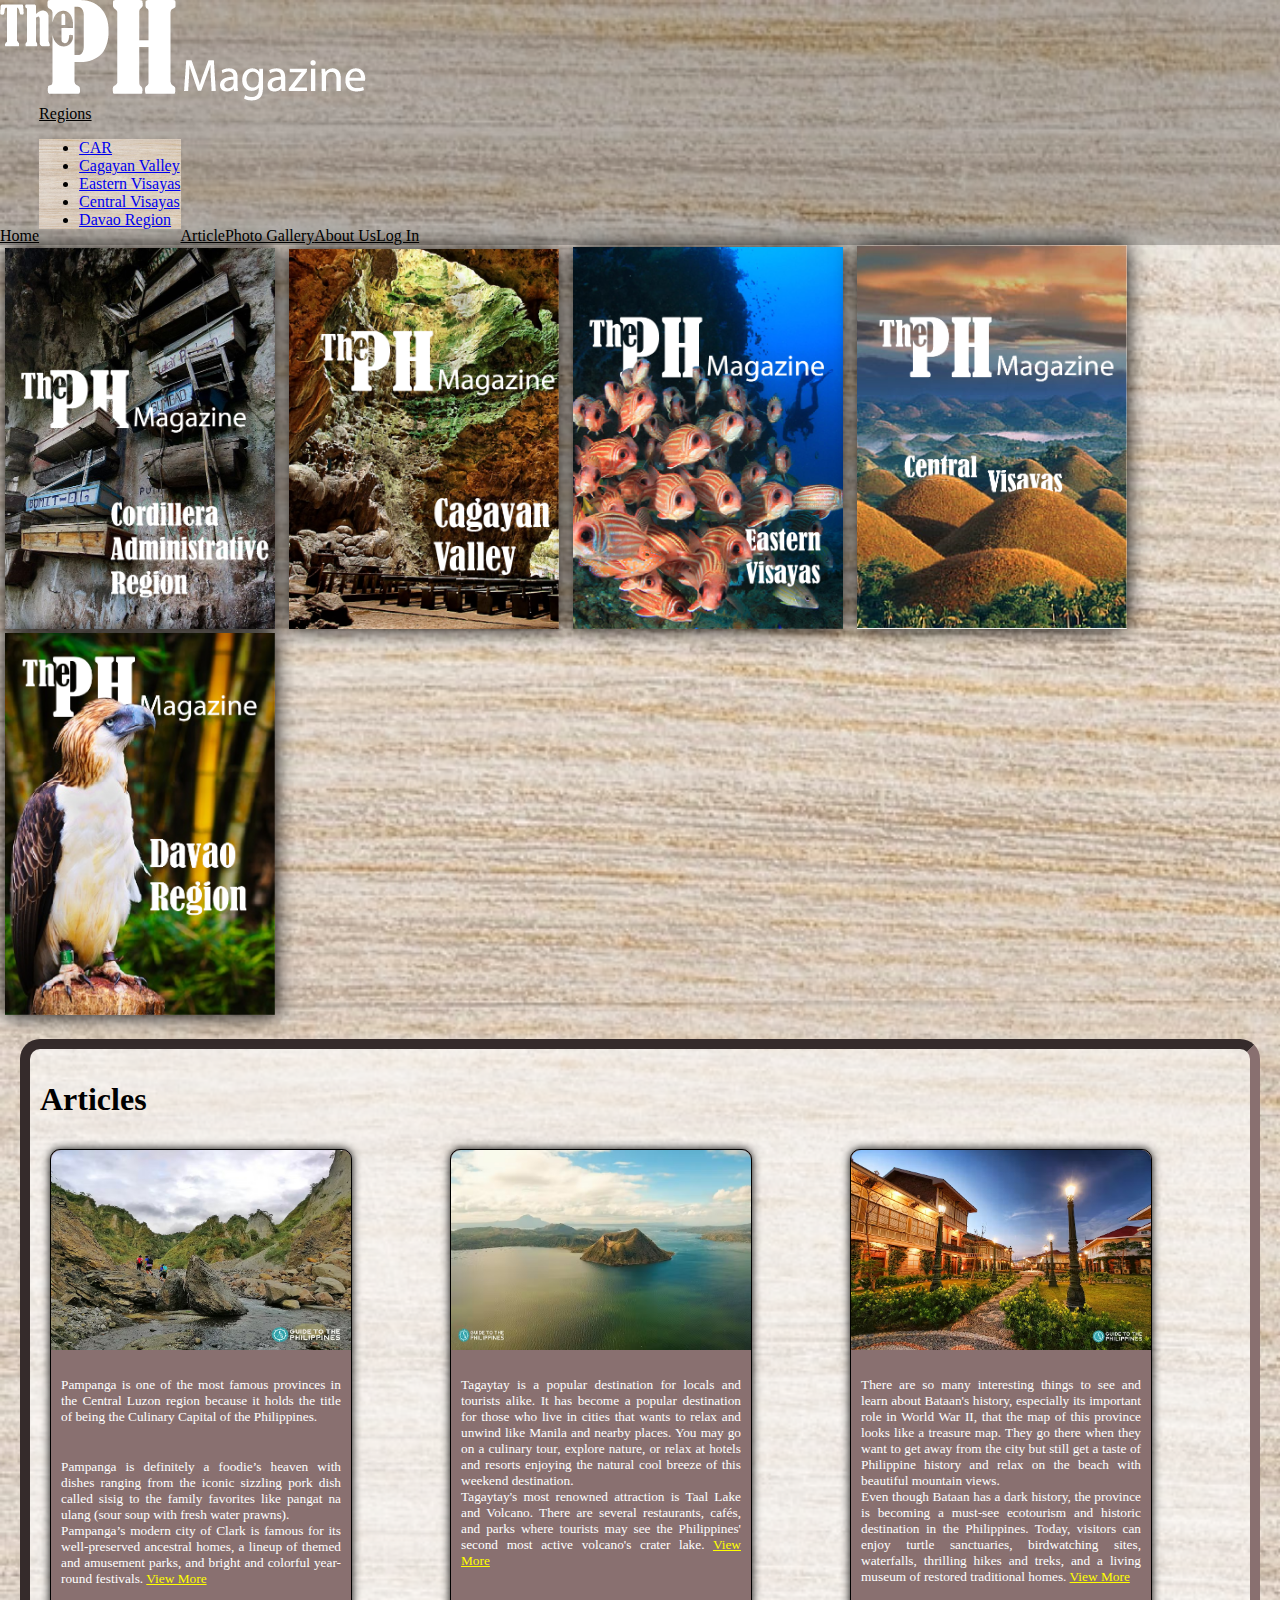
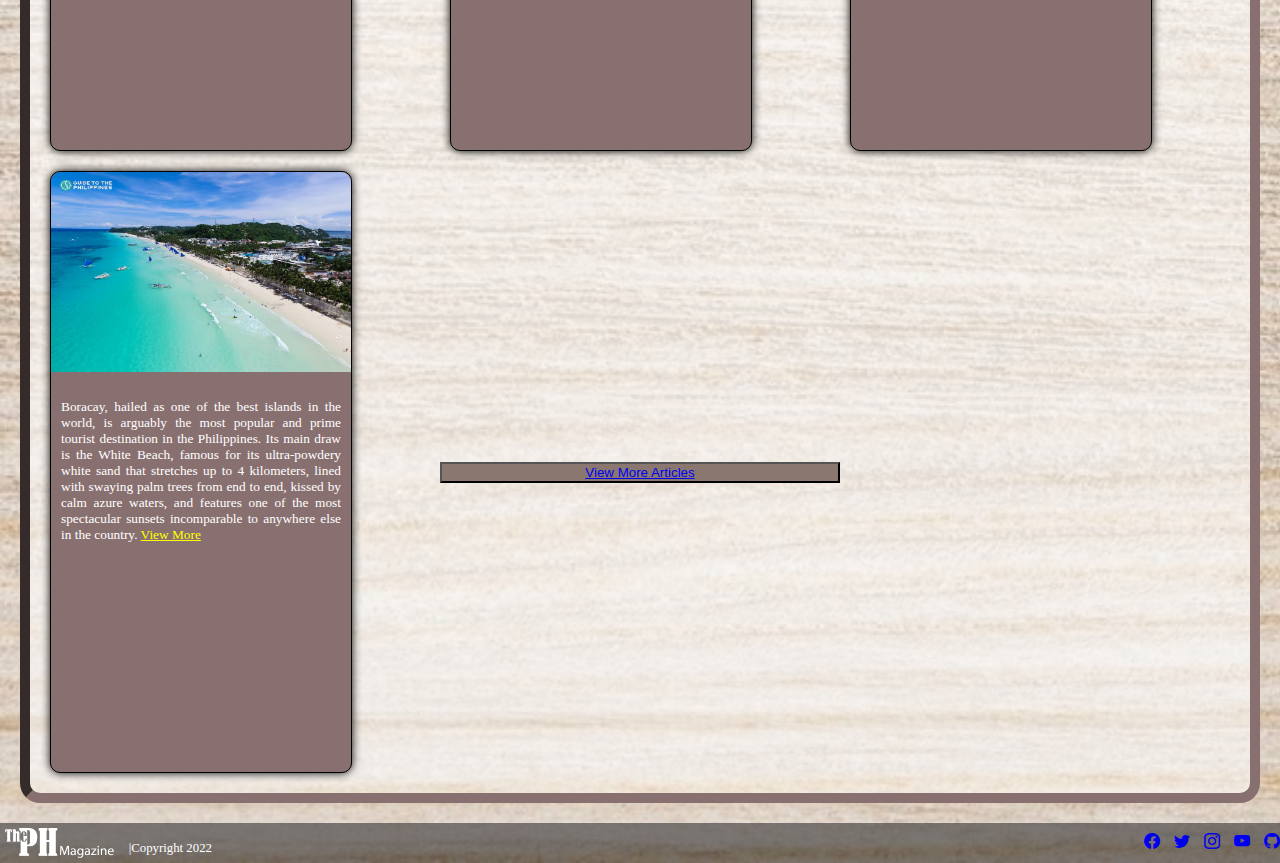
<file: index.html>
<!DOCTYPE html>
<html lang="en">
<head>
    <meta charset="UTF-8">
    <meta http-equiv="X-UA-Compatible" content="IE=edge">
    <meta name="viewport" content="width=device-width, initial-scale=1.0">
    <title>ThePH</title>
  
        <!-- CSS only -->
    <link href="https://cdn.jsdelivr.net/npm/bootstrap@5.2.1/dist/css/bootstrap.min.css" rel="stylesheet" integrity="sha384-iYQeCzEYFbKjA/T2uDLTpkwGzCiq6soy8tYaI1GyVh/UjpbCx/TYkiZhlZB6+fzT" crossorigin="anonymous">
    <link rel="stylesheet" href="style.css">
    <!--Bootstrap Icons-->
    <link rel="stylesheet" href="https://cdn.jsdelivr.net/npm/bootstrap-icons@1.9.1/font/bootstrap-icons.css">
</head>
<body>
    
        <nav class="container-fluid mt-5 p-2 mx-0" >
            <div class="navigation container-fluid d-flex justify-content-between">
               <a href="index.html">
                    <div class="thePhlogo">
                    <!-- <img src="image/theph.png" alt="theph"> -->
                    </div>
                </a>
                <div class="navigationinner mx-3 ">
                    <div class=" mx-3"><a class="focus text-decoration-none py-2" href="index.html">Home</a></div>
                    <div class="dropdown mx-3 ">
                        <a href="#"  class="focus dropdown-toggle  text-decoration-none py-2" data-bs-toggle="dropdown"> Regions<span class="caret"></span></a>
                        <ul class="dropdown-menu"  style="background-image: url(image/background9.jpg);
                        background-size: cover;" >
                            <li class="p-2"><a class="text-black text-decoration-none" href="cordillera.html">CAR</a></li>
                            <li class="p-2"><a class="text-black text-decoration-none" href="cagayan.html">Cagayan Valley</a></li>
                            <li class="p-2"><a class="text-black text-decoration-none" href="east_visayas.html">Eastern Visayas</a></li>
                            <li class="p-2"><a class="text-black text-decoration-none" href="cen_visayas.html">Central Visayas</a></li>
                            <li class="p-2"><a class="text-black text-decoration-none" href="davao.html">Davao Region</a></li>
                        </ul>
                    </div>
                    <div class="mx-3"><a class="focus text-decoration-none py-2" href="#article">Article</a></div>
                    <div class="mx-3"><a class="focus text-decoration-none py-2" href="gallery.html">Photo Gallery</a></div>
                    <div class="mx-3"><a class="focus text-decoration-none py-2" href="#">About Us</a></div>
                    <div class="mx-3"><a class="focus text-decoration-none py-2" href="login.html" >Log In</a></div>

                </div>
            </div>
        </nav> 
    
    <main class="m-2 p-2  my-5 mx-1 ">
        <div class=" magazines container-fluid m-2  ">
            
            <a class="magazine_select" href="cordillera.html" > <img class="zoom" src="image/car-mag.png" alt="" id="car-mag"></a>
            <a class="magazine_select" href="cagayan.html"><img class="zoom" src="image/cagayan-mag.png" alt="" id="cagayan-mag"></a>
            <a class="magazine_select" href="east_visayas.html"><img class="zoom" src="image/east-visayas-mag.png" alt="" id="east-visayas-mag"></a>
            <a class="magazine_select" href="cen_visayas.html"><img class="zoom" src="image/cen-visayas-mag.png" alt="" id="cen-visayas-mag"></a>
            <a class="magazine_select" href="davao.html"><img class="zoom" src="image/davao-mag.png" alt="" id="davao-mag"></a>
        </div>   
    </main>
    <article id="article"> 
        <h1>Articles</h1>
           <div class="container-fluid articleInner ">
                <div class=" articleCard">
                    <img src="image/pampanga-article.avif" alt="pampanga">
                    <p>Pampanga is one of the most famous provinces in the Central Luzon region because it holds the title of being the Culinary Capital of the Philippines.</p>
                    <p>Pampanga is definitely a foodie’s heaven with dishes ranging from the iconic sizzling pork dish called sisig to the family favorites like pangat na ulang (sour soup with fresh water prawns). 
                        <br>
                    Pampanga’s modern city of Clark is famous for its well-preserved ancestral homes, a lineup of themed and amusement parks, and bright and colorful year-round festivals. <a style="color:yellow" href="https://guidetothephilippines.ph/articles/what-to-experience/pampanga-tourist-spots" target="_blank">View More</a> </p>
                </div>
                <div class="articleCard">
                    <img src="image/tagaytay-article.avif" alt="tagaytay">
                    <p>Tagaytay is a popular destination for locals and tourists alike.  It has become a popular destination for those who live in cities that wants to relax and unwind like Manila and nearby places. You may go on a culinary tour, explore nature, or relax at hotels and resorts enjoying the natural cool breeze of this weekend destination.
                        <br>
                    Tagaytay's most renowned attraction is Taal Lake and Volcano. There are several restaurants, cafés, and parks where tourists may see the Philippines' second most active volcano's crater lake. <a style="color:yellow" href="https://guidetothephilippines.ph/destinations-and-attractions/tagaytay" target="_blank">View More</a> </p>
                </div>
                <div class="articleCard">
                    <img src="image/bataan-article.avif" alt="bataan">
                   <p>There are so many interesting things to see and learn about Bataan's history, especially its important role in World War II, that the map of this province looks like a treasure map. They go there when they want to get away from the city but still get a taste of Philippine history and relax on the beach with beautiful mountain views.
                    <br>
                    Even though Bataan has a dark history, the province is becoming a must-see ecotourism and historic destination in the Philippines. Today, visitors can enjoy turtle sanctuaries, birdwatching sites, waterfalls, thrilling hikes and treks, and a living museum of restored traditional homes. <a style="color:yellow" href="https://guidetothephilippines.ph/destinations-and-attractions/bataan" target="_blank">View More</a> </p>
                </div>
                <div class="articleCard">
                    <img src="image/boracay-article.avif" alt="boracay">
                    <p>Boracay, hailed as one of the best islands in the world, is arguably the most popular and prime tourist destination in the Philippines. Its main draw is the White Beach, famous for its ultra-powdery white sand that stretches up to 4 kilometers, lined with swaying palm trees from end to end, kissed by calm azure waters, and features one of the most spectacular sunsets incomparable to anywhere else in the country. <a style="color:yellow" href="https://guidetothephilippines.ph/destinations-and-attractions/boracay " target="_blank">View More</a><br>
                    </p>
                </div>

                <button type="button" class="btn " style="background-color:rgb(137, 119, 112);" ><a class="text-white" href="#">View More Articles</a></button>
            </div>
    </article>
    <footer>
        <div class="footerLogo">
            <img src="image/thephwhite.png" alt="theph"/>
            <p>|Copyright 2022</p>
        </div>
        <div class="footerIcons">
        <a class="text-white" href="#"><i class="bi bi-facebook"></i></a>
        <a class="text-white" href="#"><i class="bi bi-twitter"></i></a>
        <a class="text-white" href="#"><i class="bi bi-instagram"></i></a>
        <a class="text-white" href="#"><i class="bi bi-youtube"></i></a>
        <a class="text-white" href="#"><i class="bi bi-github"></i></a>
        </div>
    </footer>
        
        
   
    <!-- JavaScript Bundle with Popper -->
<script src="https://cdn.jsdelivr.net/npm/bootstrap@5.2.1/dist/js/bootstrap.bundle.min.js" integrity="sha384-u1OknCvxWvY5kfmNBILK2hRnQC3Pr17a+RTT6rIHI7NnikvbZlHgTPOOmMi466C8" crossorigin="anonymous"></script>
</body>
</html>
</file>
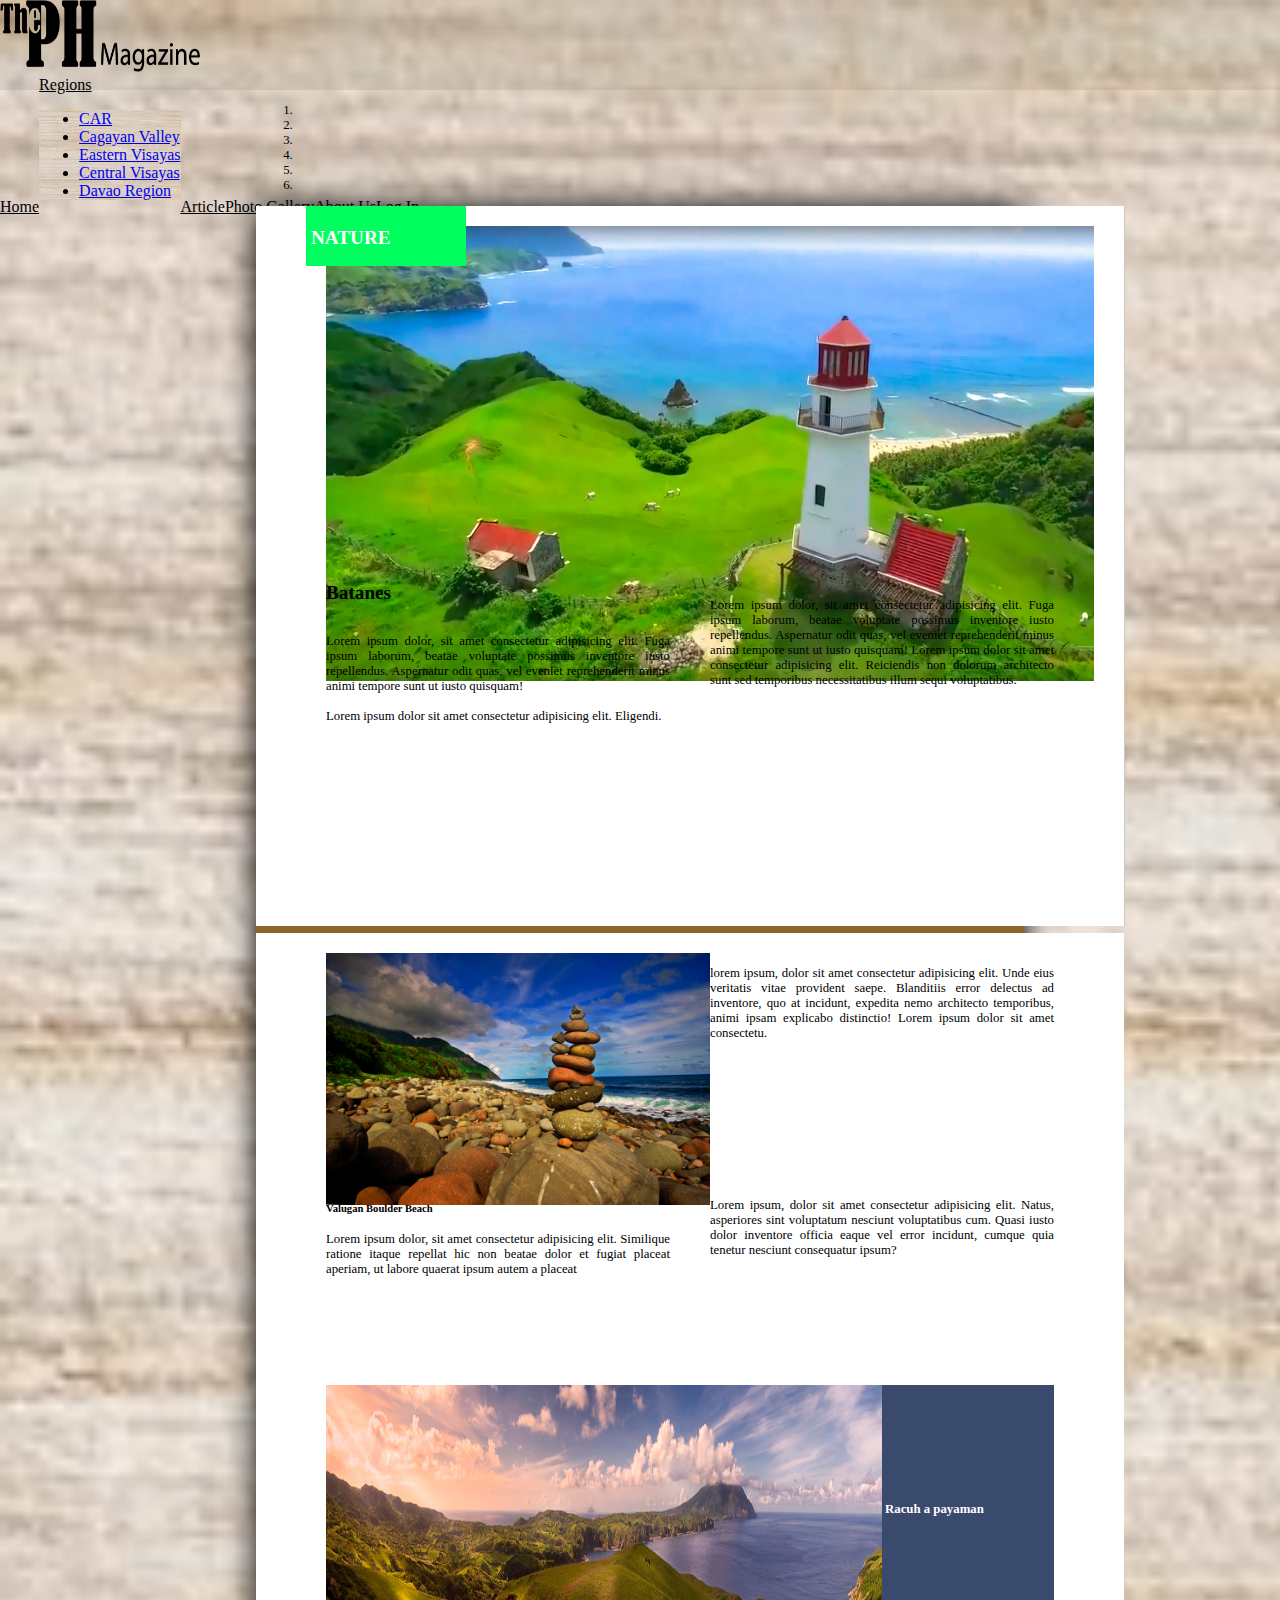
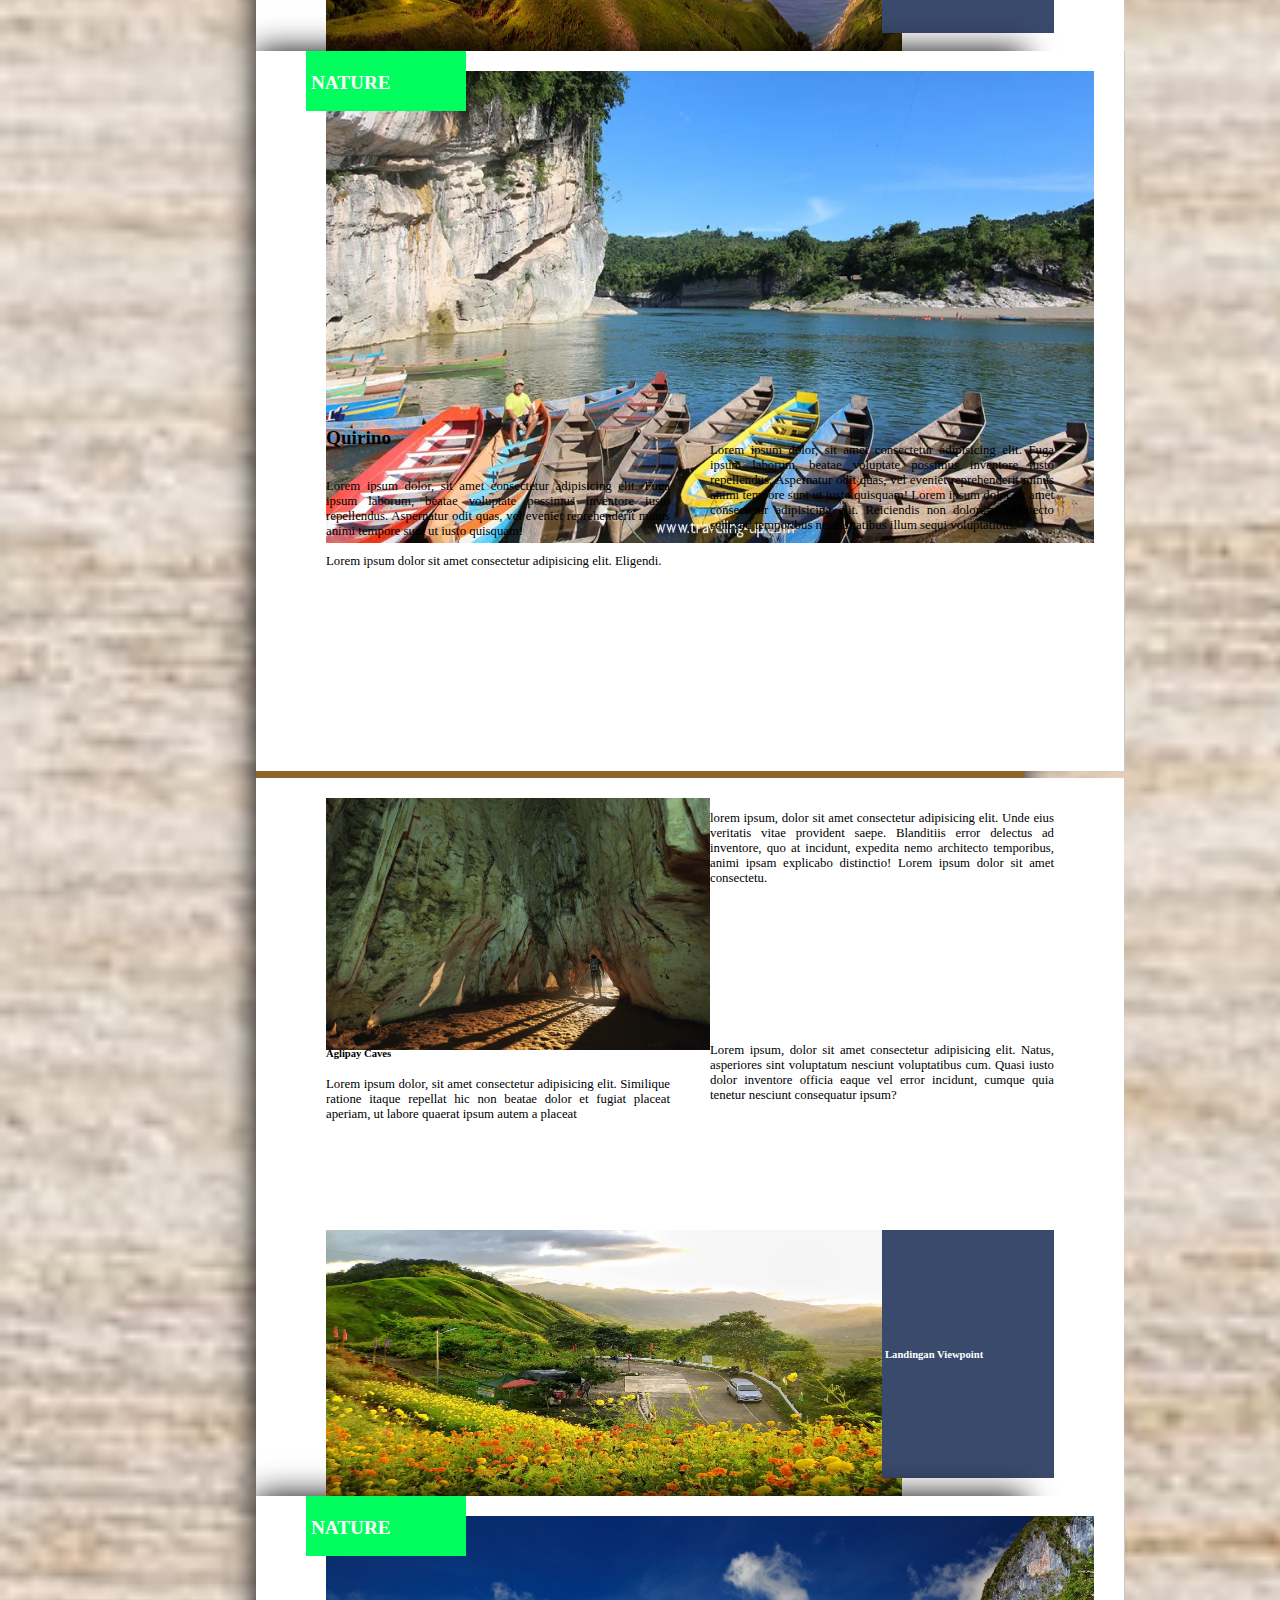
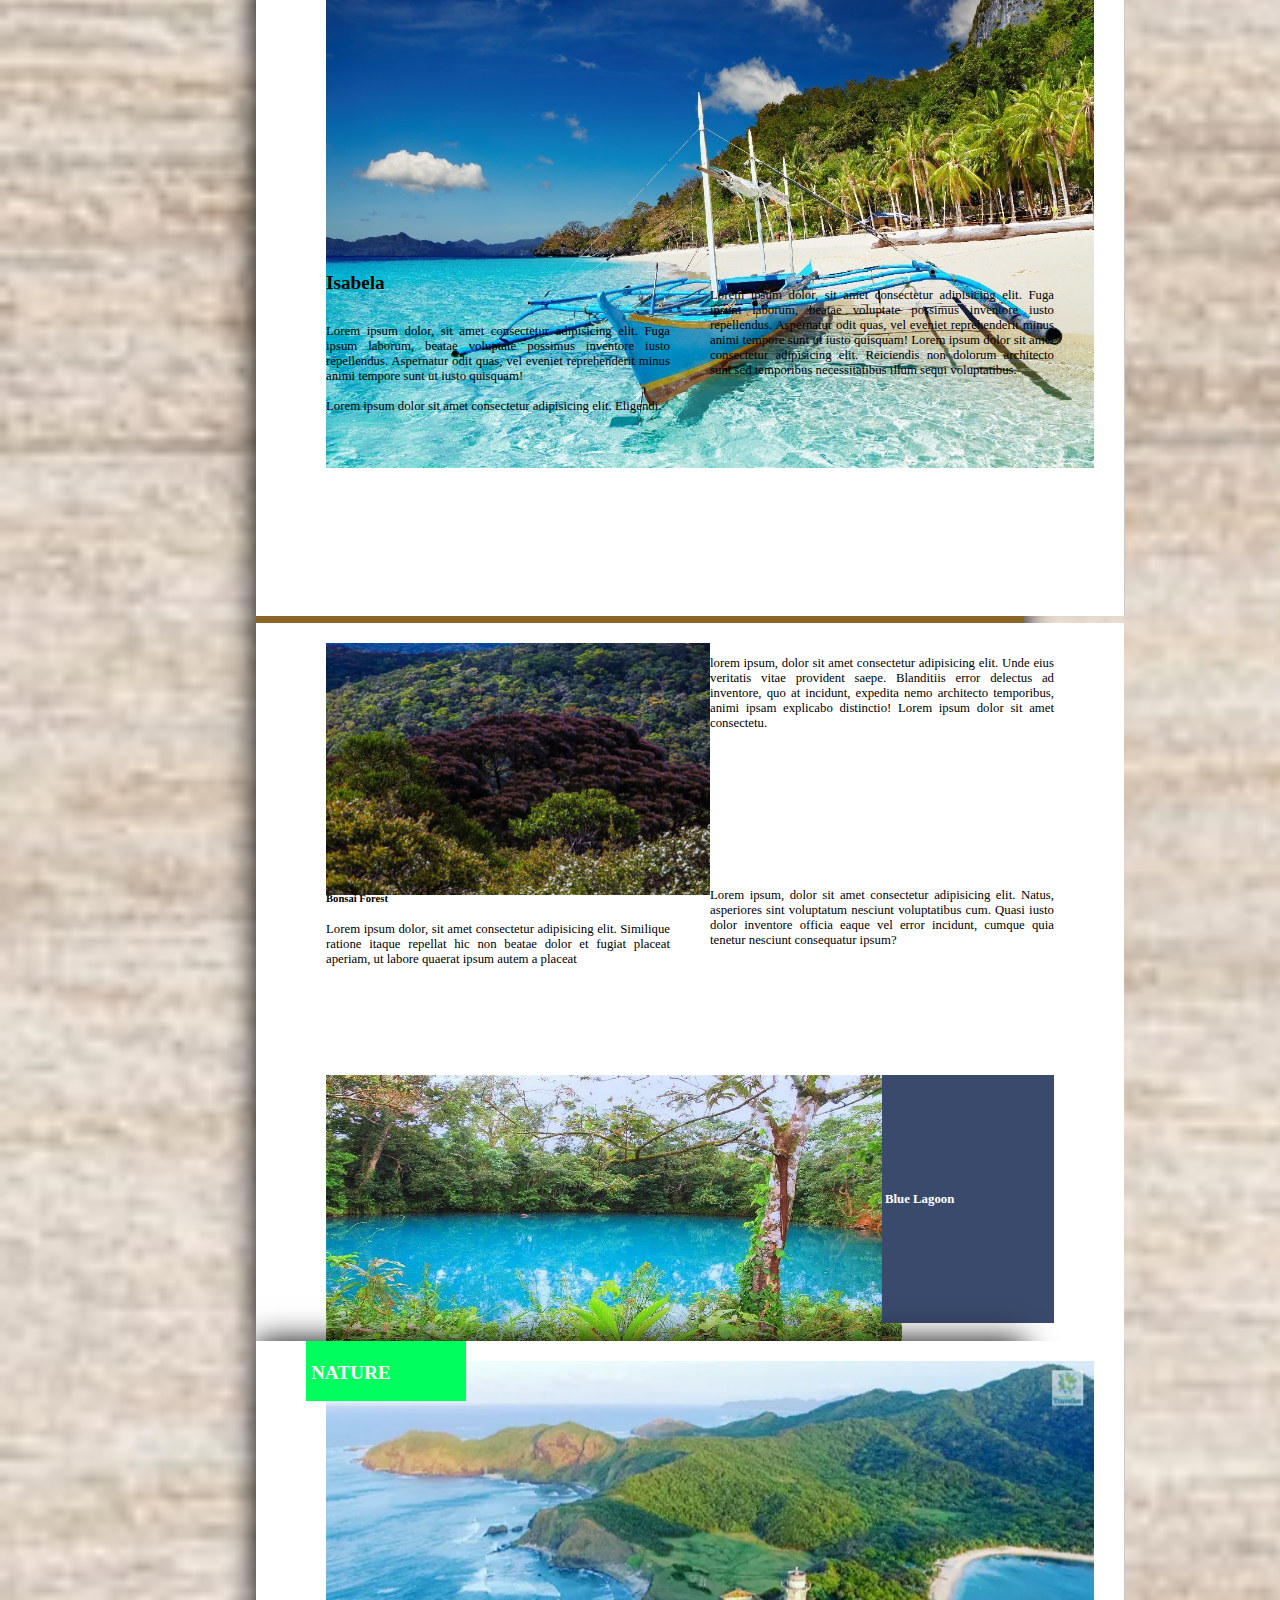
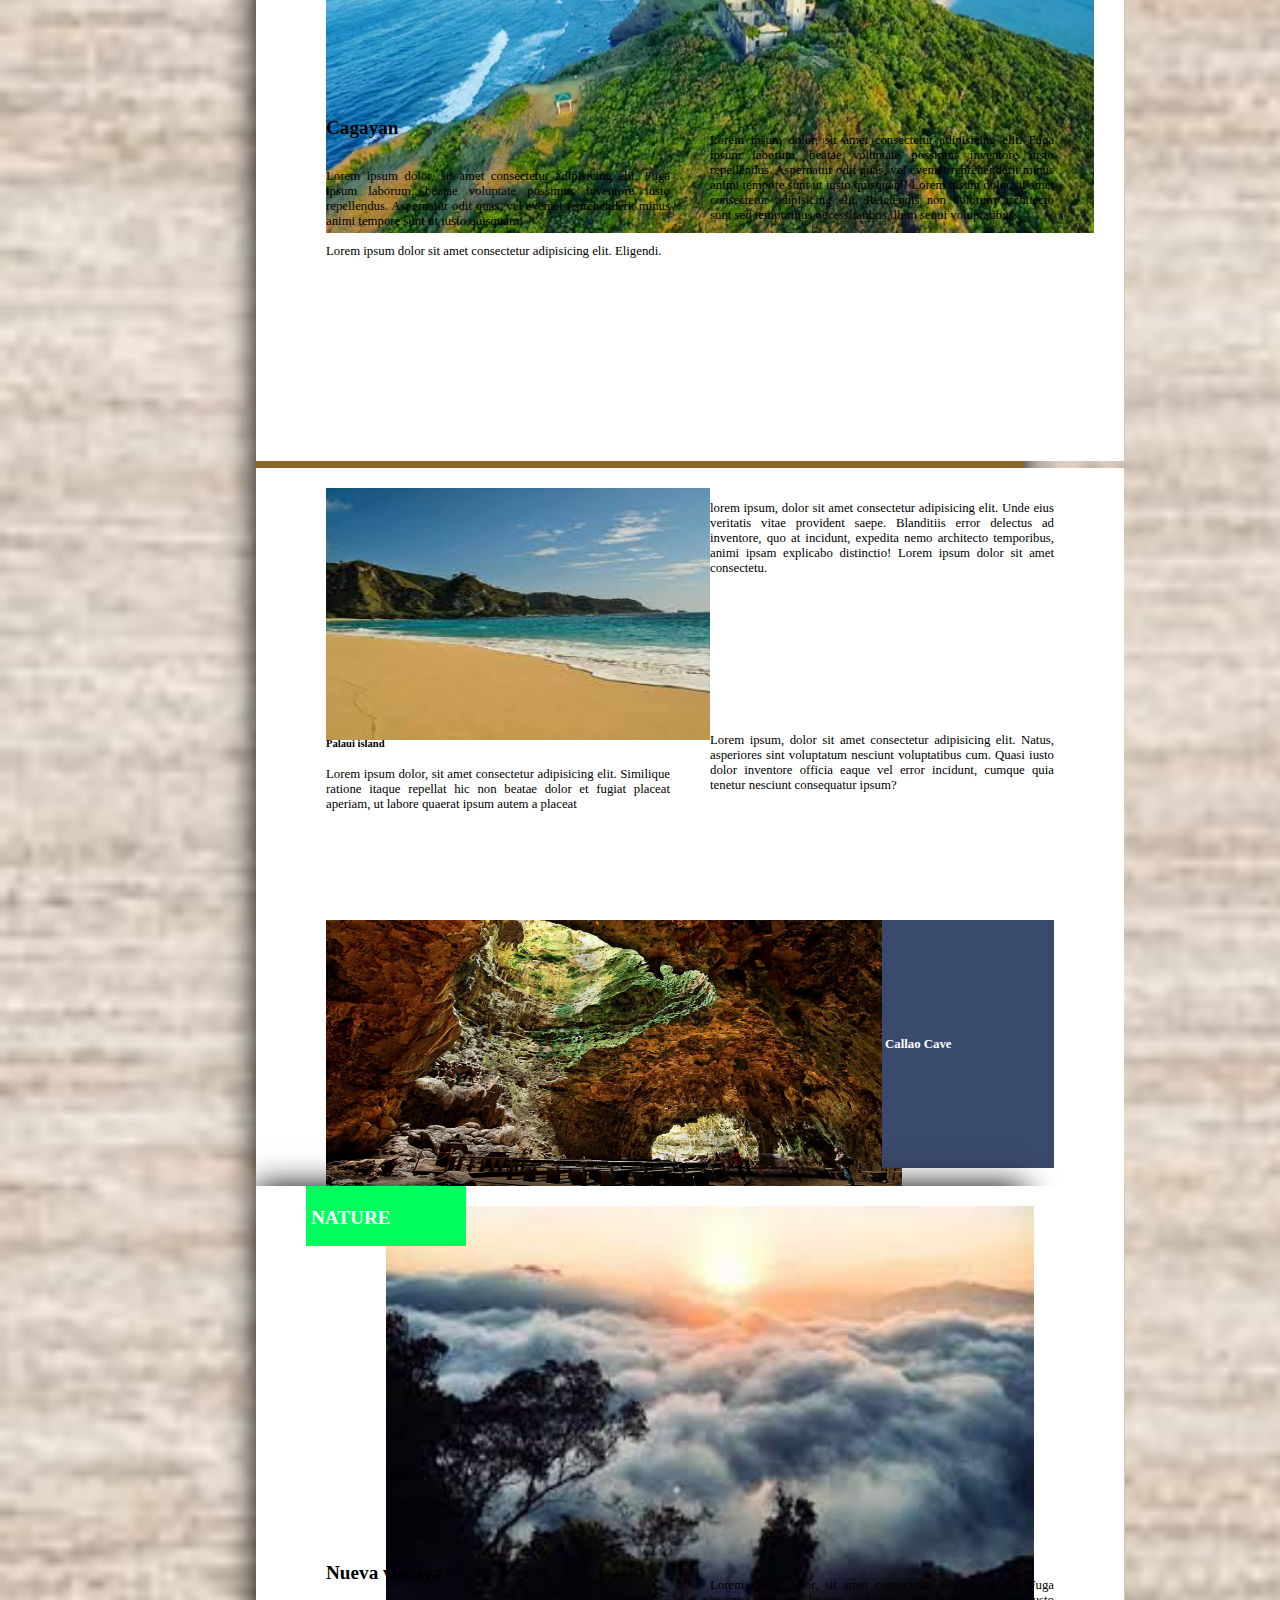
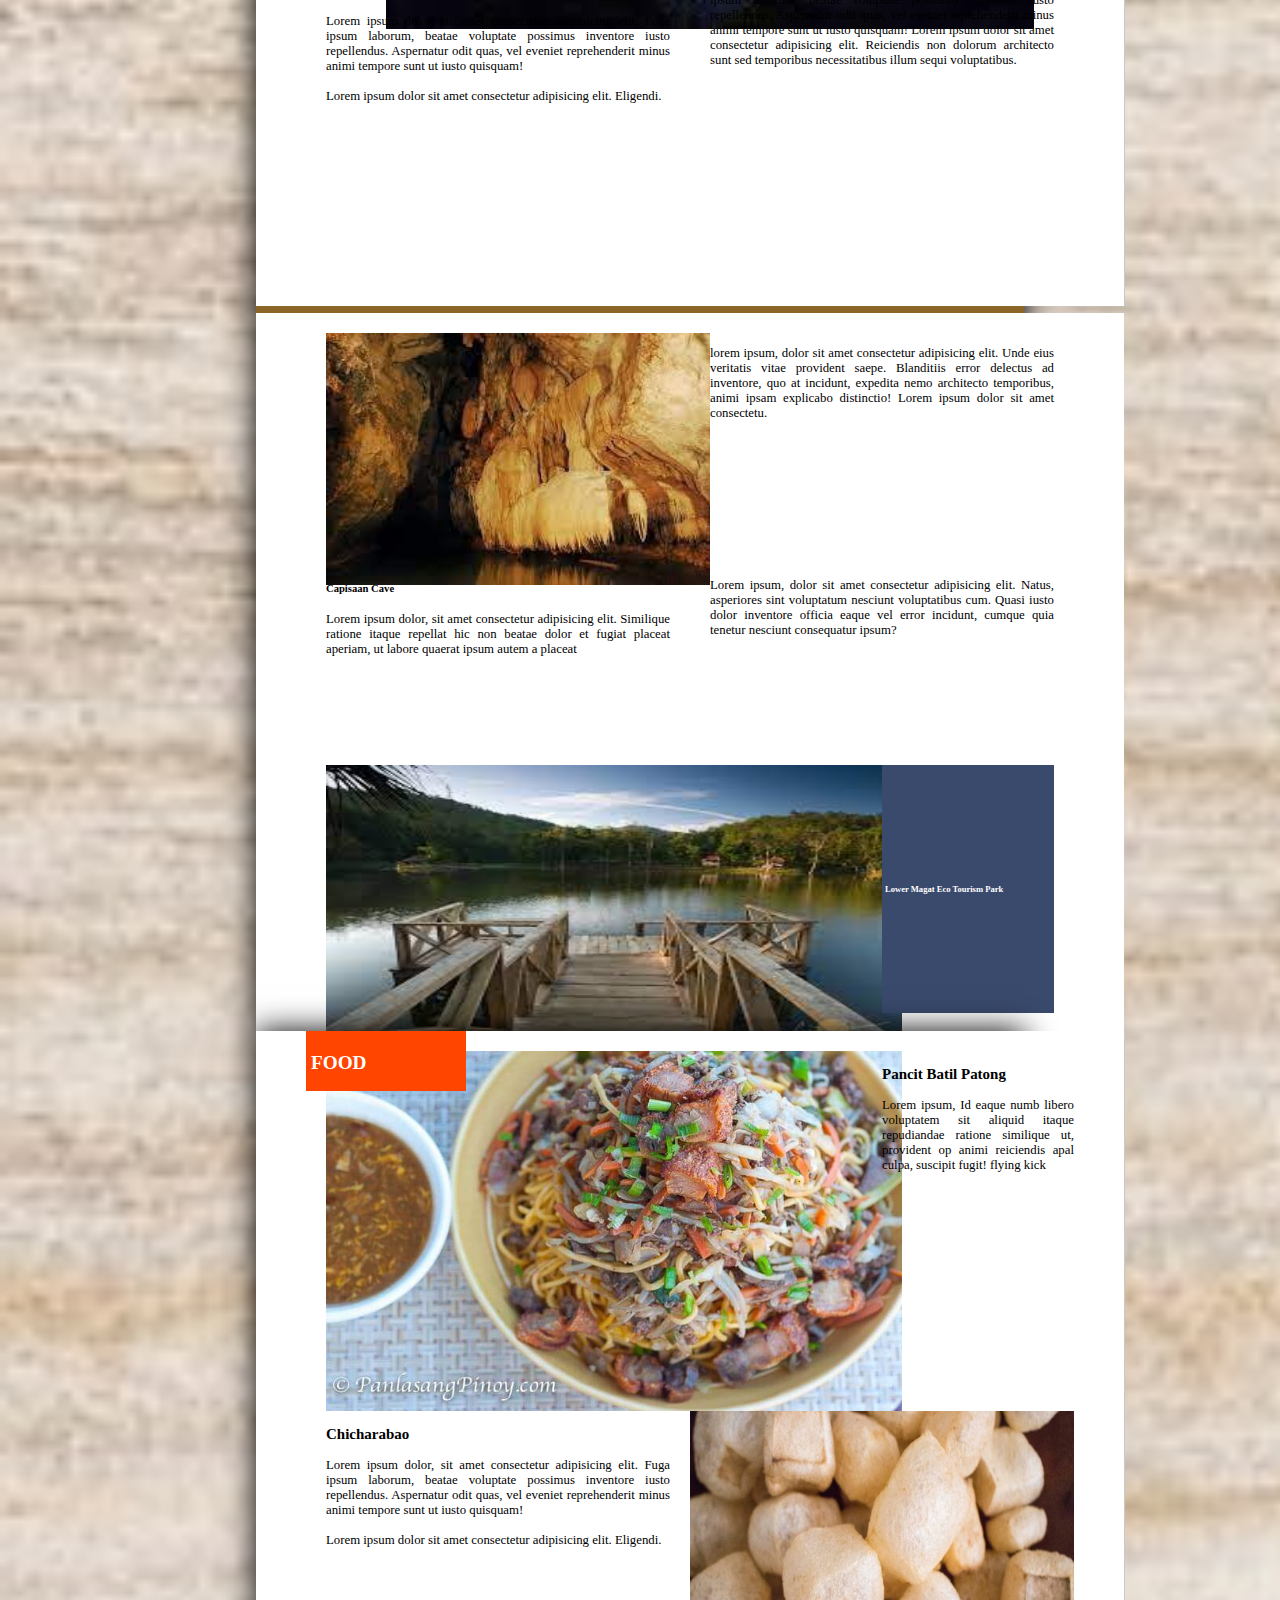
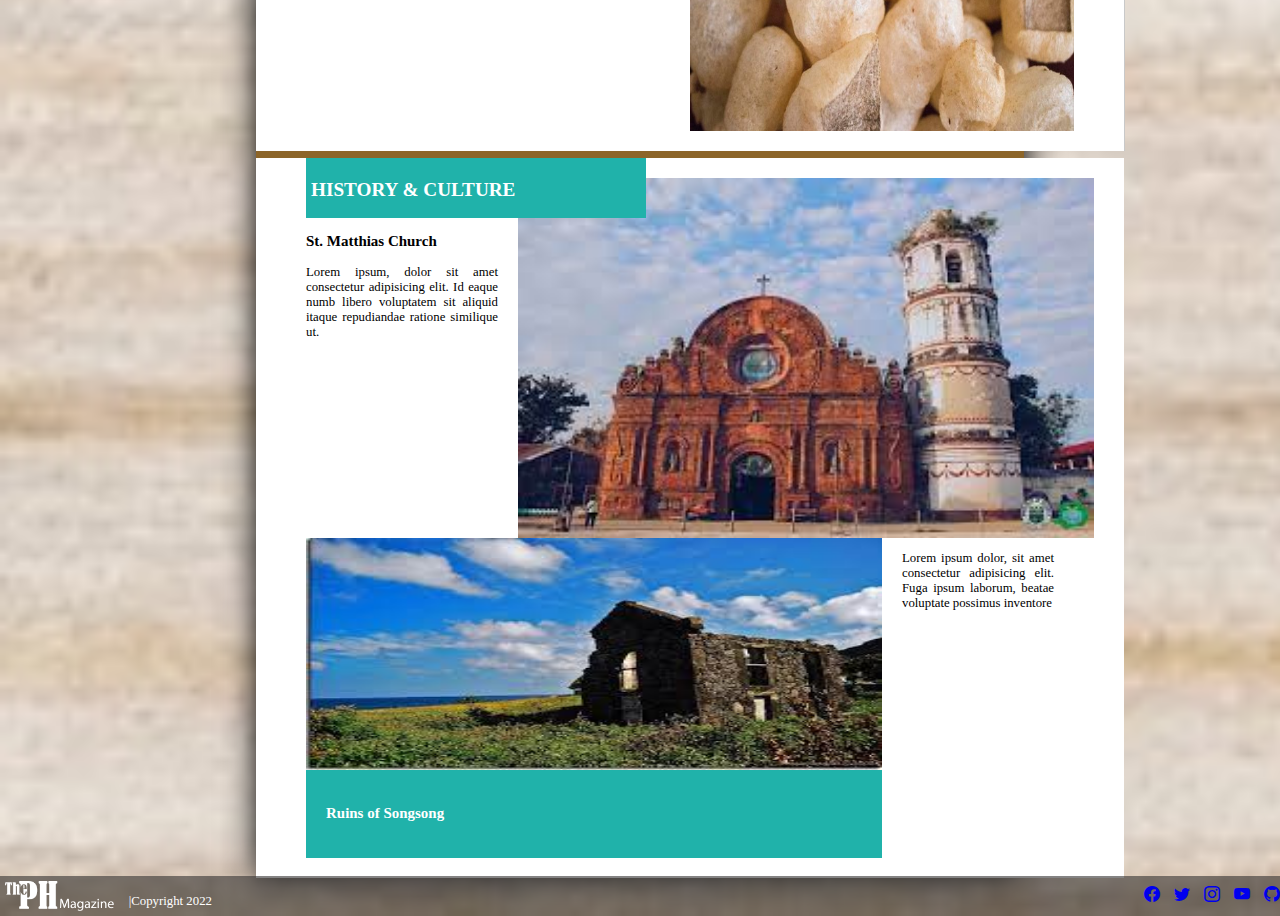
<file: cagayan.html>
<!DOCTYPE html>
<html lang="en">
<head>
    <meta charset="UTF-8">
    <meta http-equiv="X-UA-Compatible" content="IE=edge">
    <meta name="viewport" content="width=device-width, initial-scale=1.0">
    <title>ThePH</title>
  
        <!-- CSS only -->
    <link href="https://cdn.jsdelivr.net/npm/bootstrap@5.2.1/dist/css/bootstrap.min.css" rel="stylesheet" integrity="sha384-iYQeCzEYFbKjA/T2uDLTpkwGzCiq6soy8tYaI1GyVh/UjpbCx/TYkiZhlZB6+fzT" crossorigin="anonymous">
    <link rel="stylesheet" href="region.css">
 <!--Bootstrap Icons-->
 <link rel="stylesheet" href="https://cdn.jsdelivr.net/npm/bootstrap-icons@1.9.1/font/bootstrap-icons.css">
</head>
<body>
    <nav class=" container-fluid mt-0 p-2 mx-0" style="background-color:rgba(50, 49, 49, 0.1);">
        <div class=" navigation container-fluid d-flex justify-content-between">
            <div>
                <img style="width:200px;height:8vh;" src="image/theph.png" alt="theph">
            </div>
            <div class=" navigationinner  mx-3 ">
                <div class=" mx-3"><a class="focus text-decoration-none py-2" href="index.html">Home</a></div>
                <div class="dropdown mx-3 ">
                    <a href="#"  class="focus dropdown-toggle  text-decoration-none py-2" data-bs-toggle="dropdown"> Regions<span class="caret"></span></a>
                    <ul class="dropdown-menu"  style="background-image: url(image/background9.jpg);
                    background-size: cover;" >
                        <li class="p-2"><a class="text-black text-decoration-none" href="cordillera.html">CAR</a></li>
                        <li class="p-2"><a class="text-black text-decoration-none" href="cagayan.html">Cagayan Valley</a></li>
                        <li class="p-2"><a class="text-black text-decoration-none" href="east_visayas.html">Eastern Visayas</a></li>
                        <li class="p-2"><a class="text-black text-decoration-none" href="cen_visayas.html">Central Visayas</a></li>
                        <li class="p-2"><a class="text-black text-decoration-none" href="davao.html">Davao Region</a></li>
                    </ul>
                </div>
                <div class="mx-3"><a class="focus text-decoration-none py-2" href="index.html #article">Article</a></div>
                <div class="mx-3"><a class="focus text-decoration-none py-2" href="gallery.html">Photo Gallery</a></div>
                <div class="mx-3"><a class="focus text-decoration-none py-2" href="#">About Us</a></div>
                <div class="mx-3"><a class="focus text-decoration-none py-2" href="login.html" >Log In</a></div>

            </div>
        </div>
    </nav> 
    
    <main >

        <div id="carouselExampleIndicators" class=" d-flex carousel slide" data-bs-ride="carousel">
            <ol class="carousel-indicators">
                <li data-bs-target="#carouselExampleIndicators" data-bs-slide-to="0" class="active"></li>
                <li data-bs-target="#carouselExampleIndicators" data-bs-slide-to="1" ></li>
                <li data-bs-target="#carouselExampleIndicators" data-bs-slide-to="2"></li>
                <li data-bs-target="#carouselExampleIndicators" data-bs-slide-to="3"></li>
                <li data-bs-target="#carouselExampleIndicators" data-bs-slide-to="4"></li>
                <li data-bs-target="#carouselExampleIndicators" data-bs-slide-to="5"></li>
              </ol>
            <div class="carousel-inner ">
                <div class="carousel-item active">
                    <div class="outer">
                        <div class=" magazine1 container-fluid ">
                            <div class="page1-1 ">
                                <div class="topic">
                                    <h2>NATURE</h2>
                                </div>
                                <div class="image1-1">
                                    <img src="image/batanes.webp" alt="" id="batanes1">
                                </div>
                                <div class="text1-1">
                                    <h2>Batanes</h2>
                                </div>
                            
                                <div class="text1-2">
                                    <p>Lorem ipsum dolor, sit amet consectetur adipisicing elit. Fuga ipsum laborum, beatae voluptate possimus inventore iusto repellendus. Aspernatur odit quas, vel eveniet reprehenderit minus animi tempore sunt ut iusto quisquam!
                                        <br><br>
                                        Lorem ipsum dolor sit amet consectetur adipisicing elit. Eligendi.
                                    </p>
                                </div>
                                <div class="text1-3">
                                    <p>Lorem ipsum dolor, sit amet consectetur adipisicing elit. Fuga ipsum laborum, beatae voluptate possimus inventore iusto repellendus. Aspernatur odit quas, vel eveniet reprehenderit minus animi tempore sunt ut iusto quisquam! Lorem ipsum dolor sit amet consectetur adipisicing elit. Reiciendis non dolorum architecto sunt sed temporibus necessitatibus illum sequi voluptatibus.</p>
                                </div>
                            </div>
                            
                            <div class="page1-2 ">
                                <div class="image1-2">
                                    <img src="image/batanes2.jpg" alt="" id="ifugao2">
                                </div>
                                <div class="text1-4">
                                    <p>lorem ipsum, dolor sit amet consectetur adipisicing elit. Unde eius veritatis vitae provident saepe. Blanditiis error delectus ad inventore, quo at incidunt, expedita nemo architecto temporibus, animi ipsam explicabo distinctio! Lorem ipsum dolor sit amet consectetu. </p>
                                </div>
                                <div class="image1-3">
                                    <img src="image/batanes3.jpg" alt="">
                                </div>
                                <div class="text1-5">
                                    <h5>Valugan Boulder Beach</h5>
                                    <p>Lorem ipsum dolor, sit amet consectetur adipisicing elit. Similique ratione itaque repellat hic non beatae dolor et fugiat placeat aperiam, ut labore quaerat ipsum autem a placeat </p>
                                   
                                </div>
                                <div class="text1-6">
                                    <p>Lorem ipsum, dolor sit amet consectetur adipisicing elit. Natus, asperiores sint voluptatum nesciunt voluptatibus cum. Quasi iusto dolor inventore officia eaque vel error incidunt, cumque quia tenetur nesciunt consequatur ipsum?</p>
                                   
                                </div>
                                <div class="text1-7">
                                   <h4>Racuh a payaman </h4>
                                    
                                </div>
                            </div>
                            
                            
                        </div> 
                    </div>
                </div>
                <div class="carousel-item">
                    <div class="outer">
                        <div class=" magazine1 container-fluid ">
                            <div class="page1-1 ">
                                <div class="topic">
                                    <h2>NATURE</h2>
                                </div>
                                <div class="image1-1">
                                    <img src="image/quirino.webp" alt="" id="quirino1">
                                </div>
                                <div class="text1-1">
                                    <h2>Quirino</h2>
                                </div>
                            
                                <div class="text1-2">
                                    <p>Lorem ipsum dolor, sit amet consectetur adipisicing elit. Fuga ipsum laborum, beatae voluptate possimus inventore iusto repellendus. Aspernatur odit quas, vel eveniet reprehenderit minus animi tempore sunt ut iusto quisquam!
                                        <br><br>
                                        Lorem ipsum dolor sit amet consectetur adipisicing elit. Eligendi.
                                    </p>
                                </div>
                                <div class="text1-3">
                                    <p>Lorem ipsum dolor, sit amet consectetur adipisicing elit. Fuga ipsum laborum, beatae voluptate possimus inventore iusto repellendus. Aspernatur odit quas, vel eveniet reprehenderit minus animi tempore sunt ut iusto quisquam! Lorem ipsum dolor sit amet consectetur adipisicing elit. Reiciendis non dolorum architecto sunt sed temporibus necessitatibus illum sequi voluptatibus.</p>
                                </div>
                            </div>
                            
                            <div class="page1-2 ">
                                <div class="image1-2">
                                    <img src="image/quirino2.webp" alt="" id="quirino2">
                                </div>
                                <div class="text1-4">
                                    <p>lorem ipsum, dolor sit amet consectetur adipisicing elit. Unde eius veritatis vitae provident saepe. Blanditiis error delectus ad inventore, quo at incidunt, expedita nemo architecto temporibus, animi ipsam explicabo distinctio! Lorem ipsum dolor sit amet consectetu. </p>
                                </div>
                                <div class="image1-3">
                                    <img src="image/quirino3.webp" alt="">
                                </div>
                                <div class="text1-5">
                                    <h5>Aglipay Caves</h5>
                                    <p>Lorem ipsum dolor, sit amet consectetur adipisicing elit. Similique ratione itaque repellat hic non beatae dolor et fugiat placeat aperiam, ut labore quaerat ipsum autem a placeat </p>
                                   
                                </div>
                                <div class="text1-6">
                                    <p>Lorem ipsum, dolor sit amet consectetur adipisicing elit. Natus, asperiores sint voluptatum nesciunt voluptatibus cum. Quasi iusto dolor inventore officia eaque vel error incidunt, cumque quia tenetur nesciunt consequatur ipsum?</p>
                                   
                                </div>
                                <div class="text1-7">
                                   <h5>Landingan Viewpoint </h5>
                                    
                                </div>
                            </div>
                            
                            
                        </div>    
                    </div>
                </div>
                <div class="carousel-item">
                    <div class="outer">
                        <div class=" magazine1 container-fluid ">
                            <div class="page1-1 ">
                                <div class="topic">
                                    <h2>NATURE</h2>
                                </div>
                                <div class="image1-1">
                                    <img src="image/Isabela1.jpg" alt="" id="isabela1">
                                </div>
                                <div class="text1-1">
                                    <h2>Isabela</h2>
                                </div>
                            
                                <div class="text1-2">
                                    <p>Lorem ipsum dolor, sit amet consectetur adipisicing elit. Fuga ipsum laborum, beatae voluptate possimus inventore iusto repellendus. Aspernatur odit quas, vel eveniet reprehenderit minus animi tempore sunt ut iusto quisquam!
                                        <br><br>
                                        Lorem ipsum dolor sit amet consectetur adipisicing elit. Eligendi.
                                    </p>
                                </div>
                                <div class="text1-3">
                                    <p>Lorem ipsum dolor, sit amet consectetur adipisicing elit. Fuga ipsum laborum, beatae voluptate possimus inventore iusto repellendus. Aspernatur odit quas, vel eveniet reprehenderit minus animi tempore sunt ut iusto quisquam! Lorem ipsum dolor sit amet consectetur adipisicing elit. Reiciendis non dolorum architecto sunt sed temporibus necessitatibus illum sequi voluptatibus.</p>
                                </div>
                            </div>
                            
                            <div class="page1-2 ">
                                <div class="image1-2">
                                    <img src="image/isabela3.webp" alt="" id="isabela2">
                                </div>
                                <div class="text1-4">
                                    <p>lorem ipsum, dolor sit amet consectetur adipisicing elit. Unde eius veritatis vitae provident saepe. Blanditiis error delectus ad inventore, quo at incidunt, expedita nemo architecto temporibus, animi ipsam explicabo distinctio! Lorem ipsum dolor sit amet consectetu. </p>
                                </div>
                                <div class="image1-3">
                                    <img src="image/isabela2.webp" alt="">
                                </div>
                                <div class="text1-5">
                                    <h5>Bonsai Forest</h5>
                                    <p>Lorem ipsum dolor, sit amet consectetur adipisicing elit. Similique ratione itaque repellat hic non beatae dolor et fugiat placeat aperiam, ut labore quaerat ipsum autem a placeat </p>
                                   
                                </div>
                                <div class="text1-6">
                                    <p>Lorem ipsum, dolor sit amet consectetur adipisicing elit. Natus, asperiores sint voluptatum nesciunt voluptatibus cum. Quasi iusto dolor inventore officia eaque vel error incidunt, cumque quia tenetur nesciunt consequatur ipsum?</p>
                                   
                                </div>
                                <div class="text1-7">
                                   <h4>Blue Lagoon </h4>
                                    
                                </div>
                            </div>
                            
                            
                        </div>   
                    </div>         
                </div>
                <div class="carousel-item">
                    <div class="outer">
                        <div class=" magazine1 container-fluid ">
                            <div class="page1-1 ">
                                <div class="topic">
                                    <h2>NATURE</h2>
                                </div>
                                <div class="image1-1">
                                    <img src="image/cagayan3.webp" alt="" >
                                </div>
                                <div class="text1-1">
                                    <h2>Cagayan</h2>
                                </div>
                            
                                <div class="text1-2">
                                    <p>Lorem ipsum dolor, sit amet consectetur adipisicing elit. Fuga ipsum laborum, beatae voluptate possimus inventore iusto repellendus. Aspernatur odit quas, vel eveniet reprehenderit minus animi tempore sunt ut iusto quisquam!
                                        <br><br>
                                        Lorem ipsum dolor sit amet consectetur adipisicing elit. Eligendi.
                                    </p>
                                </div>
                                <div class="text1-3">
                                    <p>Lorem ipsum dolor, sit amet consectetur adipisicing elit. Fuga ipsum laborum, beatae voluptate possimus inventore iusto repellendus. Aspernatur odit quas, vel eveniet reprehenderit minus animi tempore sunt ut iusto quisquam! Lorem ipsum dolor sit amet consectetur adipisicing elit. Reiciendis non dolorum architecto sunt sed temporibus necessitatibus illum sequi voluptatibus.</p>
                                </div>
                            </div>
                            
                            <div class="page1-2 ">
                                <div class="image1-2">
                                    <img src="image/cagayan2.jpg" alt="" >
                                </div>
                                <div class="text1-4">
                                    <p>lorem ipsum, dolor sit amet consectetur adipisicing elit. Unde eius veritatis vitae provident saepe. Blanditiis error delectus ad inventore, quo at incidunt, expedita nemo architecto temporibus, animi ipsam explicabo distinctio! Lorem ipsum dolor sit amet consectetu. </p>
                                </div>
                                <div class="image1-3">
                                    <img src="image/cagayan.JPG" alt="">
                                </div>
                                <div class="text1-5">
                                    <h5>Palaui island</h5>
                                    <p>Lorem ipsum dolor, sit amet consectetur adipisicing elit. Similique ratione itaque repellat hic non beatae dolor et fugiat placeat aperiam, ut labore quaerat ipsum autem a placeat </p>
                                   
                                </div>
                                <div class="text1-6">
                                    <p>Lorem ipsum, dolor sit amet consectetur adipisicing elit. Natus, asperiores sint voluptatum nesciunt voluptatibus cum. Quasi iusto dolor inventore officia eaque vel error incidunt, cumque quia tenetur nesciunt consequatur ipsum?</p>
                                   
                                </div>
                                <div class="text1-7">
                                   <h4>Callao Cave </h4>
                                    
                                </div>
                            </div>
                            
                            
                        </div>  
                
                    </div>
                </div>
                <div class="carousel-item">
                    <div class="outer">
                        <div class=" magazine1 container-fluid ">
                            <div class="page1-1 ">
                                <div class="topic">
                                    <h2>NATURE</h2>
                                </div>
                                <div class="image1-1">
                                    <img src="image/nueva-viscaya.jpg" alt="" >
                                </div>
                                <div class="text1-1">
                                    <h2>Nueva viscaya</h2>
                                </div>
                            
                                <div class="text1-2">
                                    <p>Lorem ipsum dolor, sit amet consectetur adipisicing elit. Fuga ipsum laborum, beatae voluptate possimus inventore iusto repellendus. Aspernatur odit quas, vel eveniet reprehenderit minus animi tempore sunt ut iusto quisquam!
                                        <br><br>
                                        Lorem ipsum dolor sit amet consectetur adipisicing elit. Eligendi.
                                    </p>
                                </div>
                                <div class="text1-3">
                                    <p>Lorem ipsum dolor, sit amet consectetur adipisicing elit. Fuga ipsum laborum, beatae voluptate possimus inventore iusto repellendus. Aspernatur odit quas, vel eveniet reprehenderit minus animi tempore sunt ut iusto quisquam! Lorem ipsum dolor sit amet consectetur adipisicing elit. Reiciendis non dolorum architecto sunt sed temporibus necessitatibus illum sequi voluptatibus.</p>
                                </div>
                            </div>
                            
                            <div class="page1-2 ">
                                <div class="image1-2">
                                    <img src="image/nueva-viscaya2.jpg" alt="" >
                                </div>
                                <div class="text1-4">
                                    <p>lorem ipsum, dolor sit amet consectetur adipisicing elit. Unde eius veritatis vitae provident saepe. Blanditiis error delectus ad inventore, quo at incidunt, expedita nemo architecto temporibus, animi ipsam explicabo distinctio! Lorem ipsum dolor sit amet consectetu. </p>
                                </div>
                                <div class="image1-3">
                                    <img src="image/nueva-viscaya3.jpg" alt="">
                                </div>
                                <div class="text1-5">
                                    <h5>Capisaan Cave</h5>
                                    <p>Lorem ipsum dolor, sit amet consectetur adipisicing elit. Similique ratione itaque repellat hic non beatae dolor et fugiat placeat aperiam, ut labore quaerat ipsum autem a placeat </p>
                                   
                                </div>
                                <div class="text1-6">
                                    <p>Lorem ipsum, dolor sit amet consectetur adipisicing elit. Natus, asperiores sint voluptatum nesciunt voluptatibus cum. Quasi iusto dolor inventore officia eaque vel error incidunt, cumque quia tenetur nesciunt consequatur ipsum?</p>
                                   
                                </div>
                                <div class="text1-7">
                                   <h6>Lower Magat Eco Tourism Park </h6>
                                    
                                </div>
                            </div>
                            
                            
                        </div> 
                    </div>
                </div>
                <div class="carousel-item">
                    <div class="outer">
                       
                            <div class=" magazine1 container-fluid ">
                              
                                <div class="foodpage ">
                                    <div class="topic" style="background-color:orangered">
                                        <h2>FOOD</h2>
                                    </div>
                                    <div class="foodimage1">
                                        <img src="image/Pancit-Batil-Patong-Cagayan.jpg" alt="" >
                                    </div>
                                    <div class="foodtext1">
                                        <h3>Pancit Batil Patong</h3>
                                        <p>Lorem ipsum, Id eaque numb libero voluptatem sit aliquid itaque repudiandae ratione similique ut, provident op animi reiciendis apal culpa, suscipit fugit! flying kick</p>
                                    </div>
                                
                                    <div class="foodtext2">
                                        <h3>Chicharabao</h3>
                                        <p>Lorem ipsum dolor, sit amet consectetur adipisicing elit. Fuga ipsum laborum, beatae voluptate possimus inventore iusto repellendus. Aspernatur odit quas, vel eveniet reprehenderit minus animi tempore sunt ut iusto quisquam!
                                            <br><br>
                                            Lorem ipsum dolor sit amet consectetur adipisicing elit. Eligendi.
                                        </p>
                                    </div>
                                    <div class="foodimage2">
                                      <img src="image/Chicharabao.jpg" alt="">
                                    </div>
                                </div>
                            
                                <div class="historypage ">
                                  
                                    <div class="topic" style="background-color:lightseagreen; width:330px">
                                        <h2>HISTORY & CULTURE</h2>
                                    </div>
                                    <div class="historyimage1">
                                        <img src="image/stmatthiaschurch.jpg" alt="" >
                                    </div>
                                    <div class="historytext1">
                                        <h3>St. Matthias Church</h3>
                                        <p>Lorem ipsum, dolor sit amet consectetur adipisicing elit. Id eaque numb libero voluptatem sit aliquid itaque repudiandae ratione similique ut. </p>
                                    </div>
                                
                                    <div class="historytext2">
                                       
                                        <p>Lorem ipsum dolor, sit amet consectetur adipisicing elit. Fuga ipsum laborum, beatae voluptate possimus inventore 
                                        </p>
                                    </div>
                                    <div class="historytext3">
                                        <h3>Ruins of Songsong</h3>
                                    </div>
                                    <div class="historyimage2">
                                      <img src="image/ruins_of_songsong.jpg" alt="">
                                    </div>
                                </div>
                                
                                
                            </div> 
                        
                    </div>
                </div>
            </div>
            <a class="carousel-control-prev" href="#carouselExampleIndicators" role="button" data-bs-slide="prev">
              <span class="carousel-control-prev-icon rounded-circle p-4" aria-hidden="true" style="background-color:rgb(140, 101, 41)" ></span>
              
            </a>
            <a class="carousel-control-next" href="#carouselExampleIndicators" role="button" data-bs-slide="next">
              <span class="carousel-control-next-icon rounded-circle p-4"  aria-hidden="true" style="background-color:rgb(140, 101, 41)"></span>
              
            </a>
        </div>



        
       
       

              
      
    </main>
    <footer>
        <div class="footerLogo">
            <img src="image/thephwhite.png" alt="theph"/>
            <p>|Copyright 2022</p>
        </div>
        <div class="footerIcons">
        <a class="text-white" href="#"><i class="bi bi-facebook"></i></a>
        <a class="text-white" href="#"><i class="bi bi-twitter"></i></a>
        <a class="text-white" href="#"><i class="bi bi-instagram"></i></a>
        <a class="text-white" href="#"><i class="bi bi-youtube"></i></a>
        <a class="text-white" href="#"><i class="bi bi-github"></i></a>
        </div>
    </footer>
        
        
        
   
    <!-- JavaScript Bundle with Popper -->
<script src="https://cdn.jsdelivr.net/npm/bootstrap@5.2.1/dist/js/bootstrap.bundle.min.js" integrity="sha384-u1OknCvxWvY5kfmNBILK2hRnQC3Pr17a+RTT6rIHI7NnikvbZlHgTPOOmMi466C8" crossorigin="anonymous"></script>
</body>
</html>
</file>
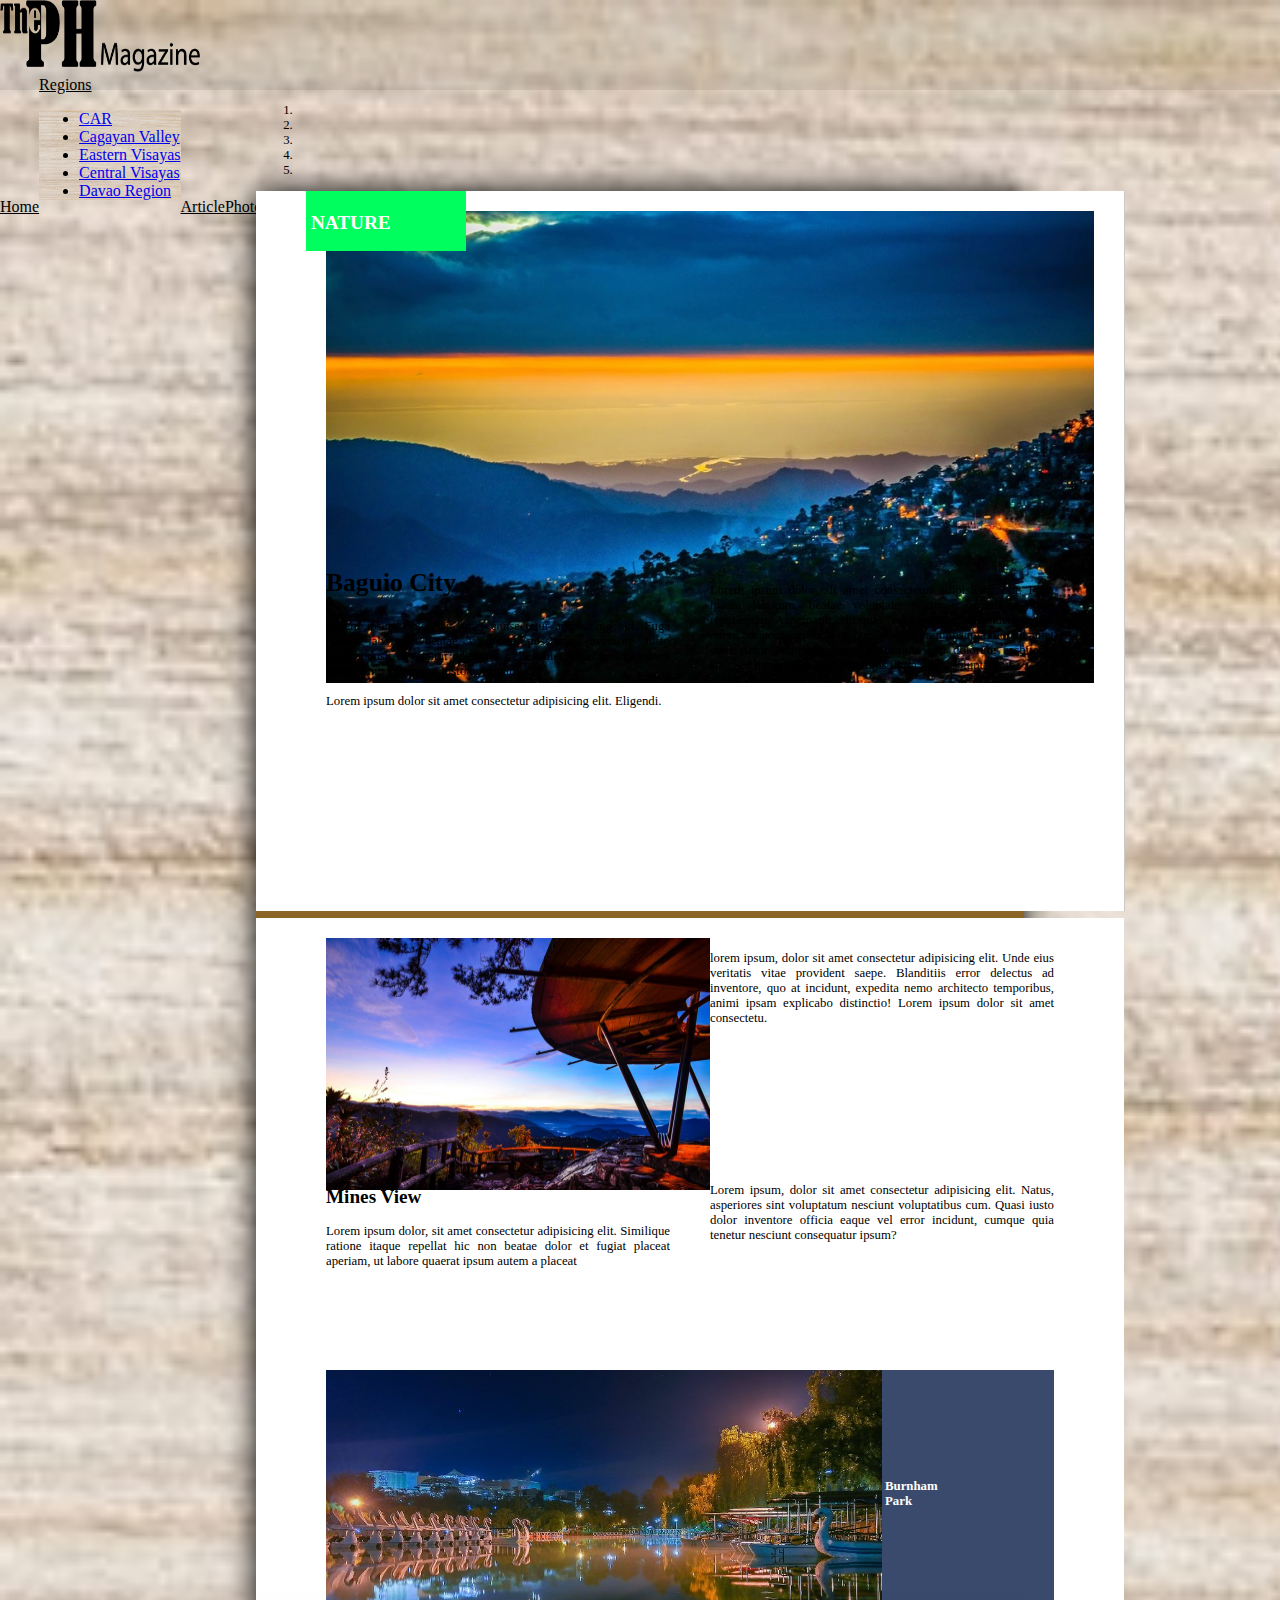
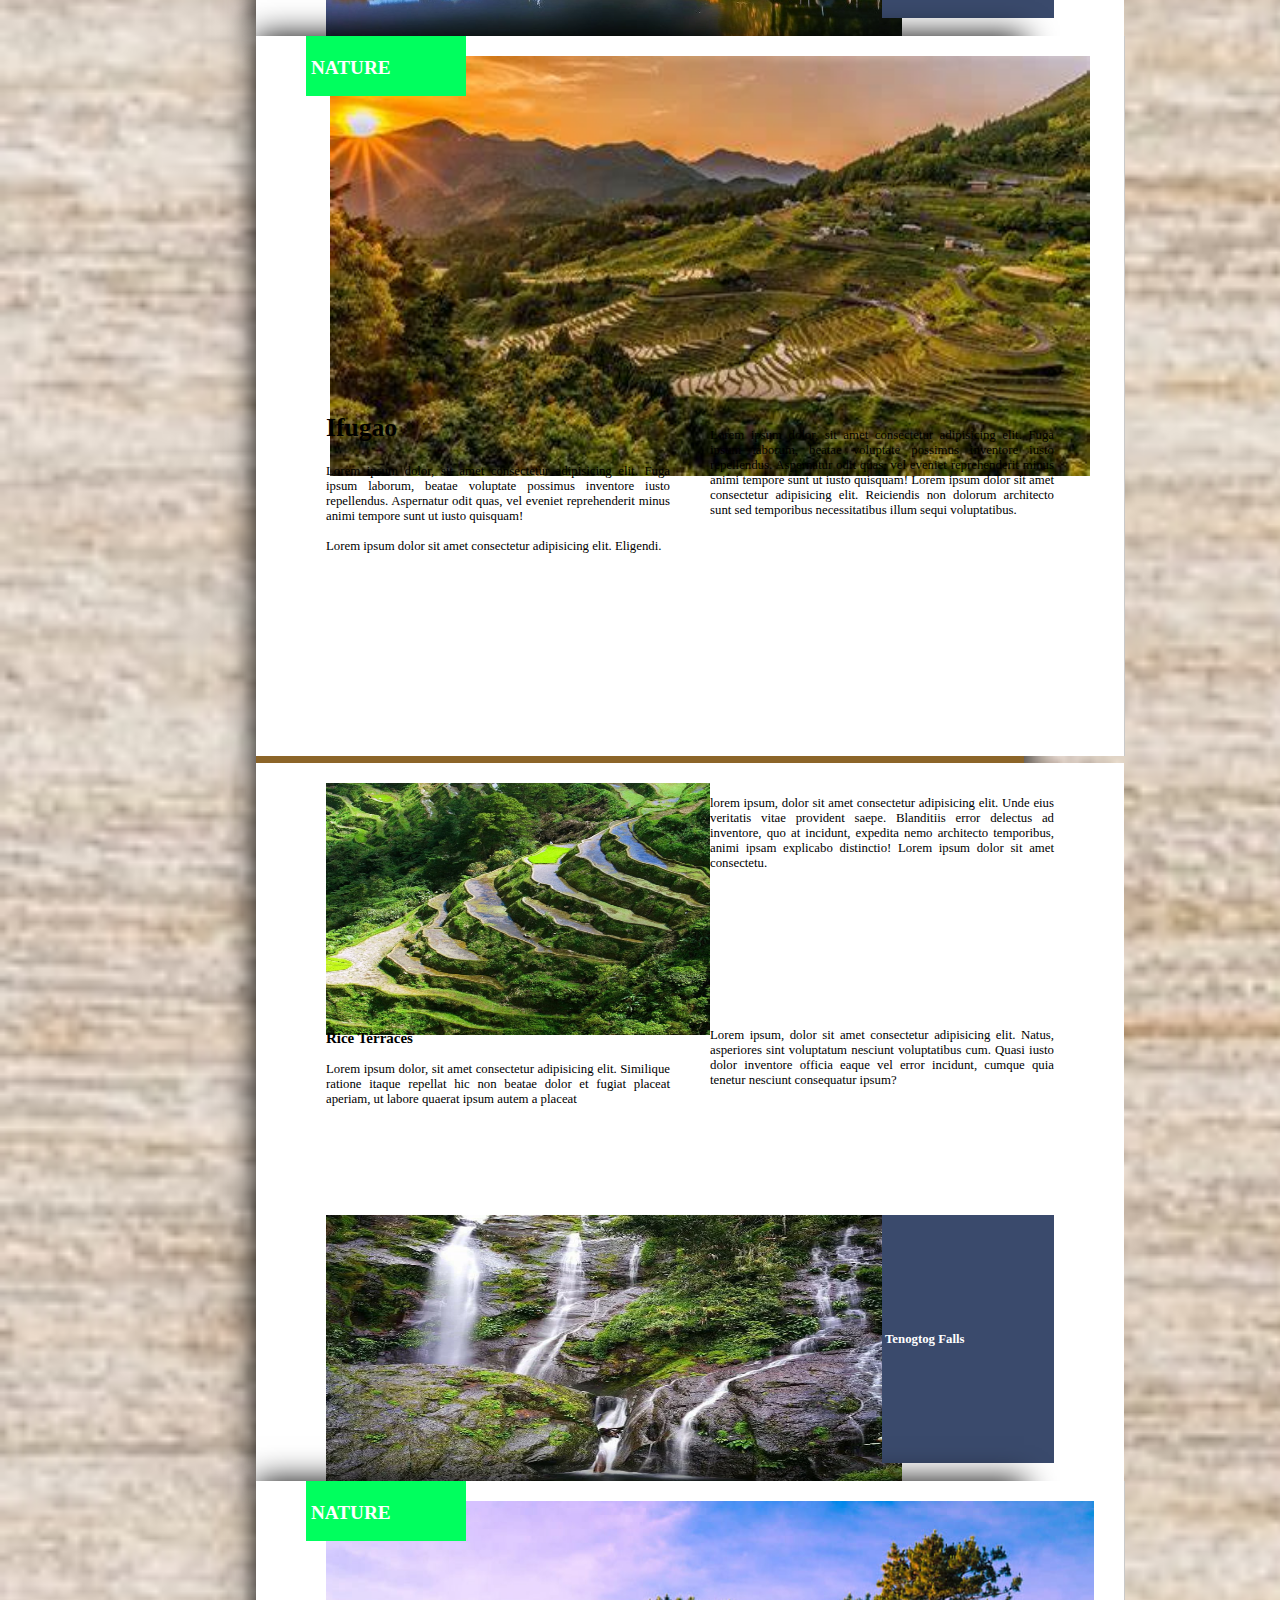
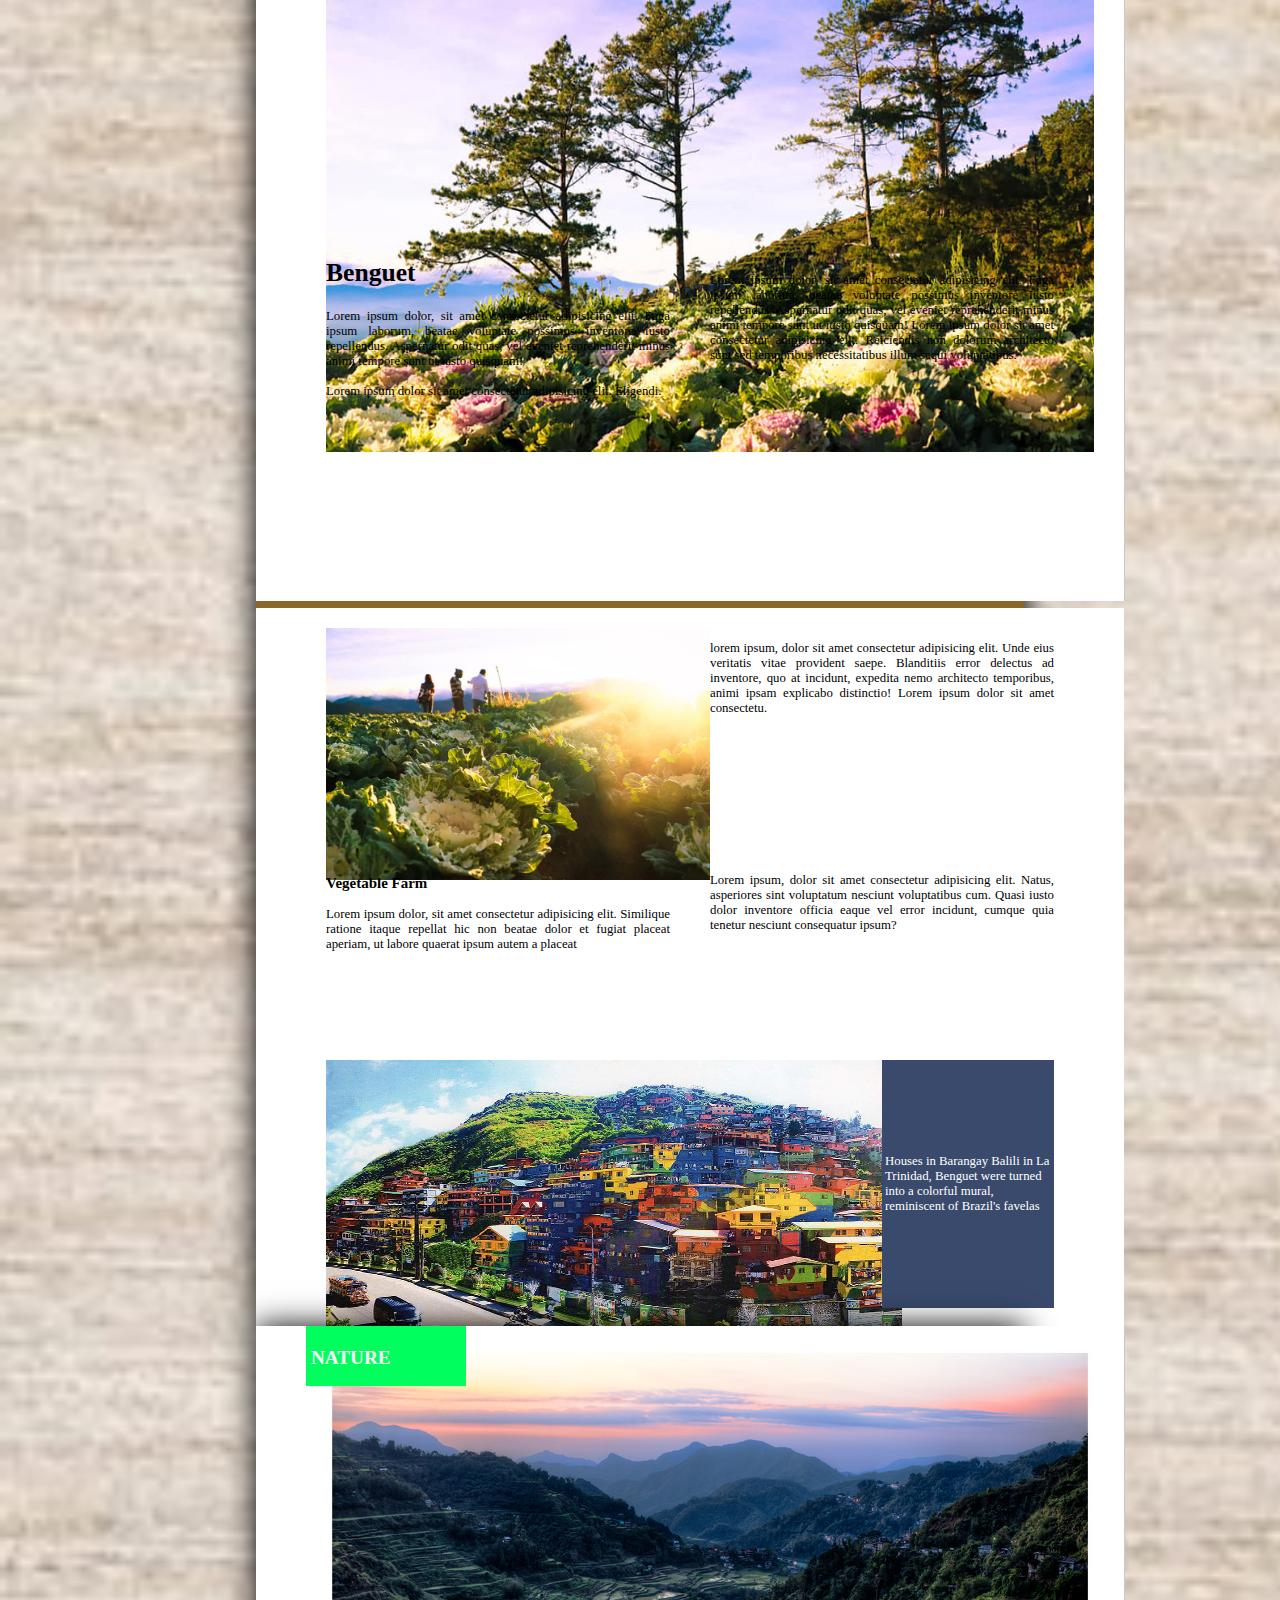
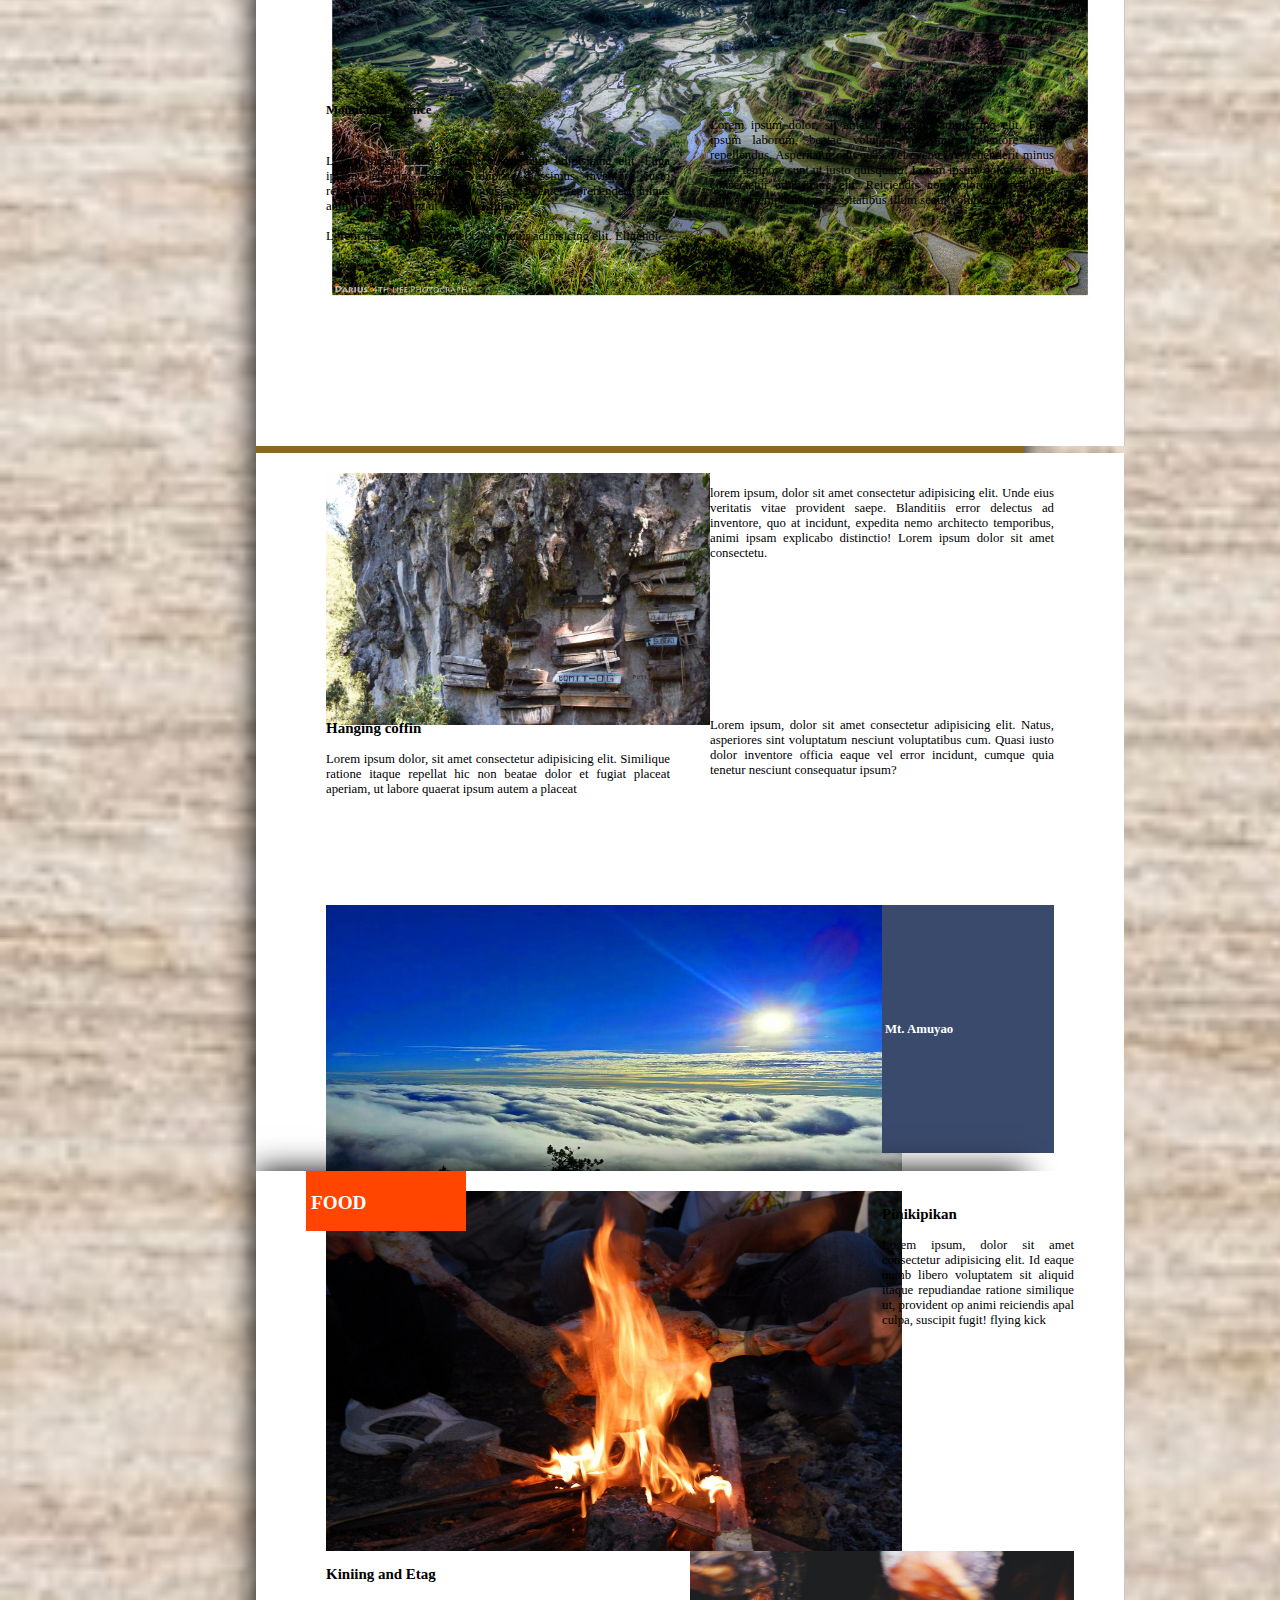
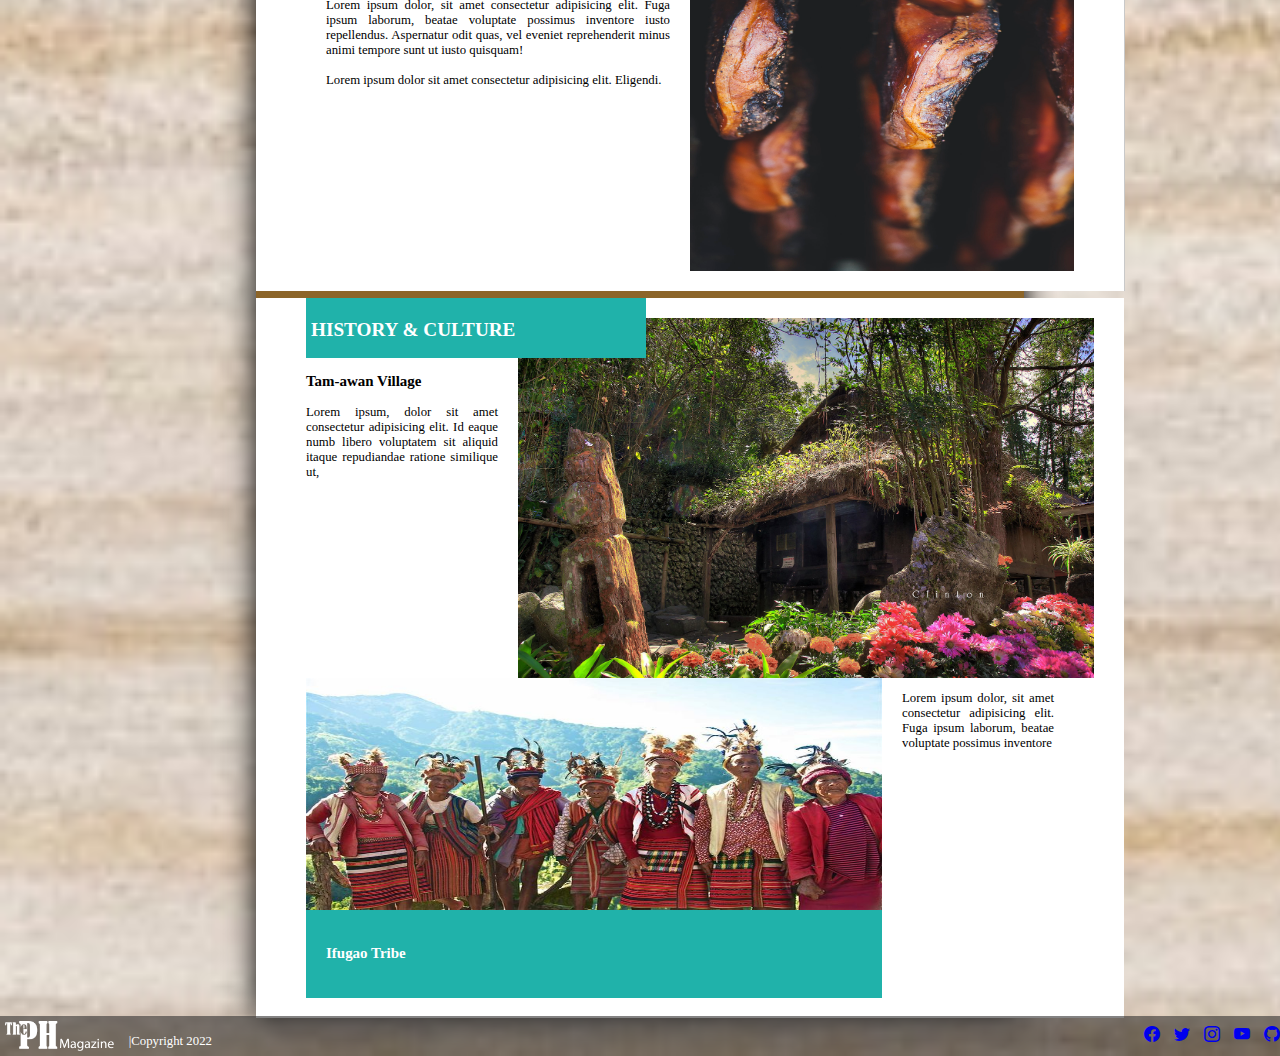
<file: cordillera.html>
<!DOCTYPE html>
<html lang="en">
<head>
    <meta charset="UTF-8">
    <meta http-equiv="X-UA-Compatible" content="IE=edge">
    <meta name="viewport" content="width=device-width, initial-scale=1.0">
    <title>ThePH</title>
  
        <!-- CSS only -->
    <link href="https://cdn.jsdelivr.net/npm/bootstrap@5.2.1/dist/css/bootstrap.min.css" rel="stylesheet" integrity="sha384-iYQeCzEYFbKjA/T2uDLTpkwGzCiq6soy8tYaI1GyVh/UjpbCx/TYkiZhlZB6+fzT" crossorigin="anonymous">
    <link rel="stylesheet" href="region.css">
   <!--Bootstrap Icons-->
   <link rel="stylesheet" href="https://cdn.jsdelivr.net/npm/bootstrap-icons@1.9.1/font/bootstrap-icons.css">
</head>
<body>

    <nav class=" container-fluid mt-0 p-2 mx-0" style="background-color:rgba(50, 49, 49, 0.1);">
        <div class=" navigation container-fluid d-flex justify-content-between">
            <div>
                <img style="width:200px;height:8vh;" src="image/theph.png" alt="theph">
            </div>
            <div class=" navigationinner  mx-3 ">
                <div class=" mx-3"><a class="focus text-decoration-none py-2" href="index.html">Home</a></div>
                <div class="dropdown mx-3 ">
                    <a href="#"  class="focus dropdown-toggle  text-decoration-none py-2" data-bs-toggle="dropdown"> Regions<span class="caret"></span></a>
                    <ul class="dropdown-menu"  style="background-image: url(image/background9.jpg);
                    background-size: cover;" >
                        <li class="p-2"><a class="text-black text-decoration-none" href="cordillera.html">CAR</a></li>
                        <li class="p-2"><a class="text-black text-decoration-none" href="cagayan.html">Cagayan Valley</a></li>
                        <li class="p-2"><a class="text-black text-decoration-none" href="east_visayas.html">Eastern Visayas</a></li>
                        <li class="p-2"><a class="text-black text-decoration-none" href="cen_visayas.html">Central Visayas</a></li>
                        <li class="p-2"><a class="text-black text-decoration-none" href="davao.html">Davao Region</a></li>
                    </ul>
                </div>
                <div class="mx-3"><a class="focus text-decoration-none py-2" href="index.html #article">Article</a></div>
                <div class="mx-3"><a class="focus text-decoration-none py-2" href="gallery.html">Photo Gallery</a></div>
                <div class="mx-3"><a class="focus text-decoration-none py-2" href="#">About Us</a></div>
                <div class="mx-3"><a class="focus text-decoration-none py-2" href="login.html" >Log In</a></div>

            </div>
        </div>
    </nav> 
    <main >

        <div id="carouselExampleIndicators" class=" d-flex carousel slide" data-bs-ride="carousel">
            <ol class="carousel-indicators">
                <li data-bs-target="#carouselExampleIndicators" data-bs-slide-to="0" class="active"></li>
                <li data-bs-target="#carouselExampleIndicators" data-bs-slide-to="1" ></li>
                <li data-bs-target="#carouselExampleIndicators" data-bs-slide-to="2"></li>
                <li data-bs-target="#carouselExampleIndicators" data-bs-slide-to="3"></li>
                <li data-bs-target="#carouselExampleIndicators" data-bs-slide-to="4"></li>
              </ol>
            <div class="carousel-inner ">
                <div class="carousel-item active">
                    <div class="outer">
                        <div class=" magazine1 container-fluid">
                            <div class="page1-1 ">
                                <div class="topic">
                                    <h2>NATURE</h2>
                                </div>
                                <div class="image1-1">
                                    <img src="image/baguio1.jpg" alt="" id="baguio1">
                                </div>
                                <div class="text1-1">
                                    <h1>Baguio City</h1>
                                </div>
                                <div class="text1-2">
                                    <p>Lorem ipsum dolor, sit amet consectetur adipisicing elit. Fuga ipsum laborum, beatae voluptate possimus inventore iusto repellendus. Aspernatur odit quas, vel eveniet reprehenderit minus animi tempore sunt ut iusto quisquam!
                                        <br><br>
                                        Lorem ipsum dolor sit amet consectetur adipisicing elit. Eligendi.
                                    </p>
                                </div>
                                <div class="text1-3">
                                    <p>Lorem ipsum dolor, sit amet consectetur adipisicing elit. Fuga ipsum laborum, beatae voluptate possimus inventore iusto repellendus. Aspernatur odit quas, vel eveniet reprehenderit minus animi tempore sunt ut iusto quisquam! Lorem ipsum dolor sit amet consectetur adipisicing elit. Reiciendis non dolorum architecto sunt sed temporibus necessitatibus illum sequi voluptatibus.</p>
                                </div>
                            </div>
                            
                            <div class="page1-2 ">
                                <div class="image1-2">
                                    <img src="image/minesview.jpg" alt="" id="minesview">
                                </div>
                                <div class="text1-4">
                                    <p>lorem ipsum, dolor sit amet consectetur adipisicing elit. Unde eius veritatis vitae provident saepe. Blanditiis error delectus ad inventore, quo at incidunt, expedita nemo architecto temporibus, animi ipsam explicabo distinctio! Lorem ipsum dolor sit amet consectetu. </p>
                                </div>
                                <div class="image1-3">
                                    <img src="image/burnham.jpg" alt="">
                                </div>
                                <div class="text1-5">
                                    <h2>Mines View</h2>
                                    <p>Lorem ipsum dolor, sit amet consectetur adipisicing elit. Similique ratione itaque repellat hic non beatae dolor et fugiat placeat aperiam, ut labore quaerat ipsum autem a placeat </p>
                                
                                </div>
                                <div class="text1-6">
                                    <p>Lorem ipsum, dolor sit amet consectetur adipisicing elit. Natus, asperiores sint voluptatum nesciunt voluptatibus cum. Quasi iusto dolor inventore officia eaque vel error incidunt, cumque quia tenetur nesciunt consequatur ipsum?</p>
                                
                                </div>
                                <div class="text1-7">
                                    <h4>Burnham <br>
                                    Park</h4>
                                </div>
                            </div>
                        </div>  
                    </div>
                </div>
                <div class="carousel-item">
                    <div class="outer">
                        <div class=" magazine1 container-fluid ">
                            <div class="page1-1 ">
                                <div class="topic">
                                    <h2>NATURE</h2>
                                </div>
                                <div class="image1-1">
                                    <img src="image/ifugao1.jfif" alt="ifugao">
                                </div>
                                <div class="text1-1">
                                    <h1>Ifugao</h1>
                                </div>
                            
                                <div class="text1-2">
                                    <p>Lorem ipsum dolor, sit amet consectetur adipisicing elit. Fuga ipsum laborum, beatae voluptate possimus inventore iusto repellendus. Aspernatur odit quas, vel eveniet reprehenderit minus animi tempore sunt ut iusto quisquam!
                                        <br><br>
                                        Lorem ipsum dolor sit amet consectetur adipisicing elit. Eligendi.
                                    </p>
                                </div>
                                <div class="text1-3">
                                    <p>Lorem ipsum dolor, sit amet consectetur adipisicing elit. Fuga ipsum laborum, beatae voluptate possimus inventore iusto repellendus. Aspernatur odit quas, vel eveniet reprehenderit minus animi tempore sunt ut iusto quisquam! Lorem ipsum dolor sit amet consectetur adipisicing elit. Reiciendis non dolorum architecto sunt sed temporibus necessitatibus illum sequi voluptatibus.</p>
                                </div>
                            </div>
                            
                            <div class="page1-2 ">
                                <div class="image1-2">
                                    <img src="image/ifugao2.jpg" alt="ifugao2">
                                </div>
                                <div class="text1-4">
                                    <p>lorem ipsum, dolor sit amet consectetur adipisicing elit. Unde eius veritatis vitae provident saepe. Blanditiis error delectus ad inventore, quo at incidunt, expedita nemo architecto temporibus, animi ipsam explicabo distinctio! Lorem ipsum dolor sit amet consectetu. </p>
                                </div>
                                <div class="image1-3">
                                    <img src="image/ifugao3.webp" alt="">
                                </div>
                                <div class="text1-5">
                                    <h3>Rice Terraces</h3>
                                    <p>Lorem ipsum dolor, sit amet consectetur adipisicing elit. Similique ratione itaque repellat hic non beatae dolor et fugiat placeat aperiam, ut labore quaerat ipsum autem a placeat </p>
                                   
                                </div>
                                <div class="text1-6">
                                    <p>Lorem ipsum, dolor sit amet consectetur adipisicing elit. Natus, asperiores sint voluptatum nesciunt voluptatibus cum. Quasi iusto dolor inventore officia eaque vel error incidunt, cumque quia tenetur nesciunt consequatur ipsum?</p>
                                   
                                </div>
                                <div class="text1-7">
                                   <h4>Tenogtog Falls</h4>
                                    
                                </div>
                            </div>
                        </div>   
                    </div>
                </div>
                <div class="carousel-item">
                    <div class="outer">
                        <div class=" magazine1 container-fluid ">
                            <div class="page1-1 ">
                                <div class="topic">
                                    <h2>NATURE</h2>
                                </div>
                                <div class="image1-1">
                                    <img src="image/benguet.jpg" alt="" id="benguet1">
                                </div>
                                <div class="text1-1">
                                    <h1>Benguet</h1>
                                </div>
                            
                                <div class="text1-2">
                                    <p>Lorem ipsum dolor, sit amet consectetur adipisicing elit. Fuga ipsum laborum, beatae voluptate possimus inventore iusto repellendus. Aspernatur odit quas, vel eveniet reprehenderit minus animi tempore sunt ut iusto quisquam!
                                        <br><br>
                                        Lorem ipsum dolor sit amet consectetur adipisicing elit. Eligendi.
                                    </p>
                                </div>
                                <div class="text1-3">
                                    <p>Lorem ipsum dolor, sit amet consectetur adipisicing elit. Fuga ipsum laborum, beatae voluptate possimus inventore iusto repellendus. Aspernatur odit quas, vel eveniet reprehenderit minus animi tempore sunt ut iusto quisquam! Lorem ipsum dolor sit amet consectetur adipisicing elit. Reiciendis non dolorum architecto sunt sed temporibus necessitatibus illum sequi voluptatibus.</p>
                                </div>
                            </div>
                            
                            <div class="page1-2 ">
                                <div class="image1-2">
                                    <img src="image/benguet-2.jpg" alt="" id="benguet2">
                                </div>
                                <div class="text1-4">
                                    <p>lorem ipsum, dolor sit amet consectetur adipisicing elit. Unde eius veritatis vitae provident saepe. Blanditiis error delectus ad inventore, quo at incidunt, expedita nemo architecto temporibus, animi ipsam explicabo distinctio! Lorem ipsum dolor sit amet consectetu. </p>
                                </div>
                                <div class="image1-3">
                                    <img src="image/benguet-3.jpg" alt="">
                                </div>
                                <div class="text1-5">
                                    <h3>Vegetable Farm</h3>
                                    <p>Lorem ipsum dolor, sit amet consectetur adipisicing elit. Similique ratione itaque repellat hic non beatae dolor et fugiat placeat aperiam, ut labore quaerat ipsum autem a placeat </p>
                                   
                                </div>
                                <div class="text1-6">
                                    <p>Lorem ipsum, dolor sit amet consectetur adipisicing elit. Natus, asperiores sint voluptatum nesciunt voluptatibus cum. Quasi iusto dolor inventore officia eaque vel error incidunt, cumque quia tenetur nesciunt consequatur ipsum?</p>
                                   
                                </div>
                                <div class="text1-7">
                                   <p>Houses in Barangay Balili in La Trinidad, Benguet were turned into a colorful mural, reminiscent of Brazil's favelas</p>
                                    
                                </div>
                            </div>
                            
                        </div>   
                    </div>         
                </div>
                <div class="carousel-item">
                    <div class="outer">
                        <div class=" magazine1 container-fluid ">
                            <div class="page1-1 ">
                                <div class="topic">
                                    <h2>NATURE</h2>
                                </div>
                                <div class="image1-1">
                                    <img src="image/mtprovince.jpg" alt="" id="ifugao1">
                                </div>
                                <div class="text1-1">
                                    <h4>Mountain Province</h4>
                                </div>
                            
                                <div class="text1-2">
                                    <p>Lorem ipsum dolor, sit amet consectetur adipisicing elit. Fuga ipsum laborum, beatae voluptate possimus inventore iusto repellendus. Aspernatur odit quas, vel eveniet reprehenderit minus animi tempore sunt ut iusto quisquam!
                                        <br><br>
                                        Lorem ipsum dolor sit amet consectetur adipisicing elit. Eligendi.
                                    </p>
                                </div>
                                <div class="text1-3">
                                    <p>Lorem ipsum dolor, sit amet consectetur adipisicing elit. Fuga ipsum laborum, beatae voluptate possimus inventore iusto repellendus. Aspernatur odit quas, vel eveniet reprehenderit minus animi tempore sunt ut iusto quisquam! Lorem ipsum dolor sit amet consectetur adipisicing elit. Reiciendis non dolorum architecto sunt sed temporibus necessitatibus illum sequi voluptatibus.</p>
                                </div>
                            </div>
                            
                            <div class="page1-2 ">
                                <div class="image1-2">
                                    <img src="image/mtprovince2.jpg" alt="" id="ifugao2">
                                </div>
                                <div class="text1-4">
                                    <p>lorem ipsum, dolor sit amet consectetur adipisicing elit. Unde eius veritatis vitae provident saepe. Blanditiis error delectus ad inventore, quo at incidunt, expedita nemo architecto temporibus, animi ipsam explicabo distinctio! Lorem ipsum dolor sit amet consectetu. </p>
                                </div>
                                <div class="image1-3">
                                    <img src="image/mt.provice3.webp" alt="">
                                </div>
                                <div class="text1-5">
                                    <h3>Hanging coffin</h3>
                                    <p>Lorem ipsum dolor, sit amet consectetur adipisicing elit. Similique ratione itaque repellat hic non beatae dolor et fugiat placeat aperiam, ut labore quaerat ipsum autem a placeat </p>
                                   
                                </div>
                                <div class="text1-6">
                                    <p>Lorem ipsum, dolor sit amet consectetur adipisicing elit. Natus, asperiores sint voluptatum nesciunt voluptatibus cum. Quasi iusto dolor inventore officia eaque vel error incidunt, cumque quia tenetur nesciunt consequatur ipsum?</p>
                                   
                                </div>
                                <div class="text1-7">
                                   <h4>Mt. Amuyao</h4>
                                    
                                </div>
                            </div>
                            
                            
                        </div>   
                
                    </div>
                </div>
                <div class="carousel-item">
                    <div class="outer">
                       
                            <div class=" magazine1 container-fluid ">
                              
                                <div class="foodpage ">
                                    <div class="topic" style="background-color:orangered">
                                        <h2>FOOD</h2>
                                    </div>
                                    <div class="foodimage1">
                                        <img src="image/pinikpikan.jpg" alt="" >
                                    </div>
                                    <div class="foodtext1">
                                        <h3>Pinikipikan</h3>
                                        <p>Lorem ipsum, dolor sit amet consectetur adipisicing elit. Id eaque numb libero voluptatem sit aliquid itaque repudiandae ratione similique ut, provident op animi reiciendis apal culpa, suscipit fugit! flying kick</p>
                                    </div>
                                
                                    <div class="foodtext2">
                                        <h3>Kiniing and Etag</h3>
                                        <p>Lorem ipsum dolor, sit amet consectetur adipisicing elit. Fuga ipsum laborum, beatae voluptate possimus inventore iusto repellendus. Aspernatur odit quas, vel eveniet reprehenderit minus animi tempore sunt ut iusto quisquam!
                                            <br><br>
                                            Lorem ipsum dolor sit amet consectetur adipisicing elit. Eligendi.
                                        </p>
                                    </div>
                                    <div class="foodimage2">
                                      <img src="image/kiniig.jpg" alt="">
                                    </div>
                                </div>
                            
                                <div class="historypage ">
                                  
                                    <div class="topic" style="background-color:lightseagreen; width:330px">
                                        <h2>HISTORY & CULTURE</h2>
                                    </div>
                                    <div class="historyimage1">
                                        <img src="image/tam-awan.jpg" alt="" >
                                    </div>
                                    <div class="historytext1">
                                        <h3>Tam-awan Village</h3>
                                        <p>Lorem ipsum, dolor sit amet consectetur adipisicing elit. Id eaque numb libero voluptatem sit aliquid itaque repudiandae ratione similique ut, </p>
                                    </div>
                                
                                    <div class="historytext2">
                                       
                                        <p>Lorem ipsum dolor, sit amet consectetur adipisicing elit. Fuga ipsum laborum, beatae voluptate possimus inventore 
                                        </p>
                                    </div>
                                    <div class="historytext3">
                                        <h3>Ifugao Tribe</h3>
                                    </div>
                                    <div class="historyimage2">
                                      <img src="image/ifugaotribe.jpg" alt="">
                                    </div>
                                </div>
                                
                                
                            </div> 
                        
                    </div>
                </div>


            </div>
            <div>
            <a class="carousel-control-prev" href="#carouselExampleIndicators" role="button" data-bs-slide="prev">
              <span class="carousel-control-prev-icon rounded-circle p-4" aria-hidden="true" style="background-color:rgb(140, 101, 41)" ></span>
              
            </a>
            <a class="carousel-control-next" href="#carouselExampleIndicators" role="button" data-bs-slide="next">
              <span class="carousel-control-next-icon rounded-circle p-4"  aria-hidden="true" style="background-color:rgb(140, 101, 41)"></span>
              
            </a>
            </div>
        </div>



        
       
       

              
      
    </main>
    
    <footer>
        <div class="footerLogo">
            <img src="image/thephwhite.png" alt="theph"/>
            <p>|Copyright 2022</p>
        </div>
        <div class="footerIcons">
        <a class="text-white" href="#"><i class="bi bi-facebook"></i></a>
        <a class="text-white" href="#"><i class="bi bi-twitter"></i></a>
        <a class="text-white" href="#"><i class="bi bi-instagram"></i></a>
        <a class="text-white" href="#"><i class="bi bi-youtube"></i></a>
        <a class="text-white" href="#"><i class="bi bi-github"></i></a>
        </div>
    </footer>
        
        
   
    <!-- JavaScript Bundle with Popper -->
<script src="https://cdn.jsdelivr.net/npm/bootstrap@5.2.1/dist/js/bootstrap.bundle.min.js" integrity="sha384-u1OknCvxWvY5kfmNBILK2hRnQC3Pr17a+RTT6rIHI7NnikvbZlHgTPOOmMi466C8" crossorigin="anonymous"></script>
</body>
</html>
</file>
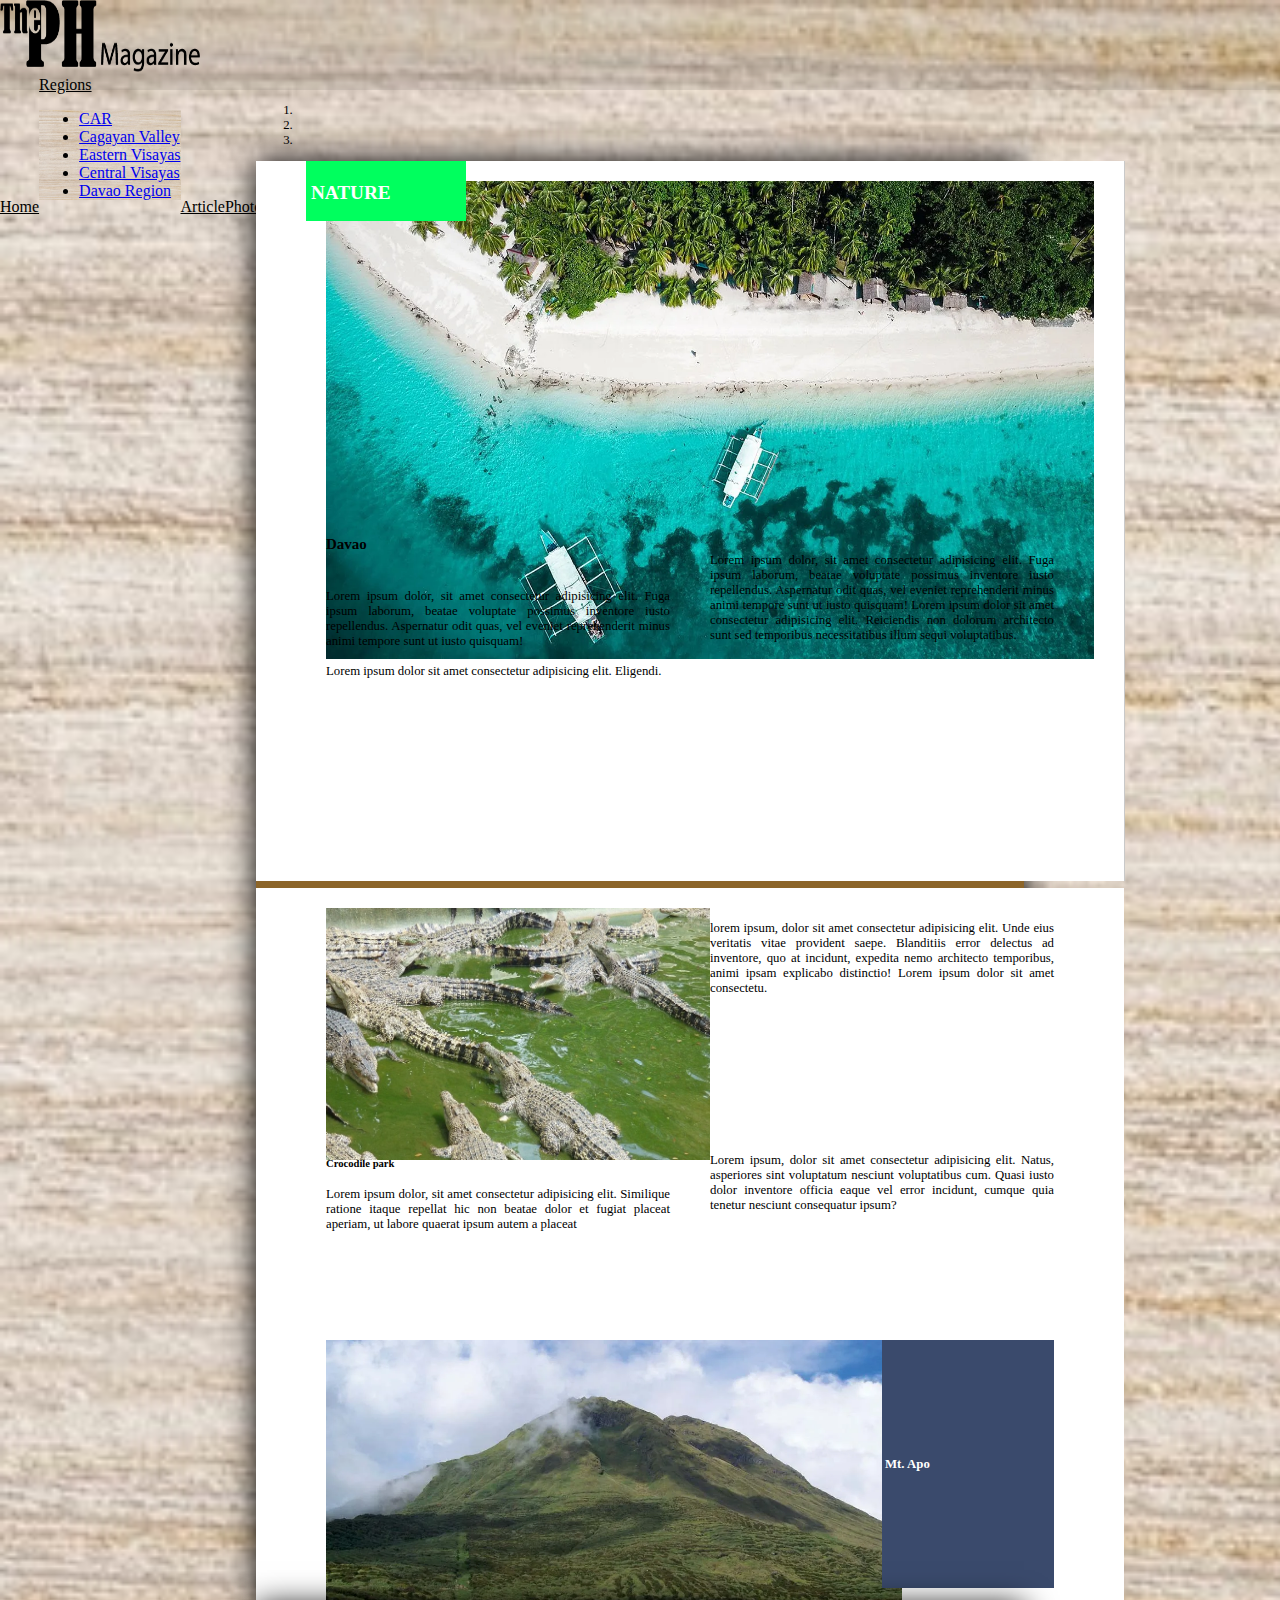
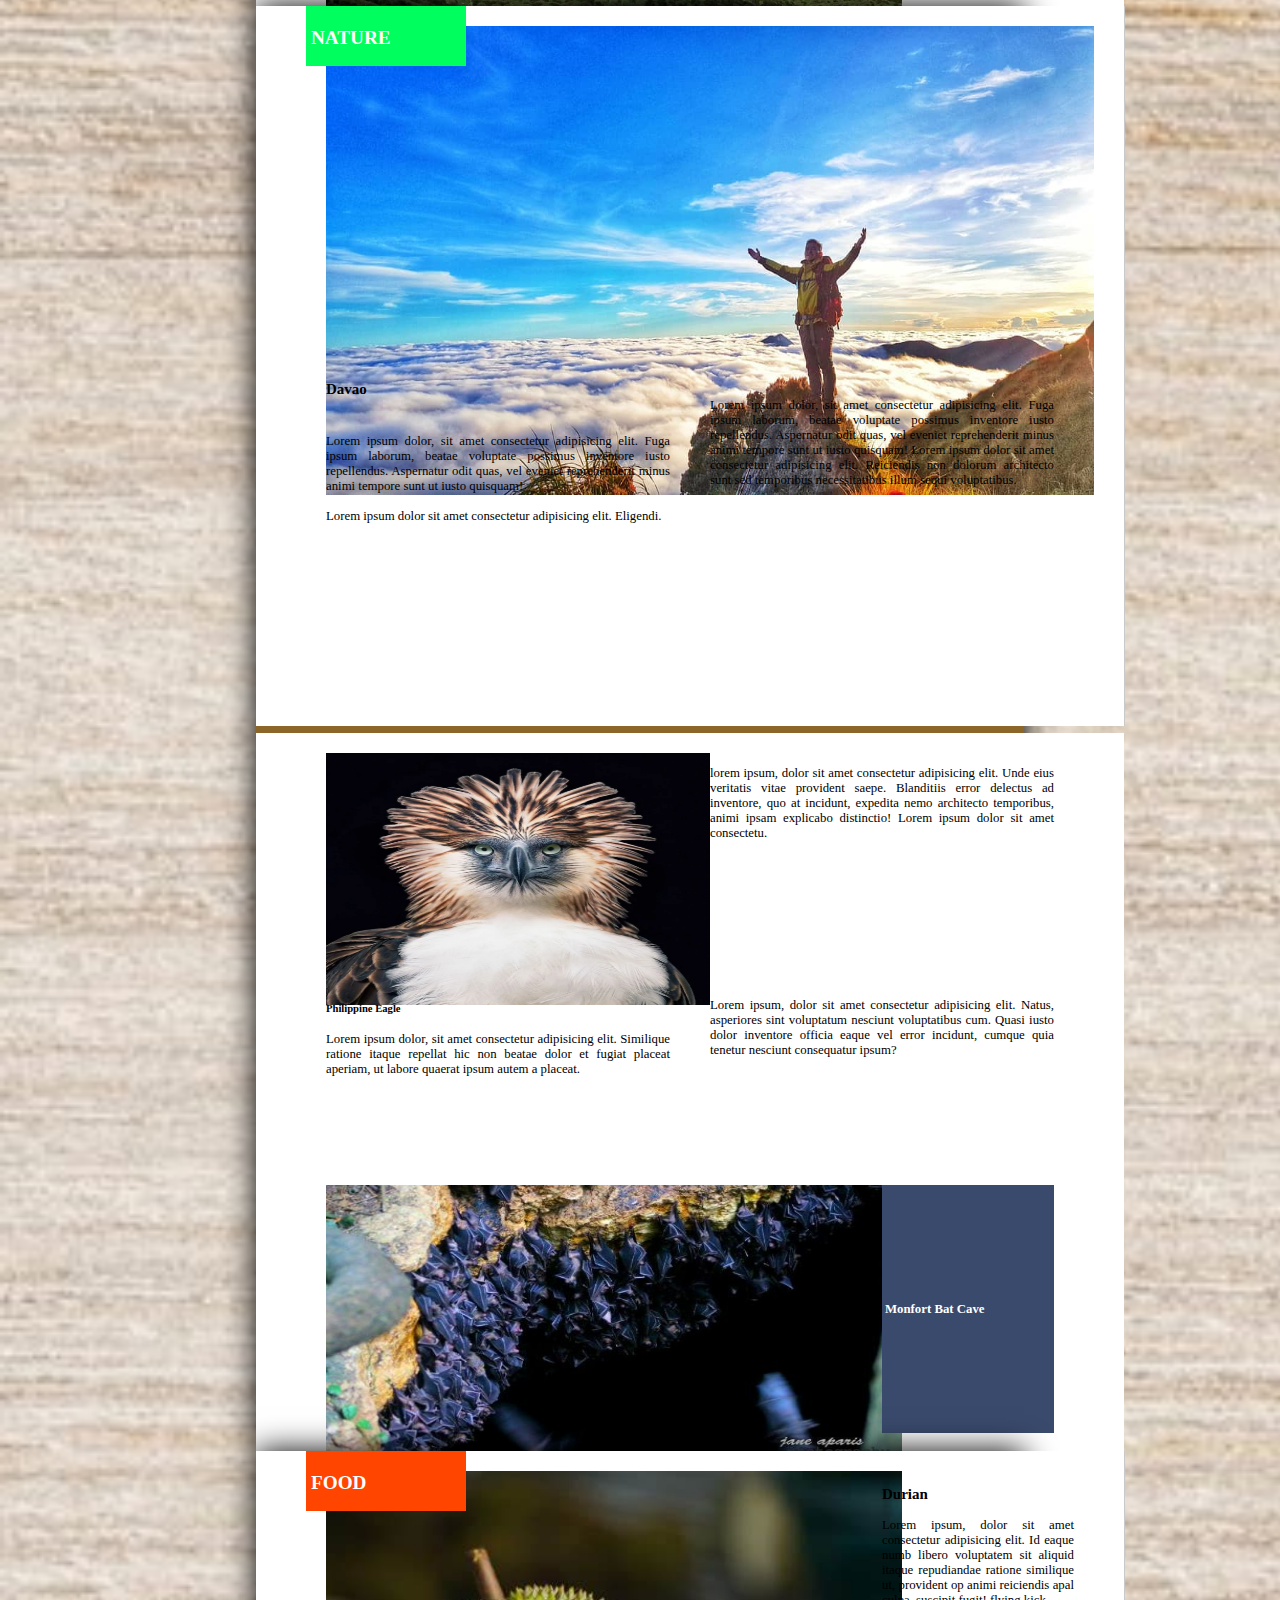
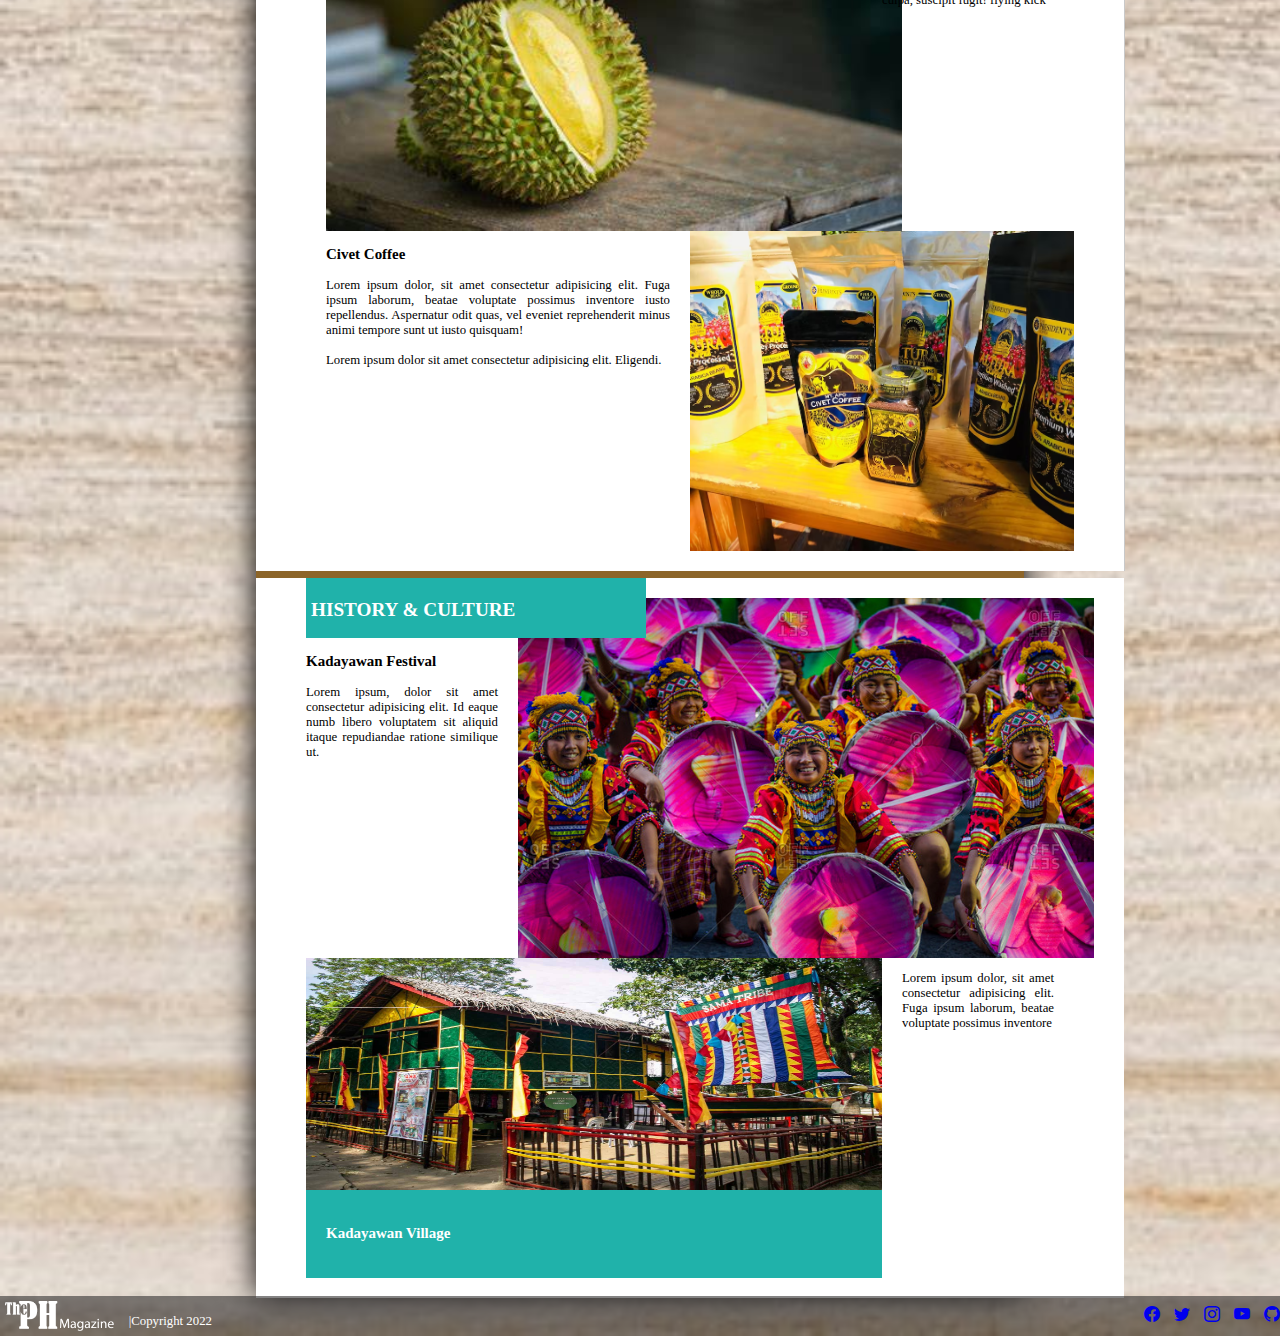
<file: davao.html>
<!DOCTYPE html>
<html lang="en">
<head>
    <meta charset="UTF-8">
    <meta http-equiv="X-UA-Compatible" content="IE=edge">
    <meta name="viewport" content="width=device-width, initial-scale=1.0">
    <title>ThePH</title>
  
        <!-- CSS only -->
    <link href="https://cdn.jsdelivr.net/npm/bootstrap@5.2.1/dist/css/bootstrap.min.css" rel="stylesheet" integrity="sha384-iYQeCzEYFbKjA/T2uDLTpkwGzCiq6soy8tYaI1GyVh/UjpbCx/TYkiZhlZB6+fzT" crossorigin="anonymous">
    <link rel="stylesheet" href="region.css">
 <!--Bootstrap Icons-->
 <link rel="stylesheet" href="https://cdn.jsdelivr.net/npm/bootstrap-icons@1.9.1/font/bootstrap-icons.css">
</head>
<body>
    
    <nav class=" container-fluid mt-0 p-2 mx-0" style="background-color:rgba(50, 49, 49, 0.1);">
        <div class=" navigation container-fluid d-flex justify-content-between">
            <div>
                <img style="width:200px;height:8vh;" src="image/theph.png" alt="theph">
            </div>
            <div class=" navigationinner  mx-3 ">
                <div class=" mx-3"><a class="focus text-decoration-none py-2" href="index.html">Home</a></div>
                <div class="dropdown mx-3 ">
                    <a href="#"  class="focus dropdown-toggle  text-decoration-none py-2" data-bs-toggle="dropdown"> Regions<span class="caret"></span></a>
                    <ul class="dropdown-menu"  style="background-image: url(image/background9.jpg);
                    background-size: cover;" >
                        <li class="p-2"><a class="text-black text-decoration-none" href="cordillera.html">CAR</a></li>
                        <li class="p-2"><a class="text-black text-decoration-none" href="cagayan.html">Cagayan Valley</a></li>
                        <li class="p-2"><a class="text-black text-decoration-none" href="east_visayas.html">Eastern Visayas</a></li>
                        <li class="p-2"><a class="text-black text-decoration-none" href="cen_visayas.html">Central Visayas</a></li>
                        <li class="p-2"><a class="text-black text-decoration-none" href="davao.html">Davao Region</a></li>
                    </ul>
                </div>
                <div class="mx-3"><a class="focus text-decoration-none py-2" href="index.html #article">Article</a></div>
                <div class="mx-3"><a class="focus text-decoration-none py-2" href="gallery.html">Photo Gallery</a></div>
                <div class="mx-3"><a class="focus text-decoration-none py-2" href="#">About Us</a></div>
                <div class="mx-3"><a class="focus text-decoration-none py-2" href="login.html" >Log In</a></div>

            </div>
        </div>
    </nav> 
    
    <main >

        <div id="carouselExampleIndicators" class=" d-flex carousel slide" data-bs-ride="carousel">
            <ol class="carousel-indicators">
                <li data-bs-target="#carouselExampleIndicators" data-bs-slide-to="0" class="active"></li>
                <li data-bs-target="#carouselExampleIndicators" data-bs-slide-to="1" ></li>
                <li data-bs-target="#carouselExampleIndicators" data-bs-slide-to="2" ></li>
                
                
              </ol>
            <div class="carousel-inner ">
                <div class="carousel-item active">
                    <div class="outer">
                       
                            <div class=" magazine1 container-fluid ">
                              
                                <div class="page1-1 ">
                                    <div class="topic">
                                        <h2>NATURE</h2>
                                    </div>
                                    <div class="image1-1">
                                        <img src="image/davao1.webp" alt="" >
                                    </div>
                                    <div class="text1-1">
                                        <h3>Davao</h3>
                                    </div>
                                
                                    <div class="text1-2">
                                        <p>Lorem ipsum dolor, sit amet consectetur adipisicing elit. Fuga ipsum laborum, beatae voluptate possimus inventore iusto repellendus. Aspernatur odit quas, vel eveniet reprehenderit minus animi tempore sunt ut iusto quisquam!
                                            <br><br>
                                            Lorem ipsum dolor sit amet consectetur adipisicing elit. Eligendi.
                                        </p>
                                    </div>
                                    <div class="text1-3">
                                        <p>Lorem ipsum dolor, sit amet consectetur adipisicing elit. Fuga ipsum laborum, beatae voluptate possimus inventore iusto repellendus. Aspernatur odit quas, vel eveniet reprehenderit minus animi tempore sunt ut iusto quisquam! Lorem ipsum dolor sit amet consectetur adipisicing elit. Reiciendis non dolorum architecto sunt sed temporibus necessitatibus illum sequi voluptatibus.</p>
                                    </div>
                                </div>
                            
                                <div class="page1-2 ">
                                    <div class="image1-2">
                                        <img src="image/davao3.jpg" alt="" >
                                    </div>
                                    <div class="text1-4">
                                        <p>lorem ipsum, dolor sit amet consectetur adipisicing elit. Unde eius veritatis vitae provident saepe. Blanditiis error delectus ad inventore, quo at incidunt, expedita nemo architecto temporibus, animi ipsam explicabo distinctio! Lorem ipsum dolor sit amet consectetu. </p>
                                    </div>
                                    <div class="image1-3">
                                        <img src="image/davao2.webp" alt="">
                                    </div>
                                    <div class="text1-5">
                                        <h5>Crocodile park</h5>
                                        <p>Lorem ipsum dolor, sit amet consectetur adipisicing elit. Similique ratione itaque repellat hic non beatae dolor et fugiat placeat aperiam, ut labore quaerat ipsum autem a placeat </p>
                                    
                                    </div>
                                    <div class="text1-6">
                                        <p>Lorem ipsum, dolor sit amet consectetur adipisicing elit. Natus, asperiores sint voluptatum nesciunt voluptatibus cum. Quasi iusto dolor inventore officia eaque vel error incidunt, cumque quia tenetur nesciunt consequatur ipsum?</p>
                                    
                                    </div>
                                    <div class="text1-7">
                                    <h4>Mt. Apo  </h4>
                                        
                                    </div>
                                </div>
                                
                                
                            </div> 
                        
                    </div>
                </div>
                
            <div class="carousel-item">
                <div class="outer">
                    <div class=" magazine1 container-fluid ">
                        <div class="page1-1 ">
                            <div class="topic">
                                <h2>NATURE</h2>
                            </div>
                            <div class="image1-1">
                                <img src="image/davao7.jpg" alt="" >
                            </div>
                            <div class="text1-1">
                                <h3>Davao</h3>
                            </div>
                        
                            <div class="text1-2">
                                <p>Lorem ipsum dolor, sit amet consectetur adipisicing elit. Fuga ipsum laborum, beatae voluptate possimus inventore iusto repellendus. Aspernatur odit quas, vel eveniet reprehenderit minus animi tempore sunt ut iusto quisquam!
                                    <br><br>
                                    Lorem ipsum dolor sit amet consectetur adipisicing elit. Eligendi.
                                </p>
                            </div>
                            <div class="text1-3">
                                <p>Lorem ipsum dolor, sit amet consectetur adipisicing elit. Fuga ipsum laborum, beatae voluptate possimus inventore iusto repellendus. Aspernatur odit quas, vel eveniet reprehenderit minus animi tempore sunt ut iusto quisquam! Lorem ipsum dolor sit amet consectetur adipisicing elit. Reiciendis non dolorum architecto sunt sed temporibus necessitatibus illum sequi voluptatibus.</p>
                            </div>
                        </div>
                        
                        <div class="page1-2 ">
                            <div class="image1-2">
                                <img src="image/davao4.webp" alt="" >
                            </div>
                            <div class="text1-4">
                                <p>lorem ipsum, dolor sit amet consectetur adipisicing elit. Unde eius veritatis vitae provident saepe. Blanditiis error delectus ad inventore, quo at incidunt, expedita nemo architecto temporibus, animi ipsam explicabo distinctio! Lorem ipsum dolor sit amet consectetu. </p>
                            </div>
                            <div class="image1-3">
                                <img src="image/davao5.jpg" alt="">
                            </div>
                            <div class="text1-5">
                                <h5>Philippine Eagle</h5>
                                <p>Lorem ipsum dolor, sit amet consectetur adipisicing elit. Similique ratione itaque repellat hic non beatae dolor et fugiat placeat aperiam, ut labore quaerat ipsum autem a placeat. </p>
                               
                            </div>
                            <div class="text1-6">
                                <p>Lorem ipsum, dolor sit amet consectetur adipisicing elit. Natus, asperiores sint voluptatum nesciunt voluptatibus cum. Quasi iusto dolor inventore officia eaque vel error incidunt, cumque quia tenetur nesciunt consequatur ipsum?</p>
                               
                            </div>
                            <div class="text1-7">
                               <h4>Monfort Bat Cave </h4>
                                
                            </div>
                        </div>
                        
                        
                    </div> 
                </div>
            </div>
            <div class="carousel-inner ">
                <div class="carousel-item ">
                    <div class="outer">
                       
                            <div class=" magazine1 container-fluid ">
                              
                                <div class="foodpage ">
                                    <div class="topic" style="background-color:orangered">
                                        <h2>FOOD</h2>
                                    </div>
                                    <div class="foodimage1">
                                        <img src="image/durian.jfif" alt="" >
                                    </div>
                                    <div class="foodtext1">
                                        <h3>Durian</h3>
                                        <p>Lorem ipsum, dolor sit amet consectetur adipisicing elit. Id eaque numb libero voluptatem sit aliquid itaque repudiandae ratione similique ut, provident op animi reiciendis apal culpa, suscipit fugit! flying kick</p>
                                    </div>
                                
                                    <div class="foodtext2">
                                        <h3>Civet Coffee</h3>
                                        <p>Lorem ipsum dolor, sit amet consectetur adipisicing elit. Fuga ipsum laborum, beatae voluptate possimus inventore iusto repellendus. Aspernatur odit quas, vel eveniet reprehenderit minus animi tempore sunt ut iusto quisquam!
                                            <br><br>
                                            Lorem ipsum dolor sit amet consectetur adipisicing elit. Eligendi.
                                        </p>
                                    </div>
                                    <div class="foodimage2">
                                      <img src="image/civetcoffee.avif" alt="">
                                    </div>
                                </div>
                            
                                <div class="historypage ">
                                  
                                    <div class="topic" style="background-color:lightseagreen; width:330px">
                                        <h2>HISTORY & CULTURE</h2>
                                    </div>
                                    <div class="historyimage1">
                                        <img src="image/Kadayawan.jpg" alt="" >
                                    </div>
                                    <div class="historytext1">
                                        <h3>Kadayawan Festival</h3>
                                        <p>Lorem ipsum, dolor sit amet consectetur adipisicing elit. Id eaque numb libero voluptatem sit aliquid itaque repudiandae ratione similique ut. </p>
                                    </div>
                                
                                    <div class="historytext2">
                                       
                                        <p>Lorem ipsum dolor, sit amet consectetur adipisicing elit. Fuga ipsum laborum, beatae voluptate possimus inventore 
                                        </p>
                                    </div>
                                    <div class="historytext3">
                                        <h3>Kadayawan Village</h3>
                                    </div>
                                    <div class="historyimage2">
                                      <img src="image/kadayawan-village.jpg" alt="">
                                    </div>
                                </div>
                                
                                
                            </div> 
                        
                    </div>
                </div>
               
                
            </div>
            <a class="carousel-control-prev" href="#carouselExampleIndicators" role="button" data-bs-slide="prev">
              <span class="carousel-control-prev-icon rounded-circle p-4" aria-hidden="true" style="background-color:rgb(140, 101, 41) "></span>
              
            </a>
            <a class="carousel-control-next" href="#carouselExampleIndicators" role="button" data-bs-slide="next">
              <span class="carousel-control-next-icon rounded-circle p-4"  aria-hidden="true" style="background-color:rgb(140, 101, 41)"></span>
              
            </a>
        </div>
   
      
    </main>
    <footer>
        <div class="footerLogo">
            <img src="image/thephwhite.png" alt="theph"/>
            <p>|Copyright 2022</p>
        </div>
        <div class="footerIcons">
        <a class="text-white" href="#"><i class="bi bi-facebook"></i></a>
        <a class="text-white" href="#"><i class="bi bi-twitter"></i></a>
        <a class="text-white" href="#"><i class="bi bi-instagram"></i></a>
        <a class="text-white" href="#"><i class="bi bi-youtube"></i></a>
        <a class="text-white" href="#"><i class="bi bi-github"></i></a>
        </div>
    </footer>
    
        
        
   
    <!-- JavaScript Bundle with Popper -->
<script src="https://cdn.jsdelivr.net/npm/bootstrap@5.2.1/dist/js/bootstrap.bundle.min.js" integrity="sha384-u1OknCvxWvY5kfmNBILK2hRnQC3Pr17a+RTT6rIHI7NnikvbZlHgTPOOmMi466C8" crossorigin="anonymous"></script>
</body>
</html>
</file>
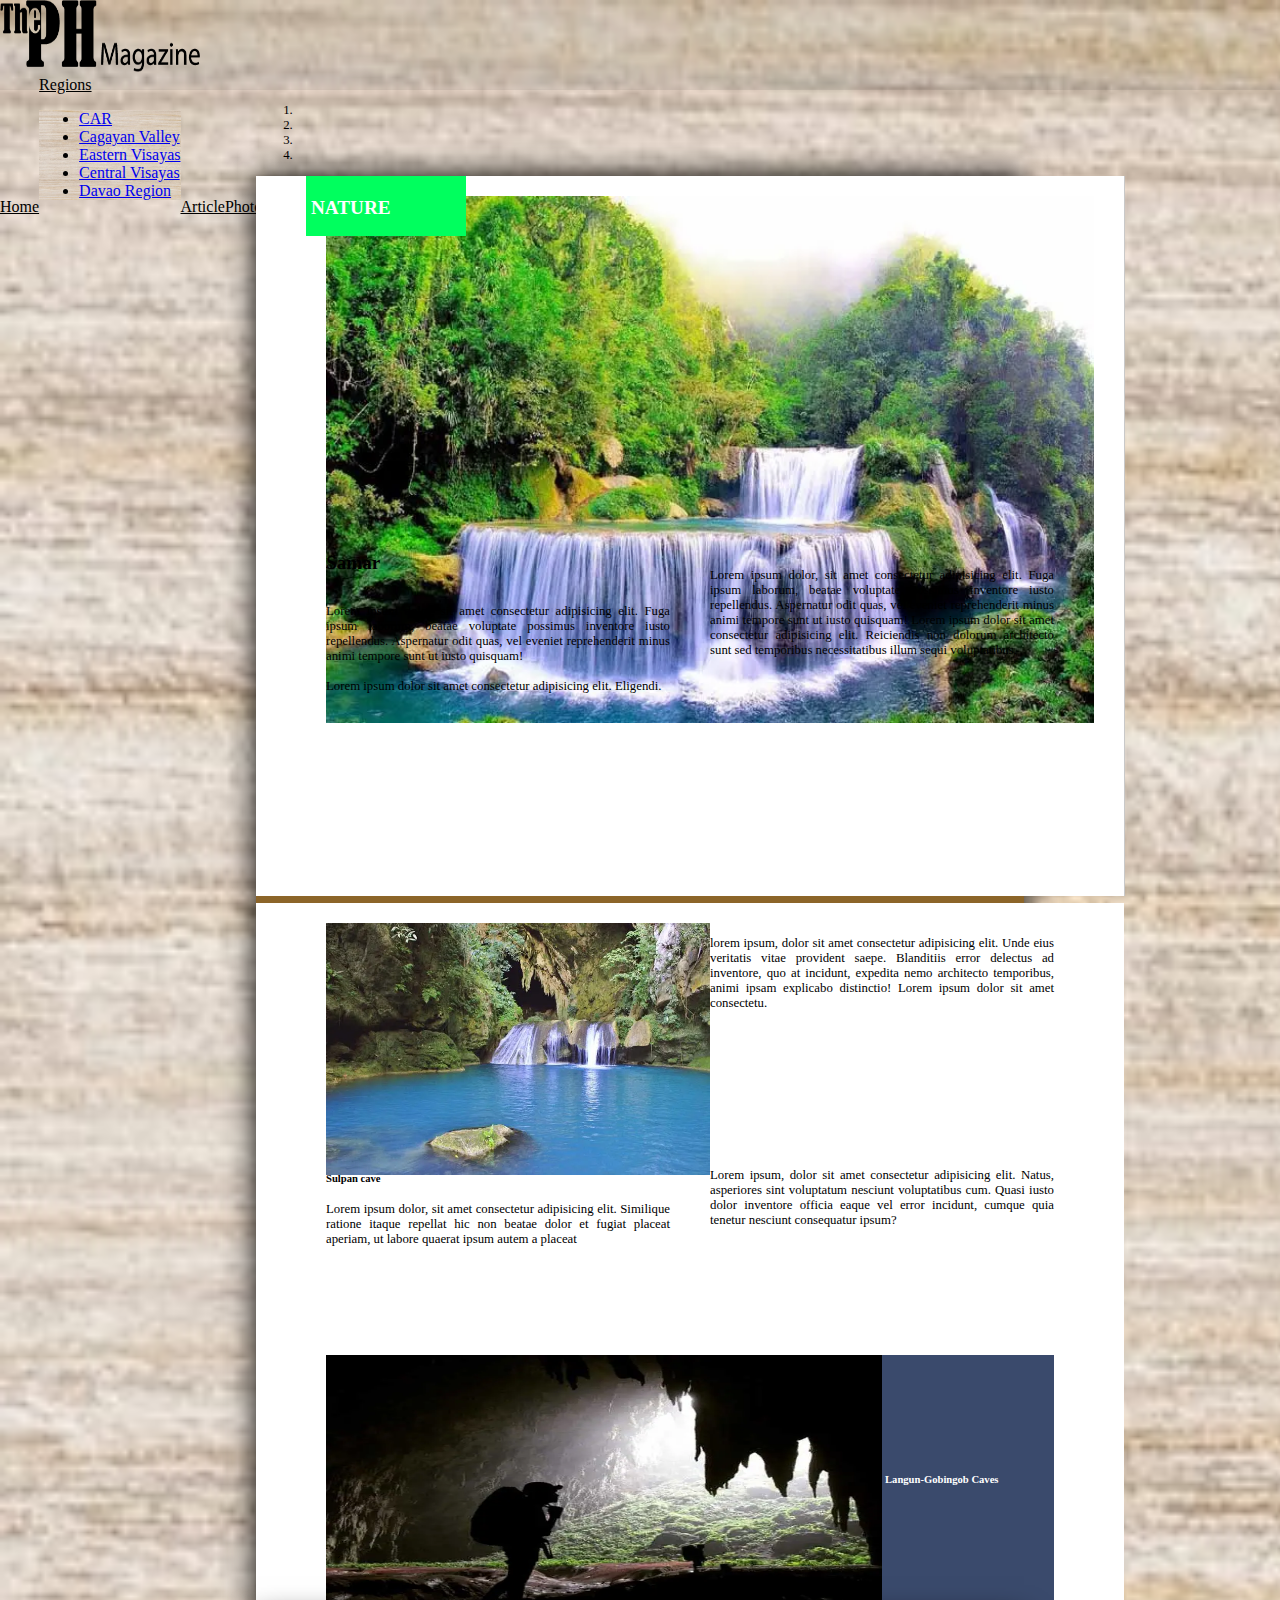
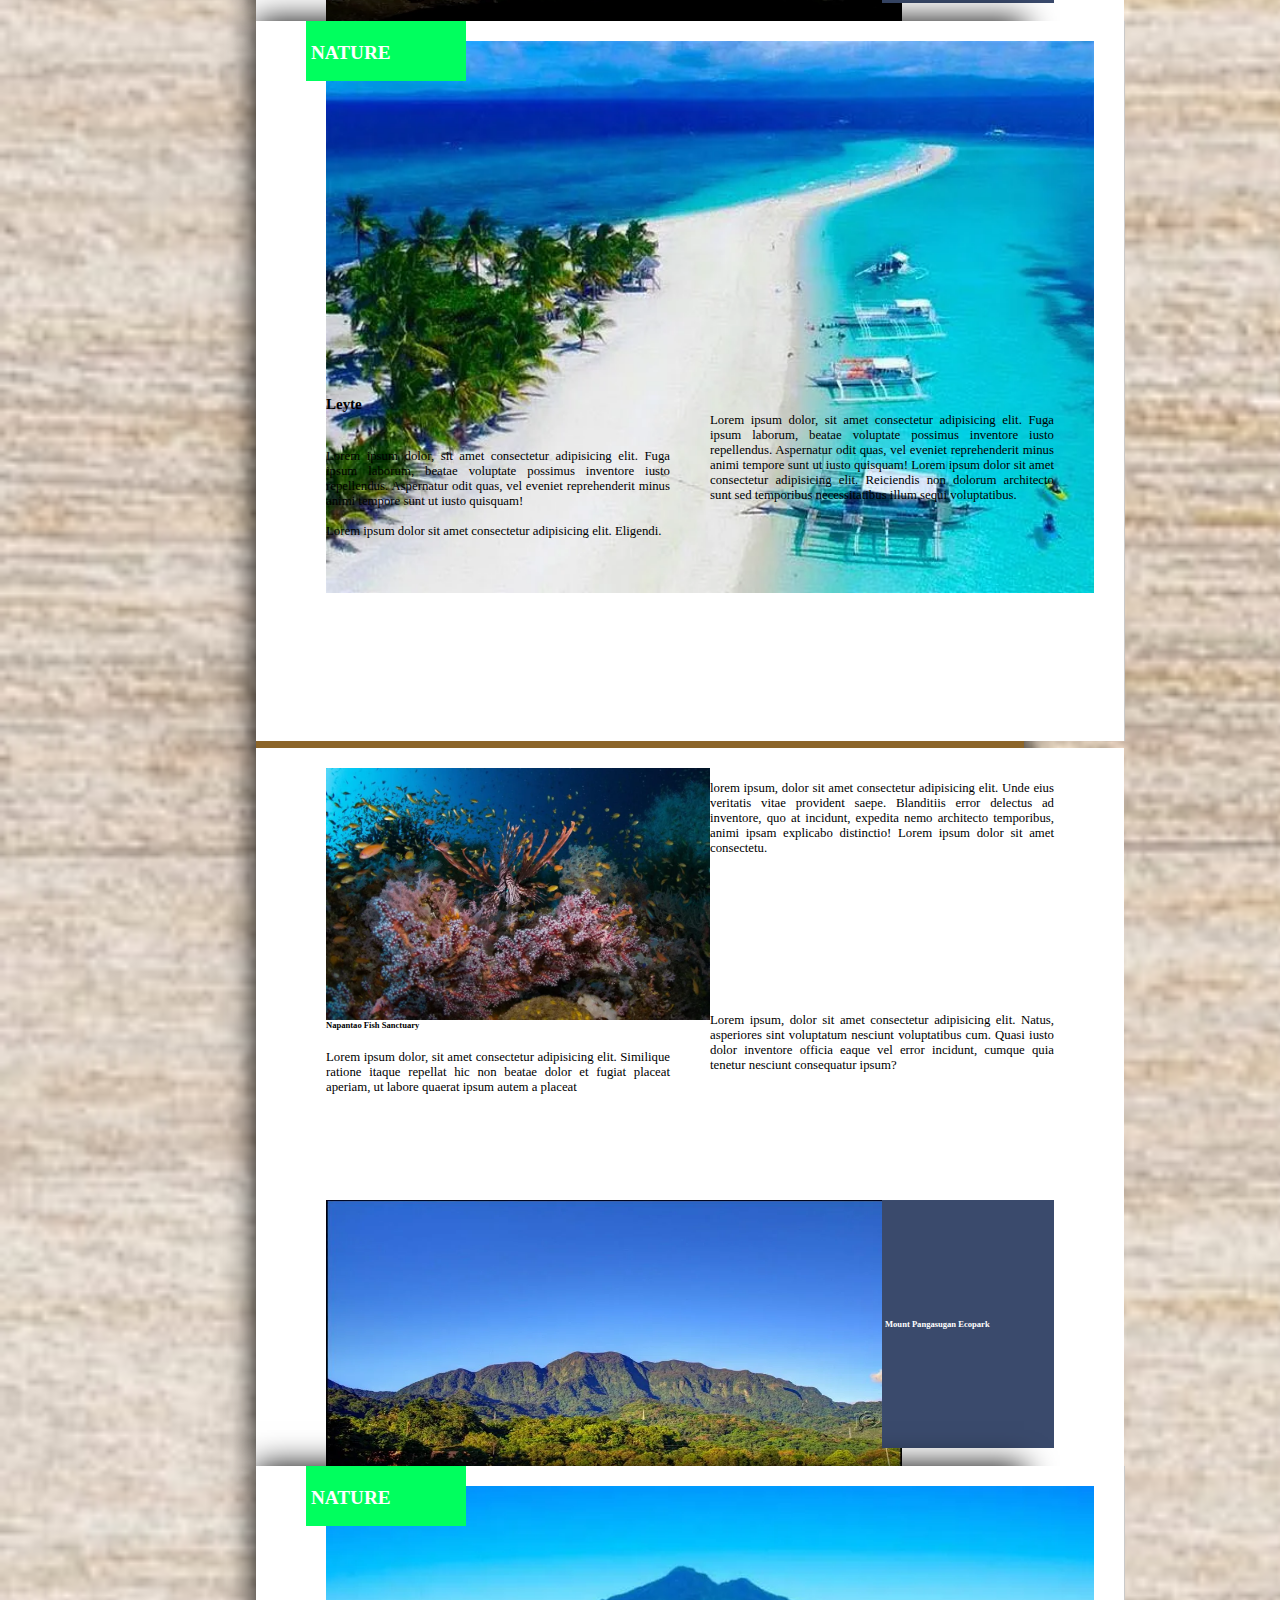
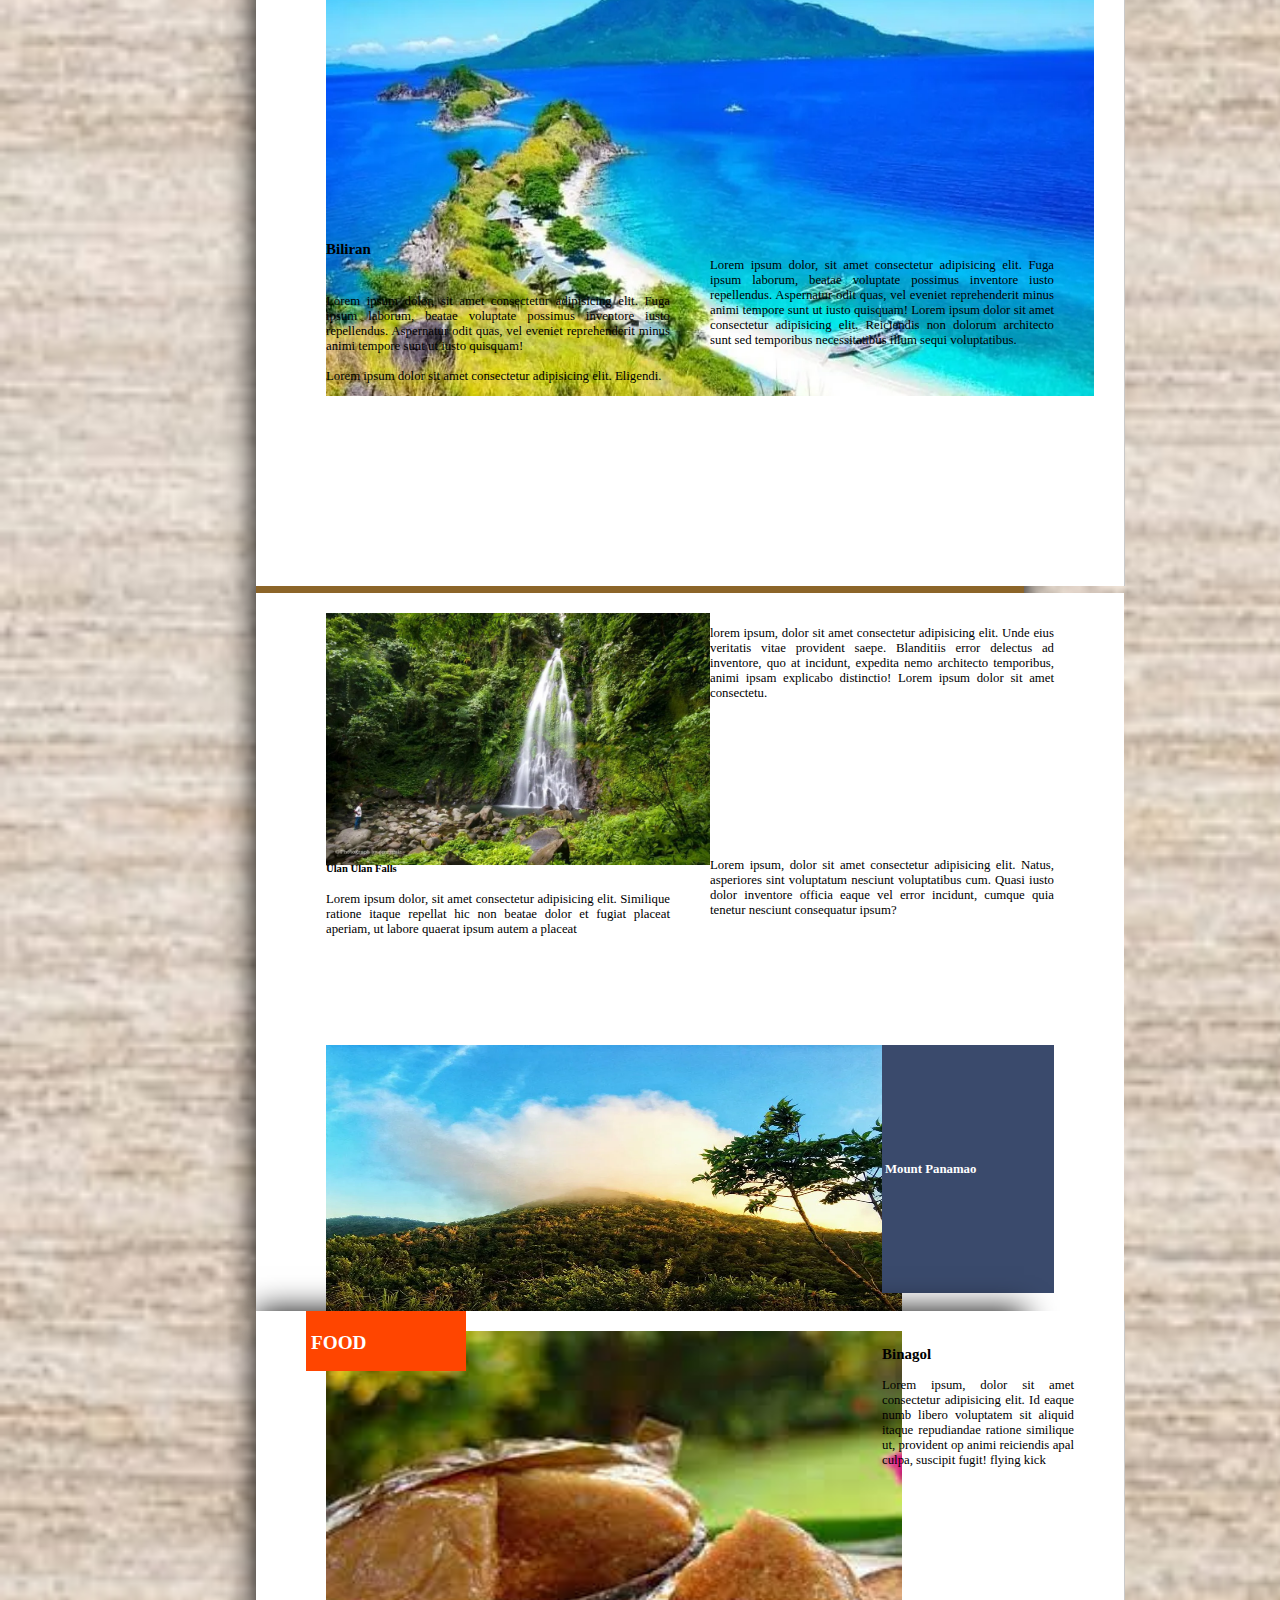
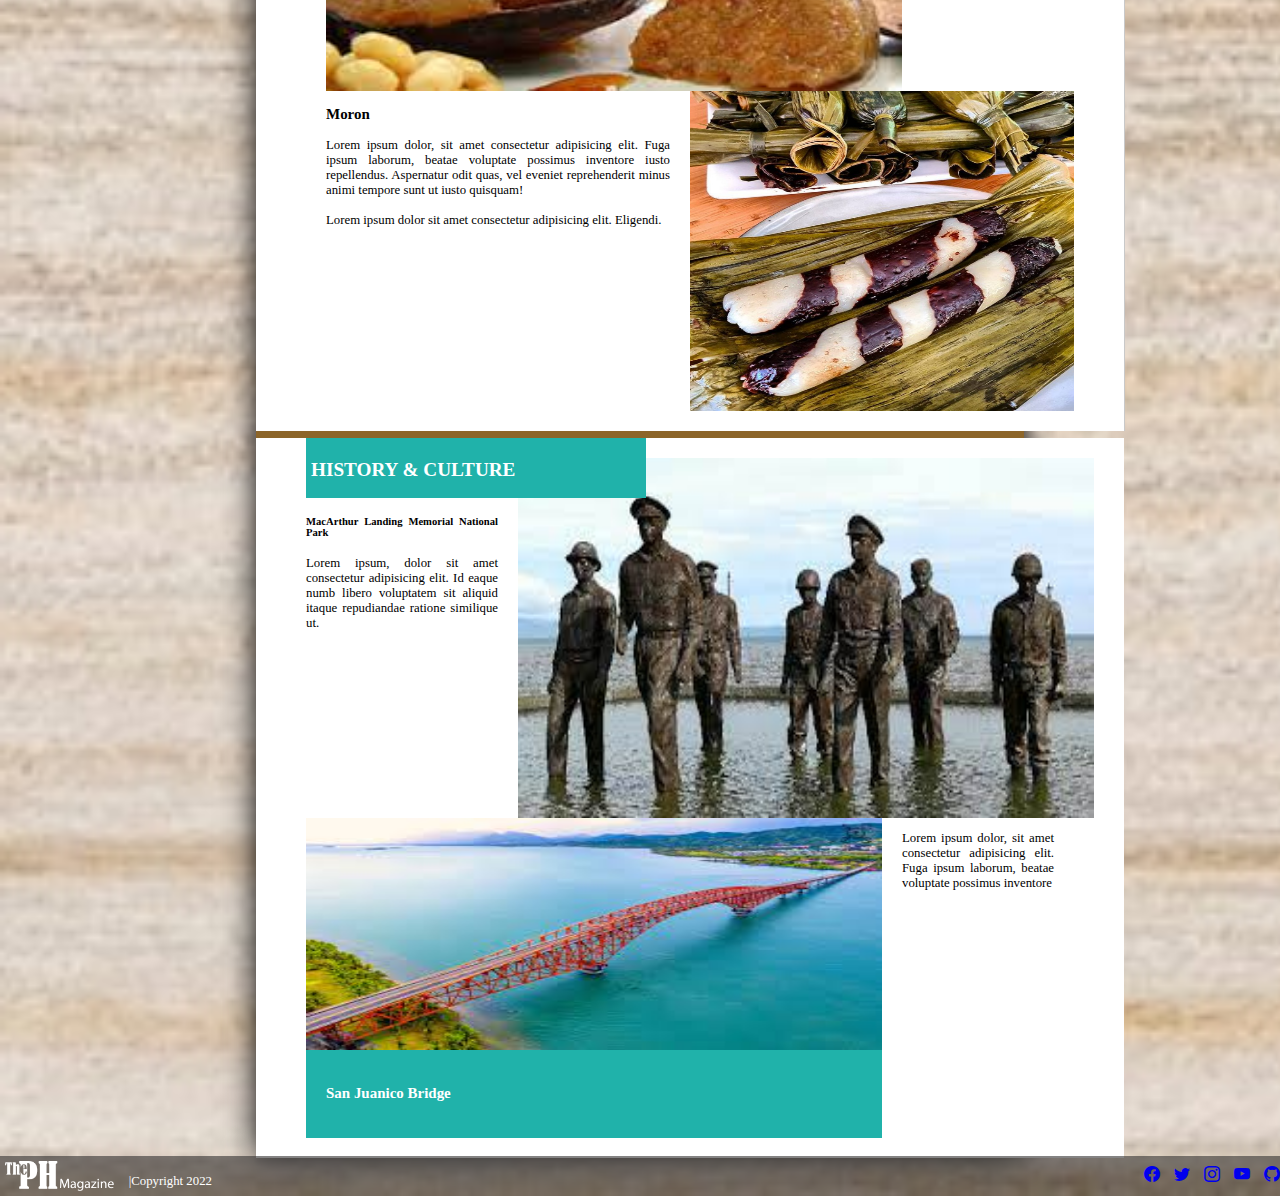
<file: east_visayas.html>
<!DOCTYPE html>
<html lang="en">
<head>
    <meta charset="UTF-8">
    <meta http-equiv="X-UA-Compatible" content="IE=edge">
    <meta name="viewport" content="width=device-width, initial-scale=1.0">
    <title>ThePH</title>
  
        <!-- CSS only -->
    <link href="https://cdn.jsdelivr.net/npm/bootstrap@5.2.1/dist/css/bootstrap.min.css" rel="stylesheet" integrity="sha384-iYQeCzEYFbKjA/T2uDLTpkwGzCiq6soy8tYaI1GyVh/UjpbCx/TYkiZhlZB6+fzT" crossorigin="anonymous">
    <link rel="stylesheet" href="region.css">
 <!--Bootstrap Icons-->
 <link rel="stylesheet" href="https://cdn.jsdelivr.net/npm/bootstrap-icons@1.9.1/font/bootstrap-icons.css">
</head>
<body>
    
    <nav class=" container-fluid mt-0 p-2 mx-0" style="background-color:rgba(50, 49, 49, 0.1);">
        <div class=" navigation container-fluid d-flex justify-content-between">
            <div>
                <img style="width:200px;height:8vh;" src="image/theph.png" alt="theph">
            </div>
            <div class=" navigationinner  mx-3 ">
                <div class=" mx-3"><a class="focus text-decoration-none py-2" href="index.html">Home</a></div>
                <div class="dropdown mx-3 ">
                    <a href="#"  class="focus dropdown-toggle  text-decoration-none py-2" data-bs-toggle="dropdown"> Regions<span class="caret"></span></a>
                    <ul class="dropdown-menu"  style="background-image: url(image/background9.jpg);
                    background-size: cover;" >
                        <li class="p-2"><a class="text-black text-decoration-none" href="cordillera.html">CAR</a></li>
                        <li class="p-2"><a class="text-black text-decoration-none" href="cagayan.html">Cagayan Valley</a></li>
                        <li class="p-2"><a class="text-black text-decoration-none" href="east_visayas.html">Eastern Visayas</a></li>
                        <li class="p-2"><a class="text-black text-decoration-none" href="cen_visayas.html">Central Visayas</a></li>
                        <li class="p-2"><a class="text-black text-decoration-none" href="davao.html">Davao Region</a></li>
                    </ul>
                </div>
                <div class="mx-3"><a class="focus text-decoration-none py-2" href="index.html #article">Article</a></div>
                <div class="mx-3"><a class="focus text-decoration-none py-2" href="gallery.html">Photo Gallery</a></div>
                <div class="mx-3"><a class="focus text-decoration-none py-2" href="#">About Us</a></div>
                <div class="mx-3"><a class="focus text-decoration-none py-2" href="login.html" >Log In</a></div>

            </div>
        </div>
    </nav> 
    
    <main >

        <div id="carouselExampleIndicators" class=" d-flex carousel slide" data-bs-ride="carousel">
            <ol class="carousel-indicators">
                <li data-bs-target="#carouselExampleIndicators" data-bs-slide-to="0" class="active"></li>
                <li data-bs-target="#carouselExampleIndicators" data-bs-slide-to="1" ></li>
                <li data-bs-target="#carouselExampleIndicators" data-bs-slide-to="2"></li>
                <li data-bs-target="#carouselExampleIndicators" data-bs-slide-to="3"></li>
               
                
              </ol>
            <div class="carousel-inner ">
                <div class="carousel-item active">
                    <div class="outer">
                       
                        <div class=" magazine1 container-fluid ">
                            <div class="page1-1 ">
                                <div class="topic">
                                    <h2>NATURE</h2>
                                </div>
                                <div class="image1-1">
                                    <img src="image/samar.webp" alt="" >
                                </div>
                                <div class="text1-1">
                                    <h2>Samar</h2>
                                </div>
                            
                                <div class="text1-2">
                                    <p>Lorem ipsum dolor, sit amet consectetur adipisicing elit. Fuga ipsum laborum, beatae voluptate possimus inventore iusto repellendus. Aspernatur odit quas, vel eveniet reprehenderit minus animi tempore sunt ut iusto quisquam!
                                        <br><br>
                                        Lorem ipsum dolor sit amet consectetur adipisicing elit. Eligendi.
                                    </p>
                                </div>
                                <div class="text1-3">
                                    <p>Lorem ipsum dolor, sit amet consectetur adipisicing elit. Fuga ipsum laborum, beatae voluptate possimus inventore iusto repellendus. Aspernatur odit quas, vel eveniet reprehenderit minus animi tempore sunt ut iusto quisquam! Lorem ipsum dolor sit amet consectetur adipisicing elit. Reiciendis non dolorum architecto sunt sed temporibus necessitatibus illum sequi voluptatibus.</p>
                                </div>
                            </div>
                            
                            <div class="page1-2 ">
                                <div class="image1-2">
                                    <img src="image/samar2.webp" alt="" >
                                </div>
                                <div class="text1-4">
                                    <p>lorem ipsum, dolor sit amet consectetur adipisicing elit. Unde eius veritatis vitae provident saepe. Blanditiis error delectus ad inventore, quo at incidunt, expedita nemo architecto temporibus, animi ipsam explicabo distinctio! Lorem ipsum dolor sit amet consectetu. </p>
                                </div>
                                <div class="image1-3">
                                    <img src="image/samar3.webp" alt="">
                                </div>
                                <div class="text1-5">
                                    <h5>Sulpan cave</h5>
                                    <p>Lorem ipsum dolor, sit amet consectetur adipisicing elit. Similique ratione itaque repellat hic non beatae dolor et fugiat placeat aperiam, ut labore quaerat ipsum autem a placeat </p>
                                   
                                </div>
                                <div class="text1-6">
                                    <p>Lorem ipsum, dolor sit amet consectetur adipisicing elit. Natus, asperiores sint voluptatum nesciunt voluptatibus cum. Quasi iusto dolor inventore officia eaque vel error incidunt, cumque quia tenetur nesciunt consequatur ipsum?</p>
                                   
                                </div>
                                <div class="text1-7">
                                   <h5>Langun-Gobingob Caves </h5>
                                    
                                </div>
                            </div>
                            
                            
                        </div>   
                    </div>
                </div>
                <div class="carousel-item">
                    <div class="outer">
                        <div class=" magazine1 container-fluid ">
                            <div class="page1-1 ">
                                <div class="topic">
                                    <h2>NATURE</h2>
                                </div>
                                <div class="image1-1">
                                    <img src="image/leyte.webp" alt="" >
                                </div>
                                <div class="text1-1">
                                    <h3>Leyte</h3>
                                </div>
                            
                                <div class="text1-2">
                                    <p>Lorem ipsum dolor, sit amet consectetur adipisicing elit. Fuga ipsum laborum, beatae voluptate possimus inventore iusto repellendus. Aspernatur odit quas, vel eveniet reprehenderit minus animi tempore sunt ut iusto quisquam!
                                        <br><br>
                                        Lorem ipsum dolor sit amet consectetur adipisicing elit. Eligendi.
                                    </p>
                                </div>
                                <div class="text1-3">
                                    <p>Lorem ipsum dolor, sit amet consectetur adipisicing elit. Fuga ipsum laborum, beatae voluptate possimus inventore iusto repellendus. Aspernatur odit quas, vel eveniet reprehenderit minus animi tempore sunt ut iusto quisquam! Lorem ipsum dolor sit amet consectetur adipisicing elit. Reiciendis non dolorum architecto sunt sed temporibus necessitatibus illum sequi voluptatibus.</p>
                                </div>
                            </div>
                            
                            <div class="page1-2 ">
                                <div class="image1-2">
                                    <img src="image/leyte2.webp" alt="" >
                                </div>
                                <div class="text1-4">
                                    <p>lorem ipsum, dolor sit amet consectetur adipisicing elit. Unde eius veritatis vitae provident saepe. Blanditiis error delectus ad inventore, quo at incidunt, expedita nemo architecto temporibus, animi ipsam explicabo distinctio! Lorem ipsum dolor sit amet consectetu. </p>
                                </div>
                                <div class="image1-3">
                                    <img src="image/leyte3.webp" alt="">
                                </div>
                                <div class="text1-5">
                                    <h6>Napantao Fish Sanctuary</h6>
                                    <p>Lorem ipsum dolor, sit amet consectetur adipisicing elit. Similique ratione itaque repellat hic non beatae dolor et fugiat placeat aperiam, ut labore quaerat ipsum autem a placeat </p>
                                   
                                </div>
                                <div class="text1-6">
                                    <p>Lorem ipsum, dolor sit amet consectetur adipisicing elit. Natus, asperiores sint voluptatum nesciunt voluptatibus cum. Quasi iusto dolor inventore officia eaque vel error incidunt, cumque quia tenetur nesciunt consequatur ipsum?</p>
                                   
                                </div>
                                <div class="text1-7">
                                   <h6>Mount Pangasugan Ecopark </h6>
                                    
                                </div>
                            </div>
                            
                            
                        </div>      
                    </div>
                </div>
                <div class="carousel-item">
                    <div class="outer">
                        <div class=" magazine1 container-fluid ">
                            <div class="page1-1 ">
                                <div class="topic">
                                    <h2>NATURE</h2>
                                </div>
                                <div class="image1-1">
                                    <img src="image/biliran.webp" alt="" >
                                </div>
                                <div class="text1-1">
                                    <h3>Biliran</h3>
                                </div>
                            
                                <div class="text1-2">
                                    <p>Lorem ipsum dolor, sit amet consectetur adipisicing elit. Fuga ipsum laborum, beatae voluptate possimus inventore iusto repellendus. Aspernatur odit quas, vel eveniet reprehenderit minus animi tempore sunt ut iusto quisquam!
                                        <br><br>
                                        Lorem ipsum dolor sit amet consectetur adipisicing elit. Eligendi.
                                    </p>
                                </div>
                                <div class="text1-3">
                                    <p>Lorem ipsum dolor, sit amet consectetur adipisicing elit. Fuga ipsum laborum, beatae voluptate possimus inventore iusto repellendus. Aspernatur odit quas, vel eveniet reprehenderit minus animi tempore sunt ut iusto quisquam! Lorem ipsum dolor sit amet consectetur adipisicing elit. Reiciendis non dolorum architecto sunt sed temporibus necessitatibus illum sequi voluptatibus.</p>
                                </div>
                            </div>
                            
                            <div class="page1-2 ">
                                <div class="image1-2">
                                    <img src="image/biliran2.webp" alt="" >
                                </div>
                                <div class="text1-4">
                                    <p>lorem ipsum, dolor sit amet consectetur adipisicing elit. Unde eius veritatis vitae provident saepe. Blanditiis error delectus ad inventore, quo at incidunt, expedita nemo architecto temporibus, animi ipsam explicabo distinctio! Lorem ipsum dolor sit amet consectetu. </p>
                                </div>
                                <div class="image1-3">
                                    <img src="image/biliran3.webp" alt="">
                                </div>
                                <div class="text1-5">
                                    <h5>Ulan Ulan Falls</h5>
                                    <p>Lorem ipsum dolor, sit amet consectetur adipisicing elit. Similique ratione itaque repellat hic non beatae dolor et fugiat placeat aperiam, ut labore quaerat ipsum autem a placeat </p>
                                   
                                </div>
                                <div class="text1-6">
                                    <p>Lorem ipsum, dolor sit amet consectetur adipisicing elit. Natus, asperiores sint voluptatum nesciunt voluptatibus cum. Quasi iusto dolor inventore officia eaque vel error incidunt, cumque quia tenetur nesciunt consequatur ipsum?</p>
                                   
                                </div>
                                <div class="text1-7">
                                   <h4> Mount Panamao </h4>
                                    
                                </div>
                            </div>
                            
                            
                        </div>   
                    </div>         
                </div>
                <div class="carousel-item ">
                    <div class="outer">
                       
                            <div class=" magazine1 container-fluid ">
                              
                                <div class="foodpage ">
                                    <div class="topic" style="background-color:orangered">
                                        <h2>FOOD</h2>
                                    </div>
                                    <div class="foodimage1">
                                        <img src="image/binagol.jpg" alt="" >
                                    </div>
                                    <div class="foodtext1">
                                        <h3>Binagol</h3>
                                        <p>Lorem ipsum, dolor sit amet consectetur adipisicing elit. Id eaque numb libero voluptatem sit aliquid itaque repudiandae ratione similique ut, provident op animi reiciendis apal culpa, suscipit fugit! flying kick</p>
                                    </div>
                                
                                    <div class="foodtext2">
                                        <h3>Moron</h3>
                                        <p>Lorem ipsum dolor, sit amet consectetur adipisicing elit. Fuga ipsum laborum, beatae voluptate possimus inventore iusto repellendus. Aspernatur odit quas, vel eveniet reprehenderit minus animi tempore sunt ut iusto quisquam!
                                            <br><br>
                                            Lorem ipsum dolor sit amet consectetur adipisicing elit. Eligendi.
                                        </p>
                                    </div>
                                    <div class="foodimage2">
                                      <img src="image/moron.jpg" alt="">
                                    </div>
                                </div>
                            
                                <div class="historypage ">
                                  
                                    <div class="topic" style="background-color:lightseagreen; width:330px">
                                        <h2>HISTORY & CULTURE</h2>
                                    </div>
                                    <div class="historyimage1">
                                        <img src="image/ishallreturn.jpg" alt="" >
                                    </div>
                                    <div class="historytext1">
                                        <h5>MacArthur Landing Memorial National Park</h5>
                                        <p>Lorem ipsum, dolor sit amet consectetur adipisicing elit. Id eaque numb libero voluptatem sit aliquid itaque repudiandae ratione similique ut. </p>
                                    </div>
                                
                                    <div class="historytext2">
                                       
                                        <p>Lorem ipsum dolor, sit amet consectetur adipisicing elit. Fuga ipsum laborum, beatae voluptate possimus inventore 
                                        </p>
                                    </div>
                                    <div class="historytext3">
                                        <h3>San Juanico Bridge</h3>
                                    </div>
                                    <div class="historyimage2">
                                      <img src="image/sanjuanico.jpg" alt="">
                                    </div>
                                </div>
                                
                                
                            </div> 
                        
                    </div>
                </div>
                
            </div>
            <a class="carousel-control-prev" href="#carouselExampleIndicators" role="button" data-bs-slide="prev">
              <span class="carousel-control-prev-icon rounded-circle p-4" aria-hidden="true" style="background-color:rgb(140, 101, 41) "></span>
              
            </a>
            <a class="carousel-control-next" href="#carouselExampleIndicators" role="button" data-bs-slide="next">
              <span class="carousel-control-next-icon rounded-circle p-4"  aria-hidden="true" style="background-color:rgb(140, 101, 41)"></span>
              
            </a>
        </div>
   
      
    </main>
    <footer>
        <div class="footerLogo">
            <img src="image/thephwhite.png" alt="theph"/>
            <p>|Copyright 2022</p>
        </div>
        <div class="footerIcons">
        <a class="text-white" href="#"><i class="bi bi-facebook"></i></a>
        <a class="text-white" href="#"><i class="bi bi-twitter"></i></a>
        <a class="text-white" href="#"><i class="bi bi-instagram"></i></a>
        <a class="text-white" href="#"><i class="bi bi-youtube"></i></a>
        <a class="text-white" href="#"><i class="bi bi-github"></i></a>
        </div>
    </footer>
    
        
        
   
    <!-- JavaScript Bundle with Popper -->
<script src="https://cdn.jsdelivr.net/npm/bootstrap@5.2.1/dist/js/bootstrap.bundle.min.js" integrity="sha384-u1OknCvxWvY5kfmNBILK2hRnQC3Pr17a+RTT6rIHI7NnikvbZlHgTPOOmMi466C8" crossorigin="anonymous"></script>
</body>
</html>
</file>
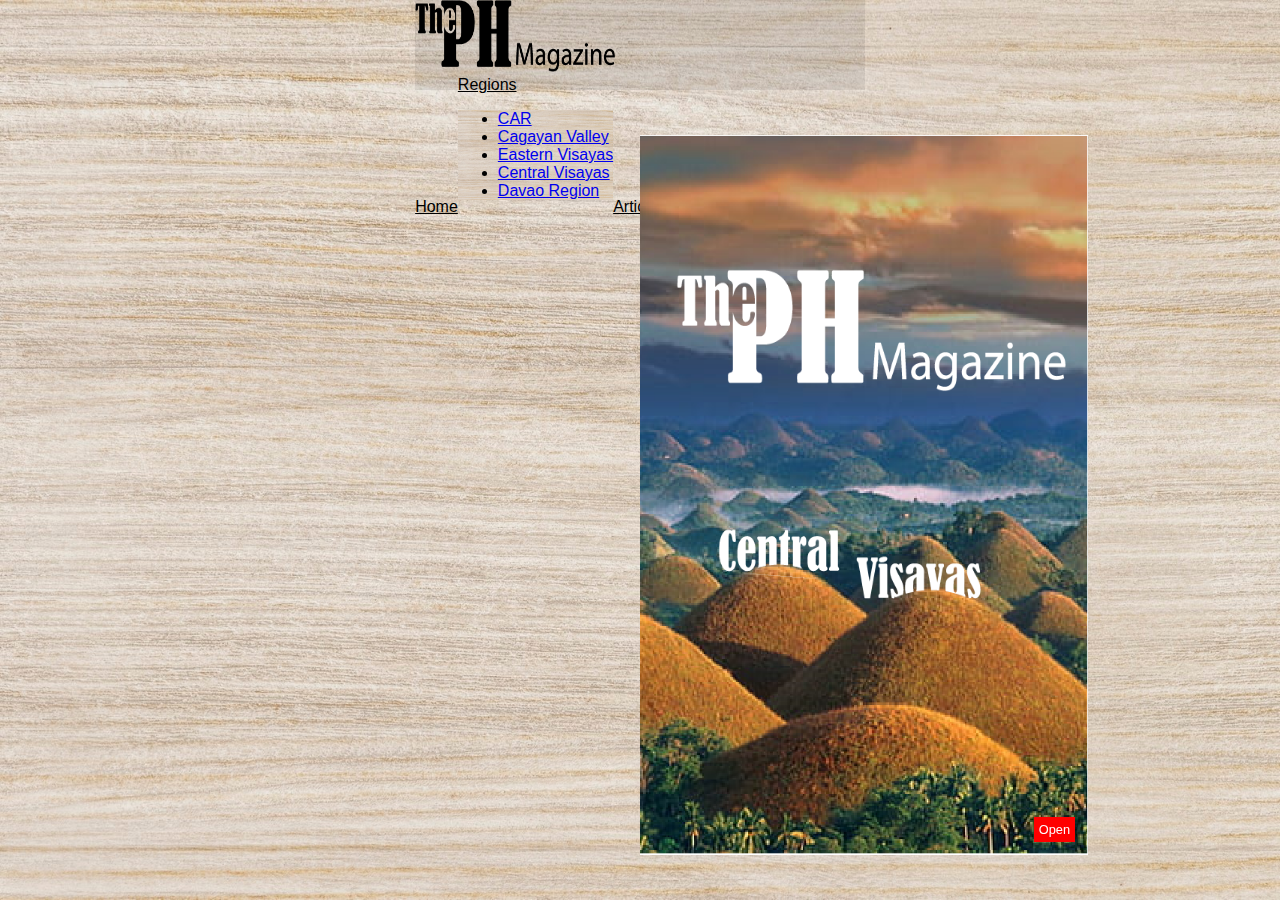
<file: fliptrial.html>
<!DOCTYPE html>
<html lang="en">
<head>
    <meta charset="UTF-8">
    <meta http-equiv="X-UA-Compatible" content="IE=edge">
    <meta name="viewport" content="width=device-width, initial-scale=1.0">
    <title>Document</title>
    
        <!-- CSS only -->
        <link href="https://cdn.jsdelivr.net/npm/bootstrap@5.2.1/dist/css/bootstrap.min.css" rel="stylesheet" integrity="sha384-iYQeCzEYFbKjA/T2uDLTpkwGzCiq6soy8tYaI1GyVh/UjpbCx/TYkiZhlZB6+fzT" crossorigin="anonymous">
        
    <link rel="stylesheet" href="flipbook.css">
    <link rel="stylesheet" href="region.css">
    
</head>
<body>
   <nav class=" container-fluid mt-0 p-2 mx-0" style="background-color:rgba(50, 49, 49, 0.1);">
      <div class=" navigation container-fluid d-flex justify-content-between">
          <div>
              <img style="width:200px;height:8vh;" src="image/theph.png" alt="theph">
          </div>
          <div class=" navigationinner  mx-3 ">
              <div class=" mx-3"><a class="focus text-decoration-none py-2" href="index.html">Home</a></div>
              <div class="dropdown mx-3 ">
                  <a href="#"  class="focus dropdown-toggle  text-decoration-none py-2" data-bs-toggle="dropdown"> Regions<span class="caret"></span></a>
                  <ul class="dropdown-menu"  style="background-image: url(image/background9.jpg);
                  background-size: cover;" >
                      <li class="p-2"><a class="text-black text-decoration-none" href="cordillera.html">CAR</a></li>
                      <li class="p-2"><a class="text-black text-decoration-none" href="cagayan.html">Cagayan Valley</a></li>
                      <li class="p-2"><a class="text-black text-decoration-none" href="east_visayas.html">Eastern Visayas</a></li>
                      <li class="p-2"><a class="text-black text-decoration-none" href="cen_visayas.html">Central Visayas</a></li>
                      <li class="p-2"><a class="text-black text-decoration-none" href="davao.html">Davao Region</a></li>
                  </ul>
              </div>
              <div class="mx-3"><a class="focus text-decoration-none py-2" href="index.html #article">Article</a></div>
              <div class="mx-3"><a class="focus text-decoration-none py-2" href="gallery.html">Photo Gallery</a></div>
              <div class="mx-3"><a class="focus text-decoration-none py-2" href="#">About Us</a></div>
              <div class="mx-3"><a class="focus text-decoration-none py-2" href="login.html" >Log In</a></div>

          </div>
      </div>
  </nav>  
<main>
  <div class="book">
   <input type="checkbox" id="c1">
   <input type="checkbox" id="c2">
   <input type="checkbox" id="c3">
   <div id="cover"></div>
<div class="flip-book">
   <div class="flip" id="p1">
      <div class="back">
         <!-- <img src="images/1-CAR/benguet/benguet.jpg" alt=""> -->
        <div class="left-page">
            <div class="topic"><h2>FOOD</h2></div>
            <div class="first-image">
               <img src="image/durian.jfif" alt="">
            </div>
            <div class="first-text">
               <h3>Durian</h3>
               
               <p>Lorem ipsum dolor sit amet consectetur adipisicing elit. Esse voluptatum sequi molestiae, vitae error cumque porro aut repellat magnam assumenda!</p>
               <p></p>
            </div>
            <div class="second-image">
               <img src="image/civetcoffee.avif" alt="">
            </div>
            <div class="second-text">
               <h3>Civet Cofee</h3>
               <p>Lorem, ipsum dolor sit amet consectetur adipisicing elit. Nobis, similique hic fugit architecto modi exercitationem quisquam. Ratione veritatis expedita magni.</p>
            </div>
        </div>
         <label class="back-btn" for="c1">back</label>
      </div>
      <div class=front>
        <img src="image/cen-visayas-mag.png" alt="">
         <label class="next-btn" for="c1" style="padding:5px;background:red;color:white;">Open</label>
      </div>
   </div>
   <div class="flip" id="p2">
      <div class="back">
         <div class="left-page">
            <div class="topic"><h2>FOOD</h2></div>
            <div class="first-image">
               <img src="image/pinikpikan.jpg" alt="">
            </div>
            <div class="first-text">
               <h3>Pinikpikan</h3>
               
               <p>Lorem ipsum dolor sit amet consectetur adipisicing elit. Esse voluptatum sequi molestiae, vitae error cumque porro aut repellat magnam assumenda!</p>
               <p></p>
            </div>
            <div class="second-image">
               <img src="image/kiniig.jpg" alt="">
            </div>
            <div class="second-text">
               <h3>Kiniig and Etag</h3>
               <p>Lorem, ipsum dolor sit amet consectetur adipisicing elit. Nobis, similique hic fugit architecto modi exercitationem quisquam. Ratione veritatis expedita magni.</p>
            </div>
        </div>
         <label class="back-btn" for="c2">back</label>
      </div>
      <div class=front>
         <!-- <h2>strawberry</h2>
         <p>Lorem ipsum dolor sit amet.</p> -->
         <div class="left-page">
            <div class="topic"><h2>FOOD</h2></div>
            <div class="first-image">
               <img src="image/Pancit-Batil-Patong-Cagayan.jpg" alt="">
            </div>
            <div class="first-text">
               <h3>Pancit Batil Patong</h3>
               
               <p>Lorem ipsum dolor sit amet consectetur adipisicing elit. Esse voluptatum sequi molestiae, vitae error cumque porro aut repellat magnam assumenda!</p>
               <p></p>
            </div>
            <div class="second-image">
               <img src="image/Chicharabao.jpg" alt="">
            </div>
            <div class="second-text">
               <h3>Chicharabao</h3>
               <p>Lorem, ipsum dolor sit amet consectetur adipisicing elit. Nobis, similique hic fugit architecto modi exercitationem quisquam. Ratione veritatis expedita magni.</p>
            </div>
        </div>
         <label  class="next-btn" for="c2">next</label>
      </div>
  </div>
  <div class="flip" id="p3">
      <div class="back" style="background-color:rgb(83, 77, 77)">
         <div class="back-cover" ></div>
         <label class="back-btn" for="c3" style="color:white;background-color:rgb(83, 77, 77)">back</label>
      </div>
      <div class=front>
         <!-- <h2>pineapple</h2>
         <p>Lorem ipsum dolor sit amet.</p> -->
         <div class="left-page">
            <div class="topic"><h2>FOOD</h2></div>
            <div class="first-image">
               <img src="image/lechon.jpg" alt="">
            </div>
            <div class="first-text">
               <h3>Cebu Lechon</h3>
               
               <p>Lorem ipsum dolor sit amet consectetur adipisicing elit. Esse voluptatum sequi molestiae, vitae error cumque porro aut repellat magnam assumenda!</p>
               <p></p>
            </div>
            <div class="second-image">
               <img src="image/binangkal.jpg" alt="">
            </div>
            <div class="second-text">
               <h3>Binangkal</h3>
               <p>Lorem, ipsum dolor sit amet consectetur adipisicing elit. Nobis, similique hic fugit architecto modi exercitationem quisquam. Ratione veritatis expedita magni.</p>
            </div>
        </div>
         <label  class="next-btn" for="c3">Next</label>
      </div>
   </div>
</div> 
</div>
</main>
</body>
</html>
</file>
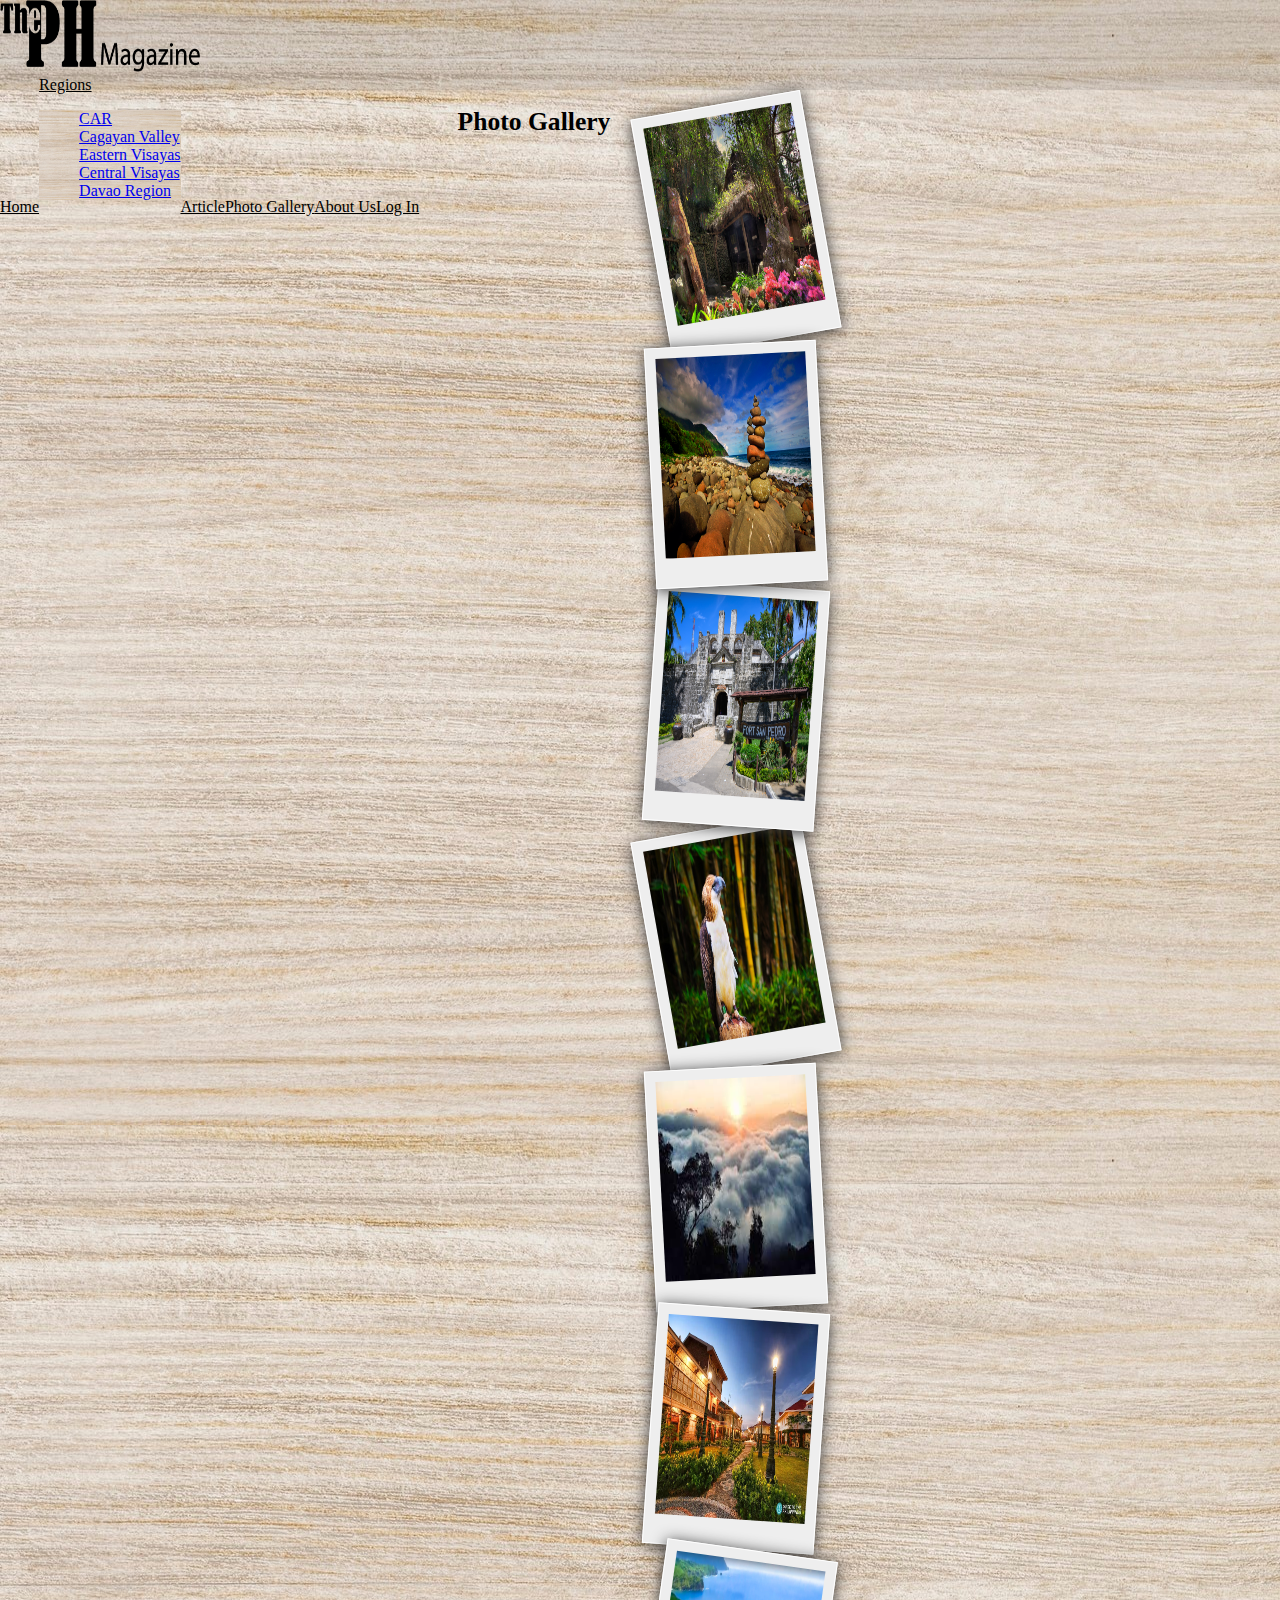
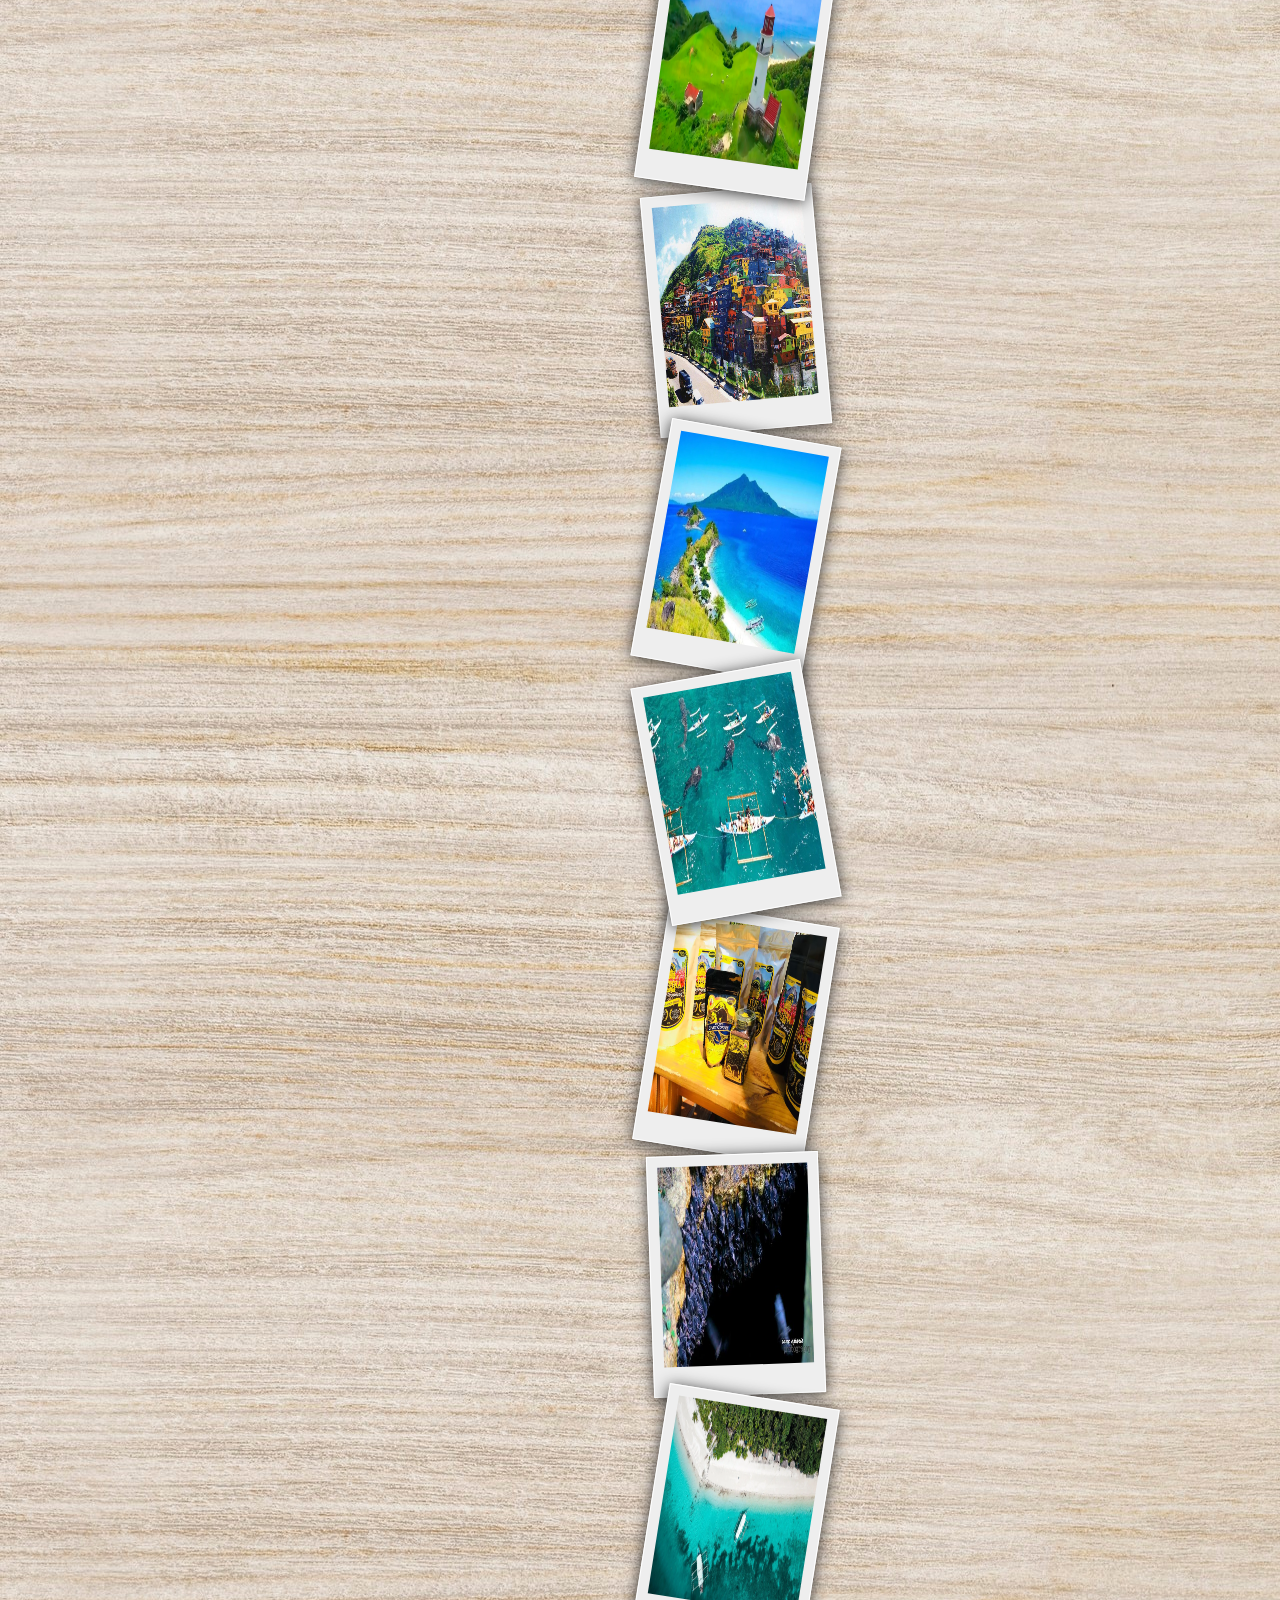
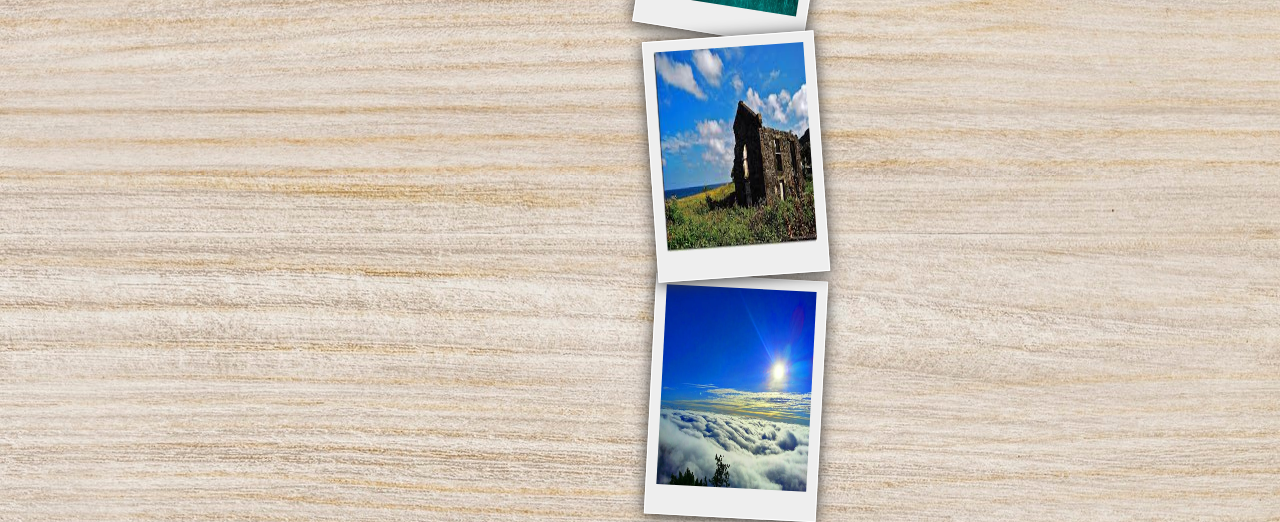
<file: gallery.html>
<!DOCTYPE html>
<html lang="en">
<head>
    <meta charset="UTF-8">
    <meta http-equiv="X-UA-Compatible" content="IE=edge">
    <meta name="viewport" content="width=device-width, initial-scale=1.0">
    <title>Document</title>
     <!-- CSS only -->
     <link href="https://cdn.jsdelivr.net/npm/bootstrap@5.2.1/dist/css/bootstrap.min.css" rel="stylesheet" integrity="sha384-iYQeCzEYFbKjA/T2uDLTpkwGzCiq6soy8tYaI1GyVh/UjpbCx/TYkiZhlZB6+fzT" crossorigin="anonymous">
   <link rel="stylesheet" href="region.css">
   <style>
        body {
	background:url(image/background9.jpg);
}

.container {
	width: 600px; margin: 40px auto;
   
   
    
}
img{
    width: 150px;
    height: 200px;
}
li{
    list-style: none;
}

ul.gallery li a {
	float: left;
	padding: 10px 10px 25px 10px;
	background: #eee;
	border: 1px solid #fff;
	box-shadow: 0px 2px 15px #333;
    position: relative;
	
}
ul.gallery li a.pic-1 {
	z-index: 1;
	transform: rotate(-10deg);
	
}
ul.gallery li a.pic-2 {
	z-index: 5;
	transform: rotate(-3deg);
	
}
ul.gallery li a.pic-3 {
	z-index: 3;
	transform: rotate(4deg);
	
}
ul.gallery li a.pic-4 {
	z-index: 2;
	transform: rotate(-10deg);
	
}
ul.gallery li a.pic-5 {
	z-index: 4;
	transform: rotate(-3deg);
	
}
ul.gallery li a.pic-6 {
	z-index: 6;
	transform: rotate(4deg);
	
}
ul.gallery li a.pic-7 {
	z-index: 12;
	transform: rotate(8deg);
	
}
ul.gallery li a.pic-8 {
	z-index: 8;
	transform: rotate(-5deg);
	
}ul.gallery li a.pic-9 {
	z-index: 11;
	transform: rotate(10deg);
	
}
ul.gallery li a.pic-10 {
	z-index: 16;
	transform: rotate(-10deg);
	
}
ul.gallery li a.pic-11 {
	z-index: 6;
	transform: rotate(9deg);
	
}
ul.gallery li a.pic-12{
	z-index: 10;
	transform: rotate(4deg);
	
}
ul.gallery li a.pic-13 {
	z-index: 9;
	transform: rotate(-2deg);
	
}
ul.gallery li a.pic-14 {
	z-index: 13;
	transform: rotate(9deg);
	
}
ul.gallery li a.pic-15 {
	z-index: 15;
	transform: rotate(-4deg);
	
}
ul.gallery li a.pic-16 {
	z-index: 7;
	transform: rotate(3deg);
	
}
ul.gallery li a:hover {
	z-index: 20;
	box-shadow: 3px 5px 15px #333;
}
    </style>
</head>
<body>
    
    <nav class=" container-fluid mt-0 p-2 mx-0" style="background-color:rgba(50, 49, 49, 0.1);">
        <div class=" navigation container-fluid d-flex justify-content-between">
            <div>
                <img style="width:200px;height:8vh;" src="image/theph.png" alt="theph">
            </div>
            <div class=" navigationinner  mx-3 ">
                <div class=" mx-3"><a class="focus text-decoration-none py-2" href="index.html">Home</a></div>
                <div class="dropdown mx-3 ">
                    <a href="#"  class="focus dropdown-toggle  text-decoration-none py-2" data-bs-toggle="dropdown"> Regions<span class="caret"></span></a>
                    <ul class="dropdown-menu"  style="background-image: url(image/background9.jpg);
                    background-size: cover;" >
                        <li class="p-2"><a class="text-black text-decoration-none" href="cordillera.html">CAR</a></li>
                        <li class="p-2"><a class="text-black text-decoration-none" href="cagayan.html">Cagayan Valley</a></li>
                        <li class="p-2"><a class="text-black text-decoration-none" href="east_visayas.html">Eastern Visayas</a></li>
                        <li class="p-2"><a class="text-black text-decoration-none" href="cen_visayas.html">Central Visayas</a></li>
                        <li class="p-2"><a class="text-black text-decoration-none" href="davao.html">Davao Region</a></li>
                    </ul>
                </div>
                <div class="mx-3"><a class="focus text-decoration-none py-2" href="index.html #article">Article</a></div>
                <div class="mx-3"><a class="focus text-decoration-none py-2" href="gallery.html">Photo Gallery</a></div>
                <div class="mx-3"><a class="focus text-decoration-none py-2" href="#">About Us</a></div>
                <div class="mx-3"><a class="focus text-decoration-none py-2" href="login.html" >Log In</a></div>

            </div>
        </div>
    </nav> 
    <main>
    <h1>Photo Gallery</h1>
    <div class="container-fluid mt-5">
    <ul class="gallery">
        <li><a href="#" class="pic-1"><img src="image/tam-awan.jpg" alt="Photograph of a waterfall" /></a></li>
        <li><a href="#" class="pic-2"><img src="image/batanes2.jpg" alt="Photograph of clouds and sunlight" /></a></li>
        <li><a href="#" class="pic-3"><img src="image/fortsanpedro.jpg" alt="Photograph of a lake scene at dusk" /></a></li>
        <li><a href="#" class="pic-4"><img src="image/Philippine-Eagle-Davao-Depositphotos.jpg" alt="Photograph of a tree and green grass" /></a></li>
        <li><a href="#" class="pic-5"><img src="image/nueva-viscaya.jpg" alt="Photograph of a beach sunset" /></a></li>
        <li><a href="#" class="pic-6"><img src="image/bataan-article.avif" alt="Photograph of a flower and lake" /></a></li>
        <li><a href="#" class="pic-7"><img src="image/batanes.webp" alt="Photograph of a waterfall" /></a></li>
        <li><a href="#" class="pic-8"><img src="image/benguet-3.jpg" alt="Photograph of clouds and sunlight" /></a></li>
        <li><a href="#" class="pic-9"><img src="image/biliran.webp" alt="Photograph of a lake scene at dusk" /></a></li>
        <li><a href="#" class="pic-10"><img src="image/cebu1.jpeg" alt="Photograph of a tree and green grass" /></a></li>
        <li><a href="#" class="pic-11"><img src="image/civetcoffee.avif" alt="Photograph of a flower and lake" /></a></li>
        <li><a href="#" class="pic-13"><img src="image/davao5.jpg" alt="Photograph of a lake scene at dusk" /></a></li>
        <li><a href="#" class="pic-14"><img src="image/davao1.webp" alt="Photograph of a tree and green grass" /></a></li>
        <li><a href="#" class="pic-15"><img src="image/ruins_of_songsong.jpg" alt="Photograph of a beach sunset" /></a></li>
        <li><a href="#" class="pic-16"><img src="image/mt.provice3.webp" alt="Photograph of a flower and lake" /></a></li>
    </ul>
    
</div>
</main>
</body>
</html>
</file>
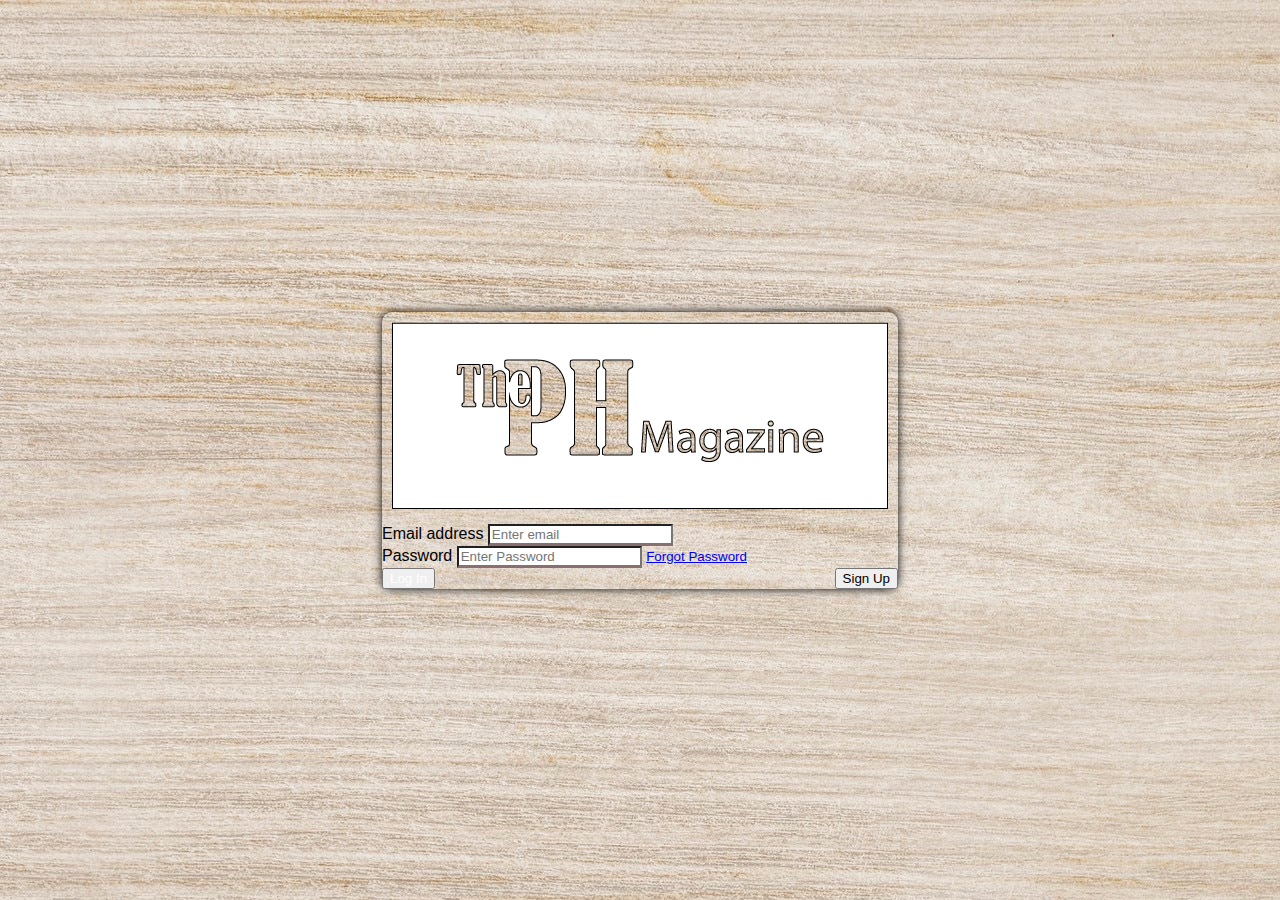
<file: login.html>
<!DOCTYPE html>
<html lang="en">
<head>
    <meta charset="UTF-8">
    <meta http-equiv="X-UA-Compatible" content="IE=edge">
    <meta name="viewport" content="width=device-width, initial-scale=1.0">
    <title>Document</title>
    <!-- CSS only -->
<link href="https://cdn.jsdelivr.net/npm/bootstrap@5.2.1/dist/css/bootstrap.min.css" rel="stylesheet" integrity="sha384-iYQeCzEYFbKjA/T2uDLTpkwGzCiq6soy8tYaI1GyVh/UjpbCx/TYkiZhlZB6+fzT" crossorigin="anonymous">
    <style>
        body{
            margin: 0;
            background-image: url(image/background9.jpg);
            display: flex;
            justify-content: center;
            align-items: center;
            height: 100vh;
            font-family: Verdana, Geneva, Tahoma, sans-serif;
        }
        .login{
            display: flex;
            flex-direction: row;
            justify-content: space-between;
        }
     
       
    </style>
</head>

<body>
    <div  style="border-radius: 10px; box-shadow:0 0 10px 0;">
        <div style=" padding:10px; border-radius:10px 10px 0 0;"> 
            <img src="image/thephnegative.png" alt="">
        </div>
        <form class="form bg-white p-5"  style="border-radius:0 0 10px 10px;">
            

        
            <div class="form-group py-3">
                <label for="email">Email address</label>
                <input style="border-bottom:3px solid rgb(137, 112, 112)" type="email" class="form-control" id="email" aria-describedby="emailHelp" placeholder="Enter email">
            </div>
            <div class="form-group py-3">
                <label for="email">Password</label>
                <input style="border-bottom:3px solid rgb(137, 112, 112)" type="password" class="form-control" id="password" aria-describedby="emailHelp" placeholder="Enter Password">
                <small id="emailHelp" class="form-text "><a href="#">Forgot Password</a></Forgot></small>
            </div>
            <div class="login">
            <button class="btn mt-5 bg-info text-white" type="button"><a href="index.html" style="color:white; text-decoration:none;"> Log In</a></button>
            <button class="btn mt-5 bg-danger text-white" type="submit">Sign Up</button>
            </div>
        </form>
    <div></div>
        <!-- JavaScript Bundle with Popper -->
<script src="https://cdn.jsdelivr.net/npm/bootstrap@5.2.1/dist/js/bootstrap.bundle.min.js" integrity="sha384-u1OknCvxWvY5kfmNBILK2hRnQC3Pr17a+RTT6rIHI7NnikvbZlHgTPOOmMi466C8" crossorigin="anonymous"></script>
</body>
</html>
</file>
<file: style.css>
body{
    margin:0;
    /* background-color: rgb(204, 235, 232); */
    background-image: url(image/background9.jpg);
    background-size: cover;
  
    
}
nav{
  background-color:rgba(50, 49, 49, 0.3);
  /* background-color: rgba(218, 182, 146, 0.767); */
}
.navigationinner{
  display: flex;
  align-items: flex-end;
}
.thePhlogo{
  width: 400px;
  height:105px;
 
  background: url(image/theph.png) no-repeat;
 
}
.thePhlogo:hover{
  width: 400px;
  height:105px;
  background: url(image/thephwhite.png) no-repeat;
}



.focus{
  color:black;
  
}
.focus:hover{
  /* background-color: rgba(140, 100, 41); */
 
  color:white;
  border-radius: 3px;
  
}
.focus:focus{
  /* background-color: rgba(140, 100, 41); */
 
  color:white;
  border-radius: 3px;
 
}

.magazine_select > img{
    box-shadow: 0 0 20px 0;
    width:270px;
   margin:0px 5px;
   color: black;
}
/*--------------------Zooming Effect----------------------------------*/
.zoom {
        
    transition: transform .3s;
    
  }
  
  .zoom:hover {
    transform: scale(1.2); 
  }

/*--------------------------ARTICLE PART------------------------------*/
article{
  background-color: rgba(255, 255, 255, 0.574);
  margin:20px;
  padding: 10px;
  border-radius: 20px;
  border: 10px inset rgb(137, 112, 112);
  
  
}
.articleInner{
  display: flex;
  justify-content: center;
  align-items: center;
  
}
article > h1{
  font-family: Georgia, 'Times New Roman', Times, serif;
}
.articleCard{
  width: 300px;
  min-height: 600px;
  background-color: rgb(137, 112, 112);
  border-radius: 10px;
  margin:10px;
  border: 1px solid black;
  box-shadow: 0 0 10px 0;

}
.articleCard > p{
  padding: 10px;
  text-align: justify;
  font-size: smaller;
  color:white;
}
.articleCard >img{
  width: 300px;
  height: 200px;
  border-radius: 10px 10px 0 0;
}
.articleCardNext{
  width: 300px;
 
  border-radius: 10px;
  margin:10px 0;
  border: 1px solid black;
  box-shadow: 0 0 10px 0;
}



/*--------------------------FOOTER PART------------------------------*/
  footer{
    
    /* background-color: rgb(160, 160, 160); */
    background-color:rgba(50, 49, 49, 0.6);
    color:white;
    width:100%;
   
    display: flex;
    flex-direction: row;
    padding:5px;
    justify-content:space-between;
  }
  .footerLogo{
    display: flex;
    flex-direction: row;
    font-size: .8em;
  }
  .footerLogo > p {
    padding-top:13px;
    padding-left: 15px;
    margin: 0;
  }
  
  .footerLogo > img{
    max-height:30px;
  }
  .footerIcons{
    padding-top:5px;
  }
  .footerIcons > a{
    margin: 0px 5px;
  
  }
  /*-------------------For Responsive Site----------------------*/
  @media screen and (max-width:1400px)
  {
   
    .articleInner{
      display: grid;
      grid-template-columns: 1fr 1fr 1fr;
      grid-row: 1fr 1fr ;
    }
  }
  @media screen and (max-width:1015px)
  {
   
    .articleInner{
      display: grid; 
      grid-template-columns: 1fr 1fr ;
      grid-row: 1fr 1fr ;
    }

  }
  @media  screen and (max-width:900px){
    
    .navigation{
      flex-direction: column;
      align-items: center;
      
    }
    .navigationinner{
      flex-direction: column;
      
      align-items:center;
  }
  
  @media screen and (max-width:700px){
  
    
    .articleInner{
      display: grid;
      grid-template-columns: 1fr  ;
      grid-row: 1fr 1fr 1fr 1fr 1fr ;
     
    }
   
  
    .navigation{
      flex-direction: column;
      align-items: center;
      
    }
    .navigationinner{
      flex-direction: column;
      
      align-items:center;
    }
   
     
     
   
    }
</file>
<file: region.css>
body{
    margin:0;
    /* background-color: rgb(204, 235, 232); */
    background-image: url(image/background9.jpg);
    background-size: cover;
  
    
}
nav{
    height: 10vh;
}
.navigationinner{
    display: flex;
    align-items: flex-end;
  }
  

main{
    font-size: .8em;
    height: 90vh;
    background-color:rgba(121, 117, 117, 0);
    display: flex;
    
    
}
.outer{
    display: flex;
}

.magazine1{
    /* margin:10px; */
    display: grid;
    grid-template-columns: 50% 50%;
    /* height:100%;
    width: 100%; */
    background-color: rgb(140, 101, 41);
    margin:5vh 20vh;
    box-shadow:0 0 30px 0;
    height: 100%;
    
  
}
.focus{
    color:black;
    
  }
  .focus:hover{
    /* background-color: rgba(140, 100, 41); */
   
      color:white;
    border-radius: 3px;
    
  }
  .focus:focus{
    /* background-color: rgba(140, 100, 41); */
   
    color:white;
    border-radius: 3px;
   
  }
.page1-1, .page1-2{
    display: grid;
    height: 80vh;
    padding:0 50px;
   
    width: 100%;
    background-color: white;
    /* margin:10px;  */
}
.image1-1{
    display:grid;
    justify-content: center;
    grid-column: 1/5;
    grid-row:1/3;
    /* height:100%; */
    
}
.image1-1 > img{
    width:100%;
    height:100%;
    padding:20px;
    

}
.image1-2{
    display:grid;
    grid-column: 1/3;
    grid-row:1/3;
   
}
.image1-2 > img{
    height: 100%;
    width: 100%;
   overflow: hidden;
    padding:20px;
    
    
}
.text1-1{
    padding:0 20px;
    grid-column: 1/3;
    grid-row:3/4;
    
}
.text1-2{
    grid-column: 1/3;
    grid-row:4/5;
    padding:20px;
    text-align: justify;
    
    
}
.text1-3{
    grid-column: 3/5;
    grid-row:3/5;
    padding:20px;
    text-align: justify;
   
}
.text1-4{
    padding:20px;
    grid-column:3/5;
    
    text-align: justify;
}
.image1-3{
    grid-column:1/4;
    grid-row:4/5;
}
.image1-3 > img{
    width: 100%;
    height:100%;
    padding:20px;
    padding-right:0;
}
.text1-5{
    grid-column: 1/3;
    grid-row: 3/4;
    padding:0 20px;
    text-align: justify;
}
.text1-6{
    grid-column: 3/5;
    grid-row: 3/4;
    padding:0 20px;
    text-align: justify;
}
.text1-7{
    grid-column: 4/5;
    grid-row: 4/5;
    display: flex;
    align-items: center;
    background-color: rgb(58, 74, 108);
    color: white;
    margin:20px 0px;
    padding: 3px;
    margin-right:20px;
}
.page1-1{
    grid-column:1/2;
    border-right: 1px solid rgb(201, 201, 201);
    /* overflow: scroll; */
    grid-template-columns: repeat(4,25%) ;
    grid-template-rows: 25% 25% 5% 45%;
   
}

.page1-2{
    grid-column: 2/3;
    grid-row: 1/2;
    grid-template-columns: 25% 25% 25% 25% ;
    grid-template-rows: 25%  10% 25% 40% ;
    
}

/* .magazines > img{
    box-shadow: 0 0 20px 0;
    width:280px;
    margin:0px 5px;
} */

  footer{
    position:absolute;
    background-color: rgb(160, 160, 160);
    color:white;
    width:100%;
    bottom:0;
    left:0;
  }

  .foodpage, .historypage{
    display: grid;
    height: 80vh;
    padding:0 50px;
   
    width: 100%;
    background-color: white;
    /* margin:10px;  */
}

.foodimage1{
    /* display:grid;
    justify-content: center; */
    grid-column: 1/4;
    grid-row:1/3;
    /* height:100%; */
    
}
.foodimage1 > img{
    width:100%;
    height:100%;
    padding:20px;
    

}

   
    
    

.foodtext1{
    padding:0 20px;
    grid-column: 4/5;
    grid-row:1/3;
    padding:20px 0px;
    text-align: justify;
    
}
.foodtext2{
    grid-column: 1/3;
    grid-row:3/5;
    padding:20px;
    text-align: justify;
}

.foodimage2{
    grid-column: 3/5;
    grid-row:3/5;
   padding: 20px 0px;
   
}
.foodimage2 > img{
    width: 100%;
    height: 100%;
}

.historyimage1{
    /* display:grid;
    justify-content: center; */
    grid-column: 2/5;
    grid-row:1/3;
    /* height:100%; */
    
}
.historyimage1 > img{
    width:100%;
    height:100%;
    padding:20px;
    

}


    
.historytext1{
   
    grid-column: 1/2;
    grid-row:1/3;

    padding:60px 0px;
    text-align: justify;
    
}
.historytext2{
    grid-column: 4/5;
    grid-row:3/5;
    padding:20px;
    text-align: justify;
}
.historytext3{
    grid-column: 1/4;
    grid-row:4/5;
   background-color: lightseagreen;
    text-align: justify;
    margin-bottom:20px;
    color:white;
    padding: 20px;
}


.historyimage2{
    grid-column: 1/4;
    grid-row:3/4;
   padding: 20px 0px 0px 0px;
   
}
.historyimage2 > img{
    width: 100%;
    height: 100%;
}



.foodpage{
    grid-column:1/2;
    grid-row: 2/3;
    border-right: 1px solid rgb(201, 201, 201);
    /* overflow: scroll; */
    grid-template-columns: repeat(4,25%) ;
    grid-template-rows: 25% 25% 5% 45%;
   
}

.historypage{
    grid-column: 2/3;
    grid-row: 2/3;
    grid-template-columns: 25% 25% 25% 25% ;
    grid-template-rows: 25%  25% 35% 15% ;
    
    
}
.topic{
    grid-column: 1/2;
    grid-row:1/2;
    z-index:0;
    background-color: rgb(0, 255, 94);
    height: 50px;
    color: white;
    padding:5px;
    width: 150px;


}
/*-----------------Footer Part--------------------------*/
footer{
  background-color:rgba(50, 49, 49, 0.6);
  color:white;
  width:100%;
 position: relative;
  display: flex;
  flex-direction: row;
  padding:5px;
  justify-content:space-between;
}
.footerLogo{
  display: flex;
  flex-direction: row;
  font-size: .8em;
}
.footerLogo > p {
  padding-top:13px;
  padding-left: 15px;
  margin: 0;
}

.footerLogo > img{
  max-height:30px;
}
.footerIcons{
  padding-top:5px;
}
.footerIcons > a{
  margin: 0px 5px;

}
 
    /*-------------------For Responsive Site----------------------*/

  @media screen and (max-width:700px)
  {
    nav{
        height: 30vh;
    }
  main{
    height: 100%;
    justify-content: center;
  }
   .magazine1{
    grid-template-columns: 1fr;
    grid-template-rows: 50% 50%;
    grid-gap: 5px;
    margin: 0px;
    
    
   }
  
   .page1-1{
    grid-column:1/2;
    grid-row: 1/2;
    
    /* overflow: scroll; */
    grid-template-columns: 80vw;
    grid-template-rows: 20% 10% 10% 25% 1fr;
    height: 100%;
    padding:5px;
   
}

.page1-2{
    grid-column: 1/2;
    grid-row: 2/3;
    grid-template-columns: 80vw;
    grid-template-rows: 20% 10% 15% 15% 10% 20% 10%;
    height: 100%;
    padding:5px;
}
.topic{
    grid-area: 1/2 1/2;
}
.image1-1{
   grid-column: 1/2;
   grid-row: 1/3;
    
}
.text1-1{
    grid-area: 1/2 3/4;
}
.text1-2{
    grid-row:4/5;
    grid-column: 1/2;
    overflow: scroll;
}
.text1-3{
    grid-row:5/6;
    grid-column: 1/2;
    margin-bottom: 10px;
    overflow: scroll;

}
.image1-2{
   grid-column: 1/2;
   grid-row: 1/3;
    padding: 0px;
    margin: 0px;
}
.image1-3 > img{
    padding: 0px;
    margin: 0px;
}
.text1-5{
    grid-column: 1/2;
    grid-row: 3/4;
    overflow: scroll;
}
.text1-4{
    grid-row:4/5;
    grid-column: 1/2;
    overflow: scroll;
}
.text1-6{
    grid-row:5/6;
    grid-column: 1/2;
    margin-bottom: 10px;
    overflow: scroll;
}
.image1-3{
    grid-row: 6/7;
    grid-column:1/2 ;
}
.text1-7{
    grid-row: 7/8;
    grid-column: 1/2;
}
  .text1-1, .text1-2, .text1-3, .text1-4, .text1-5, .text1-6, .text1-7{
    padding:2px;
    margin:0px;
  }

  

.foodpage{
    grid-column:1/2;
    grid-row: 1/2;
    border-right: 1px solid rgb(201, 201, 201);
    /* overflow: scroll; */
    grid-template-columns: 80vw;
    grid-template-rows: 20% 10% 15% 15% 10% 20% 10%;
    height: 100%;
    padding:5px;
   
}

.historypage{
    grid-column: 1/2;
    grid-row: 2/3;
    grid-template-columns: 80vw;
    grid-template-rows: 30% 10% 30% 10% 10% ;
    height: 100%;
    padding:5px;
    
 }
 .foodimage1{
    grid-row: 1/3;
 }
 .foodtext1{
    grid-row: 3/4;
    grid-column: 1/2;
 }
 .foodimage2{
    grid-row:4/6;
    grid-column: 1/2;
 }
 .foodtext2{
    grid-row: 6/7;
    grid-column: 1/2;
 }
 .historyimage1{
    grid-column: 1/2;
    grid-row: 1/2;
 }
 .historytext1{
 grid-column: 1/2;
 grid-row:2/3;
 padding:0;
 margin: 0;
 }
 .historytext2{
    grid-column: 1/2;
    grid-row: 5/6;
 }
 .historyimage2{
    grid-column: 1/2;
    grid-row: 3/4;
 }
 .historytext3{
    grid-column: 1/2;
    grid-row:4/5;
 }
 .foodtext1, .foodtext2, .historytext1, .historytext2, .historytext3{
    padding:0;
 margin: 0;
 }

 .navigation{
    flex-direction: column;
    align-items: center;
   
    
  }
  .navigationinner{
    flex-direction: column;
    
    align-items:center;
  }
    
}


@media screen and (max-width:1400px) and (min-width:700px)
{
 
    .magazine1{
        grid-template-columns: 1fr;
        grid-template-rows: 50% 50%;
        grid-gap: 5px;
        margin: 0px;
        max-width: 60vw;
       }
       main{
        height: 100%;
        justify-content: center;
      }
      
     .page1-2{
        grid-column: 1/2;
        grid-row: 2/3;
     }  
     .foodpage{
        grid-column: 1/2;
        grid-row: 1/2;
     }
     .historypage{
        grid-column: 1/2;
        grid-row: 2/3;
     }
}
</file>
<file: flipbook.css>
body{
    margin: 0;
    padding: 0;
    height: 100vh;
    display: flex;
    justify-content: center;
    align-items: center;
    font-family: Arial, Helvetica, sans-serif;
    background-image: url(image/background9.jpg);
    background-size: cover;
    flex-direction: column;
}
main{
    display: flex;
    justify-content: center;
    align-items: center;
}
.left-page{
    display: grid;
    grid-template-columns: 40% 10% 10% 40%;
    grid-row: 50% 50%;
    height: 95%;
    padding:10px 20px;
   
    border-right: 1px solid gainsboro;
}
.topic{
    grid-column: 1/2;
    grid-row: 1/2;
    z-index:10;
    background-color: orangered;
    height:50px;
    color: white;
   
}
.first-image{
    grid-column: 1/3;
    grid-row: 1/2;
    padding:10px;
}
.first-image > img{
    height: 200px;
}
.second-image{
    grid-column: 2/5;
    grid-row: 2/3;
    padding:10px;
}
.second-image > img{
    height: 250px;
}
.second-text{
    padding:10px;
    grid-column: 1/2;
    grid-row: 2/3;
}
.first-text{
    grid-column: 4/5;
    grid-row: 1/2;
}


 
/*-----------------------------------------------------------------------------*/
input{
    display: none;

}
img{
    width: 100%;
    height: 100%;
}
.book{
    display: flex;
    
}
#cover{
    width: 35vw;
    height: 80vh;
    background:transparent;
}
.flip-book{
    width: 35vw;
    height: 80vh;
    position: relative;
    perspective: 1500px;
    border: none;
    
}
p{
    font-size: .5em;
}
.flip{
    width: 100%;
    height: 100%;
    position: absolute;
    top: 0;
    left: 0;
    transform-origin: left;
    transform-style: preserve-3d;
    transform: rotateY(0deg);
    transition:.5s;
    color:#000;
    
}

p{
    font-size: 14px;
    line-height: 24px;
}
.front{
    position: absolute;
    width: 100%;
    height: 100%;
    top: 0;
    left: 0;
    background-color:#fff ;
    box-sizing: border-box;
    box-shadow: inset 20px 0 50px rgb(0,0,0,0.5) 0 2px 5px rgba (0,0,0,0.5);

}
.back{
    position: absolute;
    width: 100%;
    height: 100%;
    top: 0;
    left: 0;
    z-index:99;
    transform: rotateY(180deg);
    backface-visibility: hidden;
    background-color: #fff;
}
.next-btn{
    position:absolute;
    bottom:13px;
    right:13px;
    cursor:pointer;
    color:rgb(192, 62, 62);
    background-color: #fff;
}
.back-btn{
    position:absolute;
    bottom:13px;
    left:13px;
    cursor:pointer;
    color:rgb(193, 29, 29);
    background-color: #fff;
}
#p1{
    z-index:3;
}
#p2{
    z-index:2;
}
#p3{
    z-index:1;
}
#c1:checked ~ .flip-book #p1{
    transform: rotateY(-180deg);
    z-index: 1 ;
}
#c2:checked ~ .flip-book #p2{
    transform: rotateY(-180deg);
    z-index: 2 ;
}
#c3:checked ~ .flip-book #p3{
    transform: rotateY(-180deg);
    z-index: 3 ;
}
</file>
